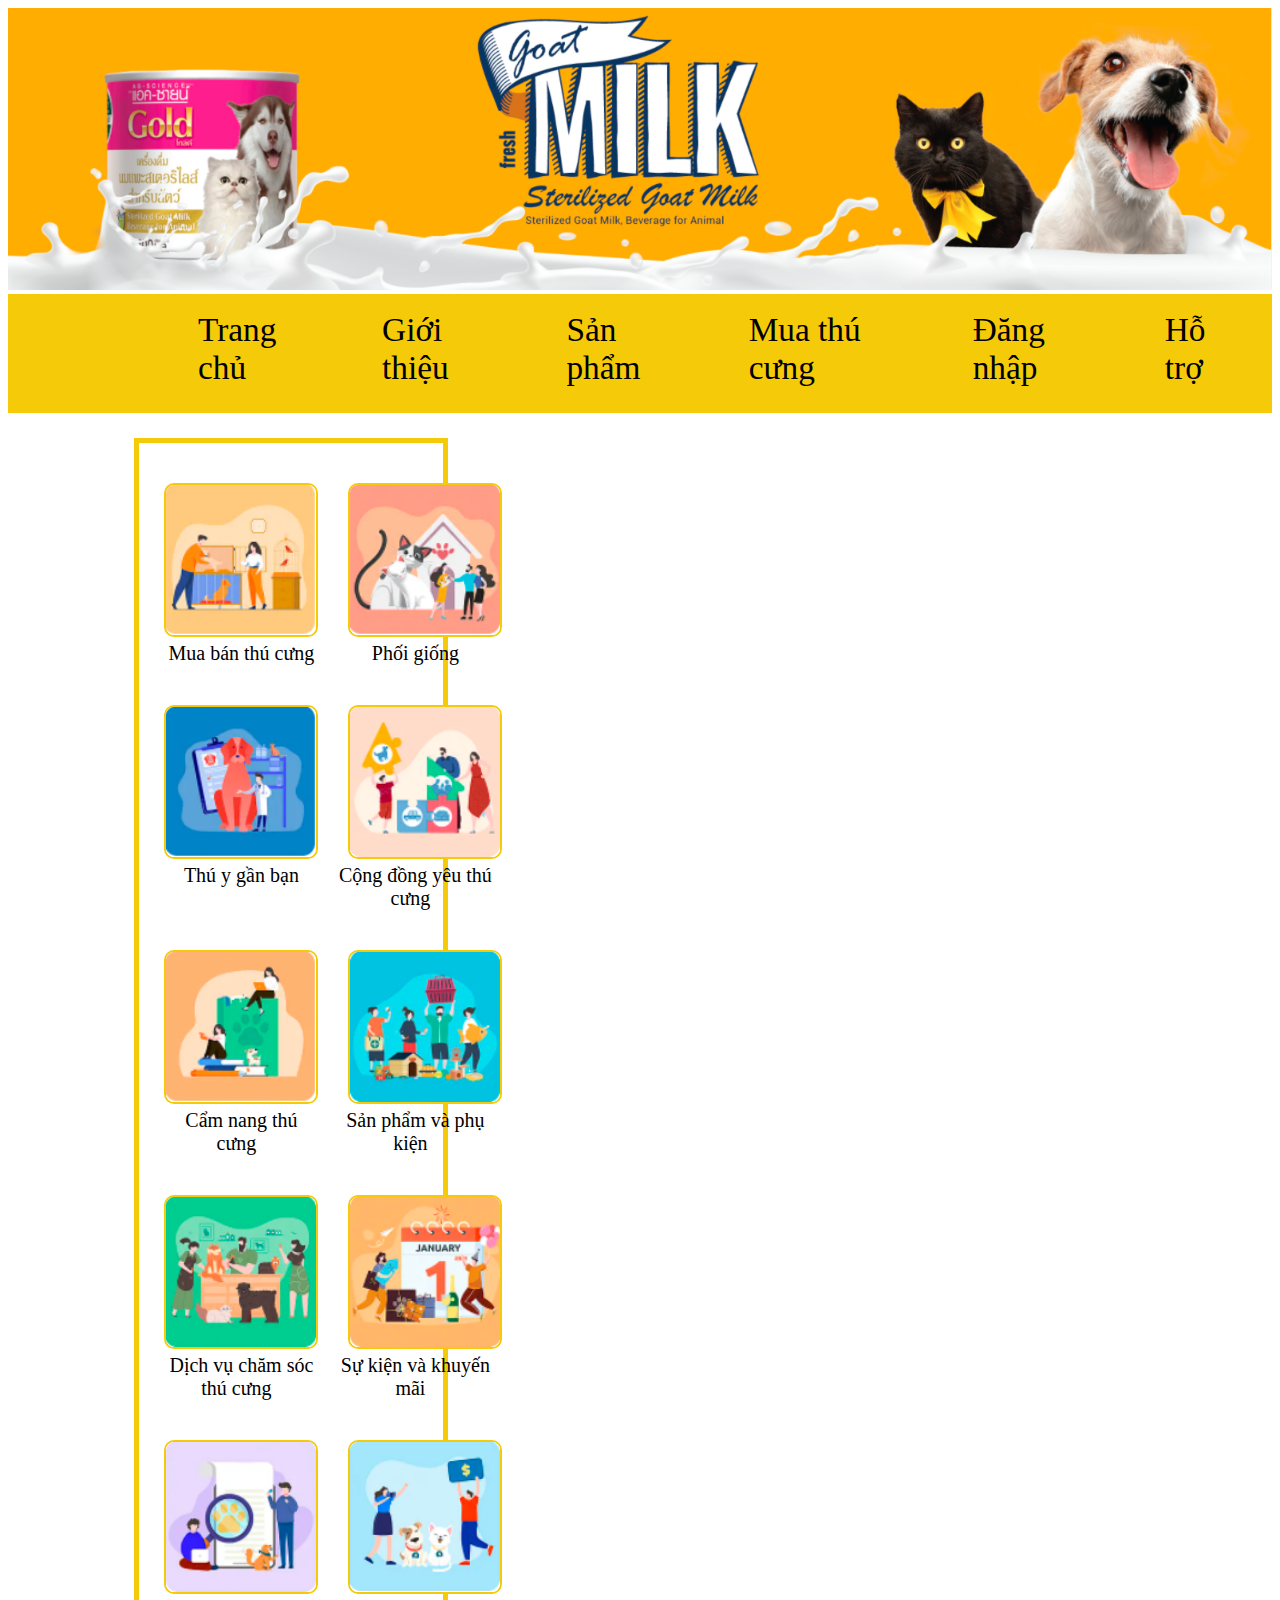
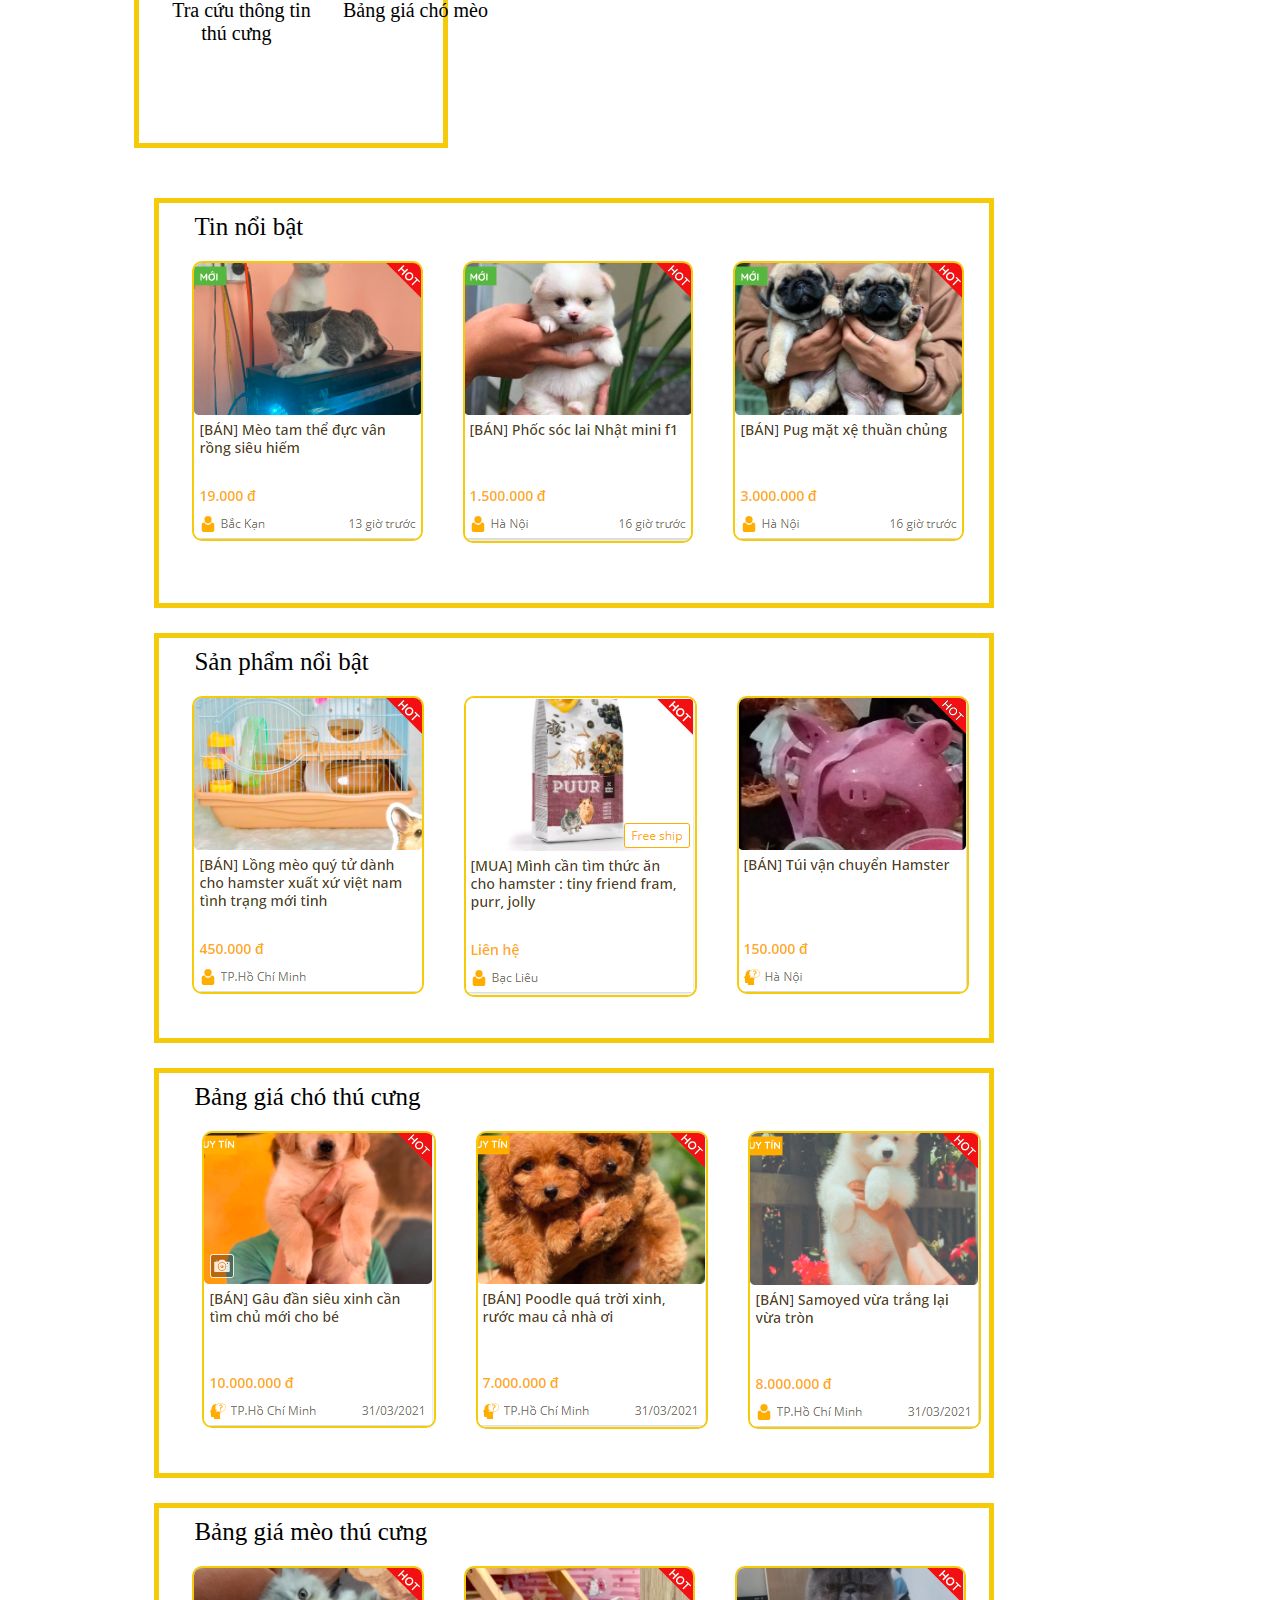
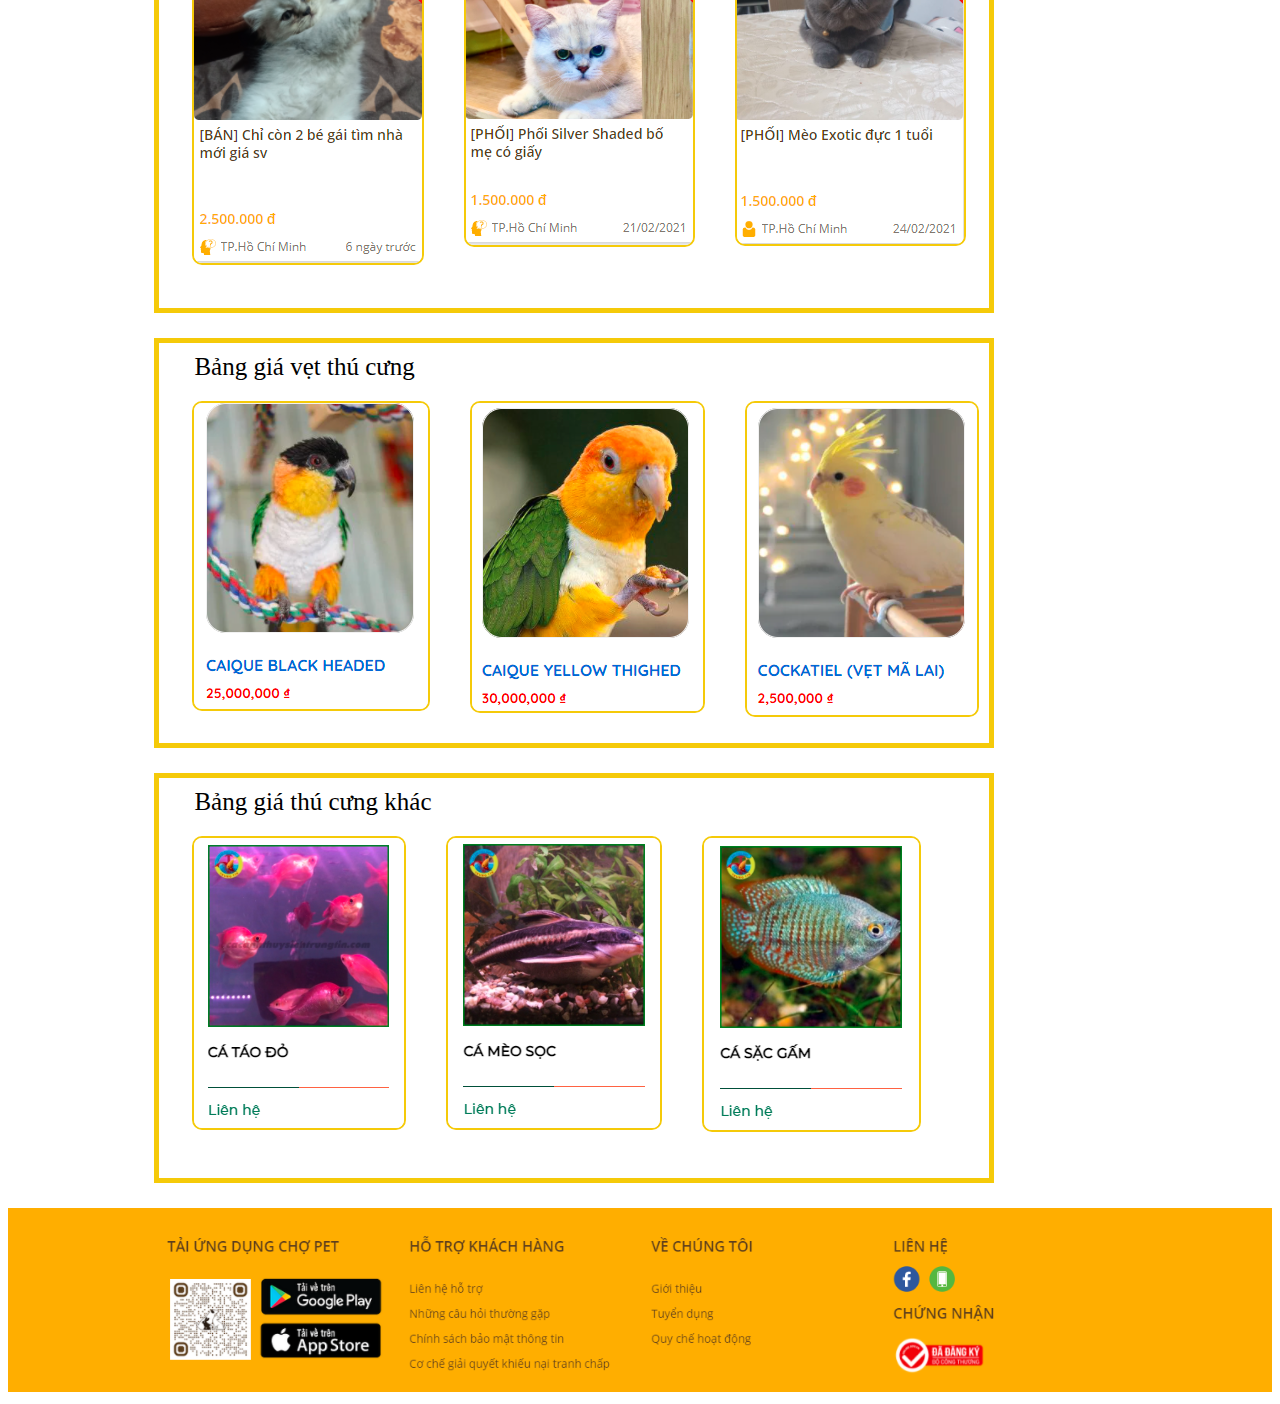
<file: index.html>
<!DOCTYPE html>
<html lang="en">

<head>
    <meta charset="UTF-8">
    <meta http-equiv="X-UA-Compatible" content="IE=edge">
    <meta name="viewport" content="width=device-width, initial-scale=1.0">
    <title>ASM Giai đoạn 1</title>
    <link rel="stylesheet" href="/CSS/style.css">
</head>

<body>




    <Div class="header">
        <header><img src="/IMAGES/header.png" alt=""></header>
    </Div>

    <div class="menu">
            <ul>
                <li class="thucung"><a href="/index.html"> Trang chủ</a></li>
                <li class="thucung"><a href="/PAGES/index1.html">Giới thiệu
                    <ul class="menucon">
                        <li class="menulink"><a href="/PAGES/index1(cho).html">Chó Bull</a></li>
                        <li class="menulink"><a href="/PAGES/index1(meo).html">Mèo Munchkin</a></li>
                        <li class="menulink"><a href="/PAGES/index1(vet).html">Vẹt Yến Phụng</a></li>
                    </ul>
                </a></li>
                <li class="thucung"><a class="" href="/PAGES/index2.html">Sản phẩm
                        <ul class="menucon">
                            <li class="menulink"><a href="/PAGES/index2(cho).html">Chó Bull</a></li>
                            <li class="menulink"><a href="/PAGES/index2(meo).html">Mèo Munchkin</a></li>
                            <li class="menulink"><a href="/PAGES/index2(vet).html">Vẹt Yến Phụng</a></li>
                        </ul>
                    </a></li>
                <li class="thucung"><a href="/PAGES/index3.html">Mua thú cưng
                        <ul class="menucon">
                            <li class="menulink"><a href="/PAGES/index3(cho).html">Chó Bull</a></li>
                            <li class="menulink"><a href="/PAGES/index3(meo).html">Mèo Munchkin</a></li>
                            <li class="menulink"><a href="/PAGES/index3(vet).html">Vẹt Yến Phụng</a></li>
                        </ul>
                    </a></li>
                    <li class="thucung"><a href="/PAGES/index4.html">Đăng nhập</a></li>
                    <li class="thucung"><a href="/PAGES/index5.html">Hỗ trợ</a></li>
            </ul>
    </div>


    <div class="box-center">
        <div class="box-left">



            <div class="hang1">
                <div class="hinh1">
                    <a href="#"><img src="/IMAGES/muaban.png" alt=""></a>
                    <a href="#">Mua bán thú cưng</a>
                </div>
                <div class="hinh2">
                   <a href="#"> <img src="/IMAGES/phoigiong.png" alt=""></a>
                    <a href="#">Phối giống</a>
                </div>
            </div>



            <div class="hang2">
                <div class="hinh1">
                    <a href="#"><img src="/IMAGES/thuy.png" alt=""></a>
                    <a href="#">Thú y gần bạn</a>
                </div>
                <div class="hinh2">
                    <a href="#"><img src="/IMAGES/congdong.png" alt=""></a>
                    <a href="#"><span>Cộng đồng yêu thú cưng</span></a>
                </div>
            </div>



            <div class="hang3">
                <div class="hinh1">
                    <a href="#"><img src="/IMAGES/camnang.png" alt=""></a>
                    <a href="#">Cẩm nang thú cưng</a>
                </div>
                <div class="hinh2">
                    <a href="#"><img src="/IMAGES/sanpham.png" alt=""></a>
                    <a href="#">Sản phẩm và phụ kiện</a>
                </div>
            </div>



            <div class="hang4">
                <div class="hinh1">
                    <a href="#"><img src="/IMAGES/dichvu.png" alt=""></a>
                    <a href="#">Dịch vụ chăm sóc thú cưng</a>
                </div>
                <div class="hinh2">
                    <a href="#"><img src="/IMAGES/sukien.png" alt=""></a>
                    <a href="#">Sự kiện và khuyến mãi</a>
                </div>
            </div>



            <div class="hang5">
                <div class="hinh1">
                    <a href="#"><img src="/IMAGES/tracuu.png" alt=""></a>
                    <a href="#">Tra cứu thông tin thú cưng</a>
                </div>
                <div class="hinh2">
                    <a href="#"><img src="/IMAGES/banggia.png" alt=""></a>
                    <a href="#">Bảng giá chó mèo</a>
                </div>
            </div>


        </div>


        <div class="box-right">

            <div class="box-right-1">
                <div class="tieude">
                   <a href="#">Tin nổi bật</a> 
                </div>

                <div class="hinhanh">
                    <div class="hinhanh1">
                        <a href="#"><img src="/IMAGES/tinnoibat1.png" alt=""></a>
                    </div>


                    <div class="hinhanh2">
                        <a href="#"><img src="/IMAGES/tinnoibat2.png" alt=""></a>
                    </div>

                    <div class="hinhanh3">
                        <a href="#"><img src="/IMAGES/tinnoibat3.png" alt=""></a>
                    </div>
                </div>

            </div>


            <div class="box-right-2">
                <div class="tieude">
                    <a href="#">Sản phẩm nổi bật</a>
                </div>

                <div class="hinhanh">
                    <div class="hinhanh1">
                        <a href="#"><img src="/IMAGES/sanphamnoibat1.png" alt=""></a>
                    </div>


                    <div class="hinhanh2">
                        <a href="#"><img src="/IMAGES/sanphamnoibat2.png" alt=""></a>
                    </div>

                    <div class="hinhanh3">
                        <a href="#"><img src="/IMAGES/sanphamnoibat3.png" alt=""></a>
                    </div>
                </div>

            </div>

            <div class="box-right-3">
                <div class="tieude">
                    <a href="#">Bảng giá chó thú cưng</a>
                </div>

                <div class="hinhanh">
                    <div class="hinhanh2">
                        <a href="#"><img src="/IMAGES/bancho1.png" alt=""></a>
                       </div>


                    <div class="hinhanh2">
                     <a href="#"><img src="/IMAGES/bancho2.png" alt=""></a>
                    </div>

                    <div class="hinhanh2">
                        <a href="#"><img src="/IMAGES/bancho3.png" alt=""></a>
                       </div>
                </div>

            </div>

            <div class="box-right-4">
                <div class="tieude">
                    <a href="#">Bảng giá mèo thú cưng</a>
                </div>

                <div class="hinhanh">
                    <div class="hinhanh1">
                        <a href="#"><img src="/IMAGES/banmeo1.png" alt=""></a>
                    </div>


                    <div class="hinhanh2">
                        <a href="#"><img src="/IMAGES/banmeo2.png" alt=""></a>
                    </div>

                    <div class="hinhanh3">
                        <a href="#"><img src="/IMAGES/banmeo3.png" alt=""></a>
                    </div>
                </div>

            </div>

            <div class="box-right-5">
                <div class="tieude">
                    <a href="#">Bảng giá vẹt thú cưng</a>
                </div>

                <div class="hinhanh">
                    <div class="hinhanh1">
                        <a href="#"><img src="/IMAGES/banvet1.png" alt=""></a>
                    </div>


                    <div class="hinhanh2">
                        <a href="#"><img src="/IMAGES/banvet2.png" alt=""></a>
                    </div>

                    <div class="hinhanh3">
                        <a href="#"><img src="/IMAGES/banvet3.png" alt=""></a>
                    </div>
                </div>

            </div>

            <div class="box-right-6">
                <div class="tieude">
                    <a href="#">Bảng giá thú cưng khác</a>
                </div>

                <div class="hinhanh">
                    <div class="hinhanh1">
                        <a href="#"><img src="/IMAGES/banca1.png" alt=""></a>
                    </div>


                    <div class="hinhanh2">
                        <a href="#"><img src="/IMAGES/banca2.png" alt=""></a>
                    </div>

                    <div class="hinhanh3">
                        <a href="#"><img src="/IMAGES/banca3.png" alt=""></a>
                    </div>
                </div>

            </div>




        </div>


    </div>




    <div class="footer">
        <footer><img src="/IMAGES/footer.png" alt=""></footer>
    </div>




</body>

</html>
</file>
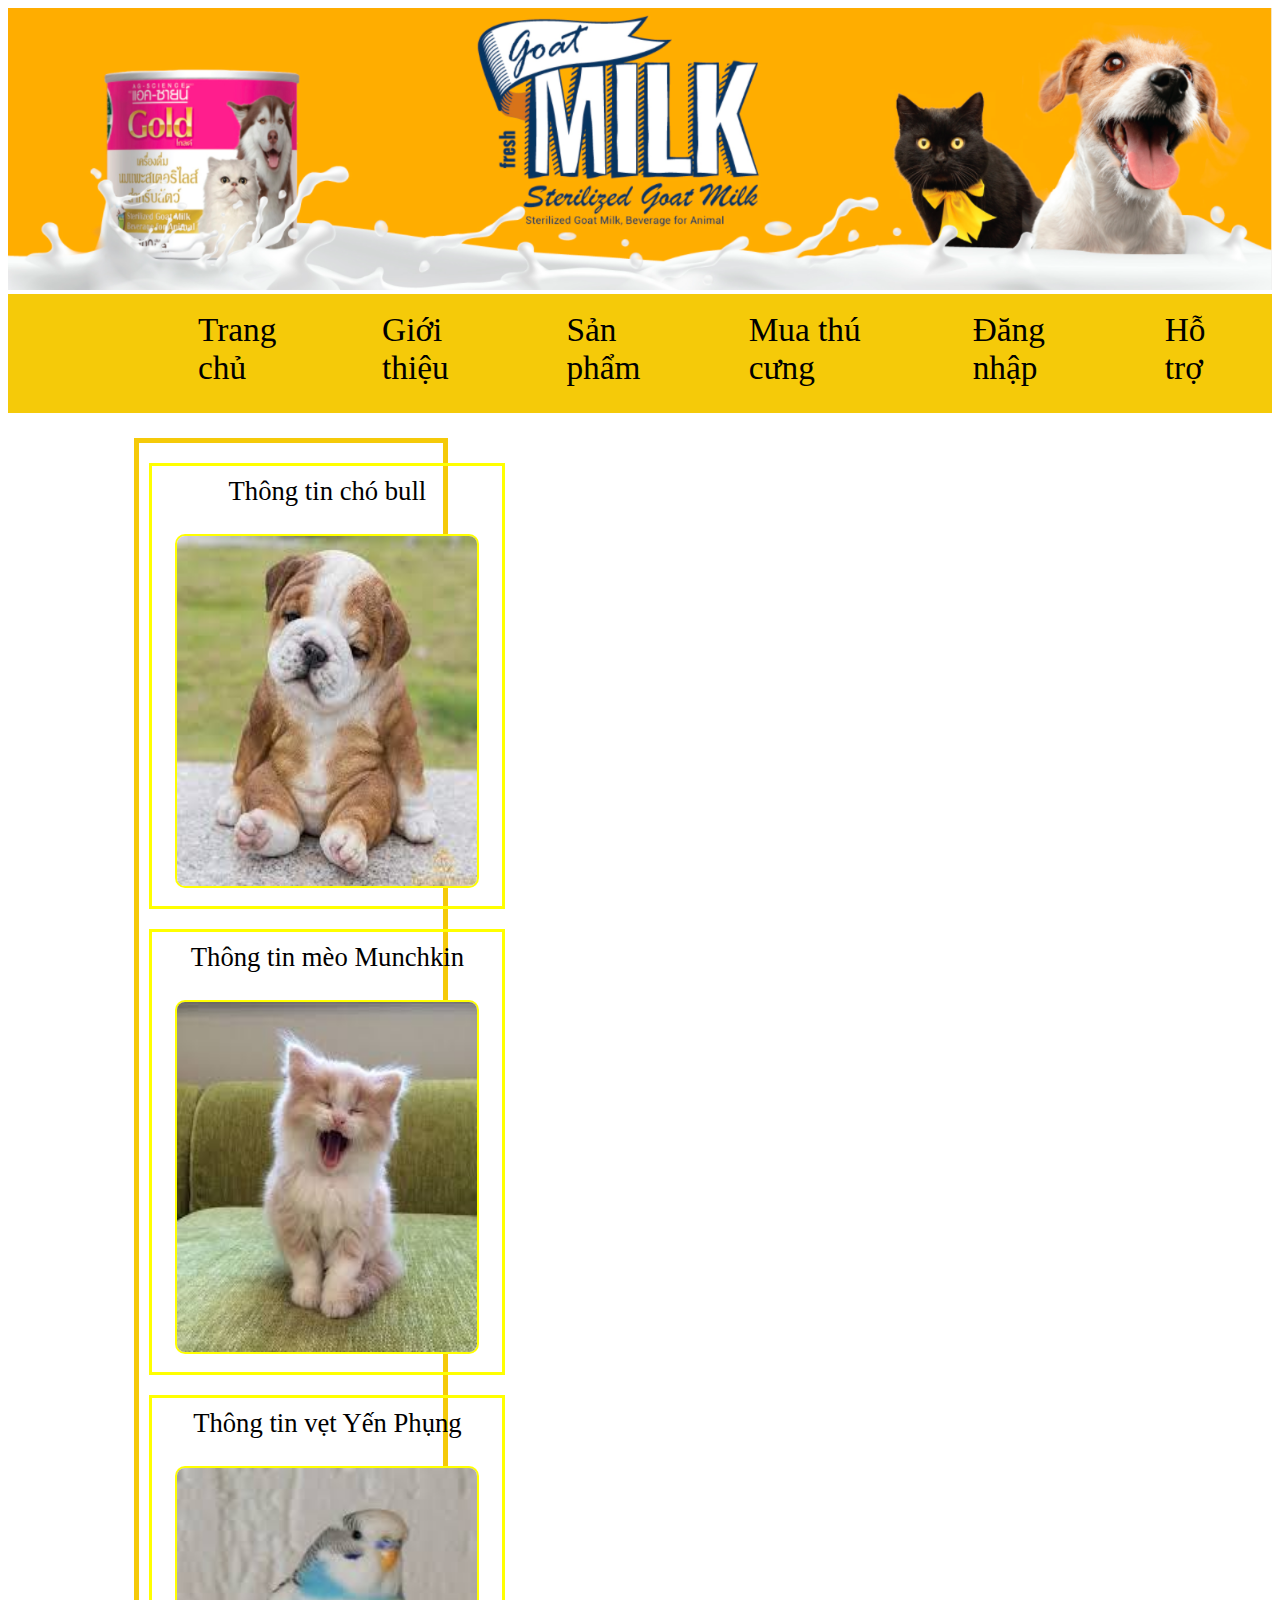
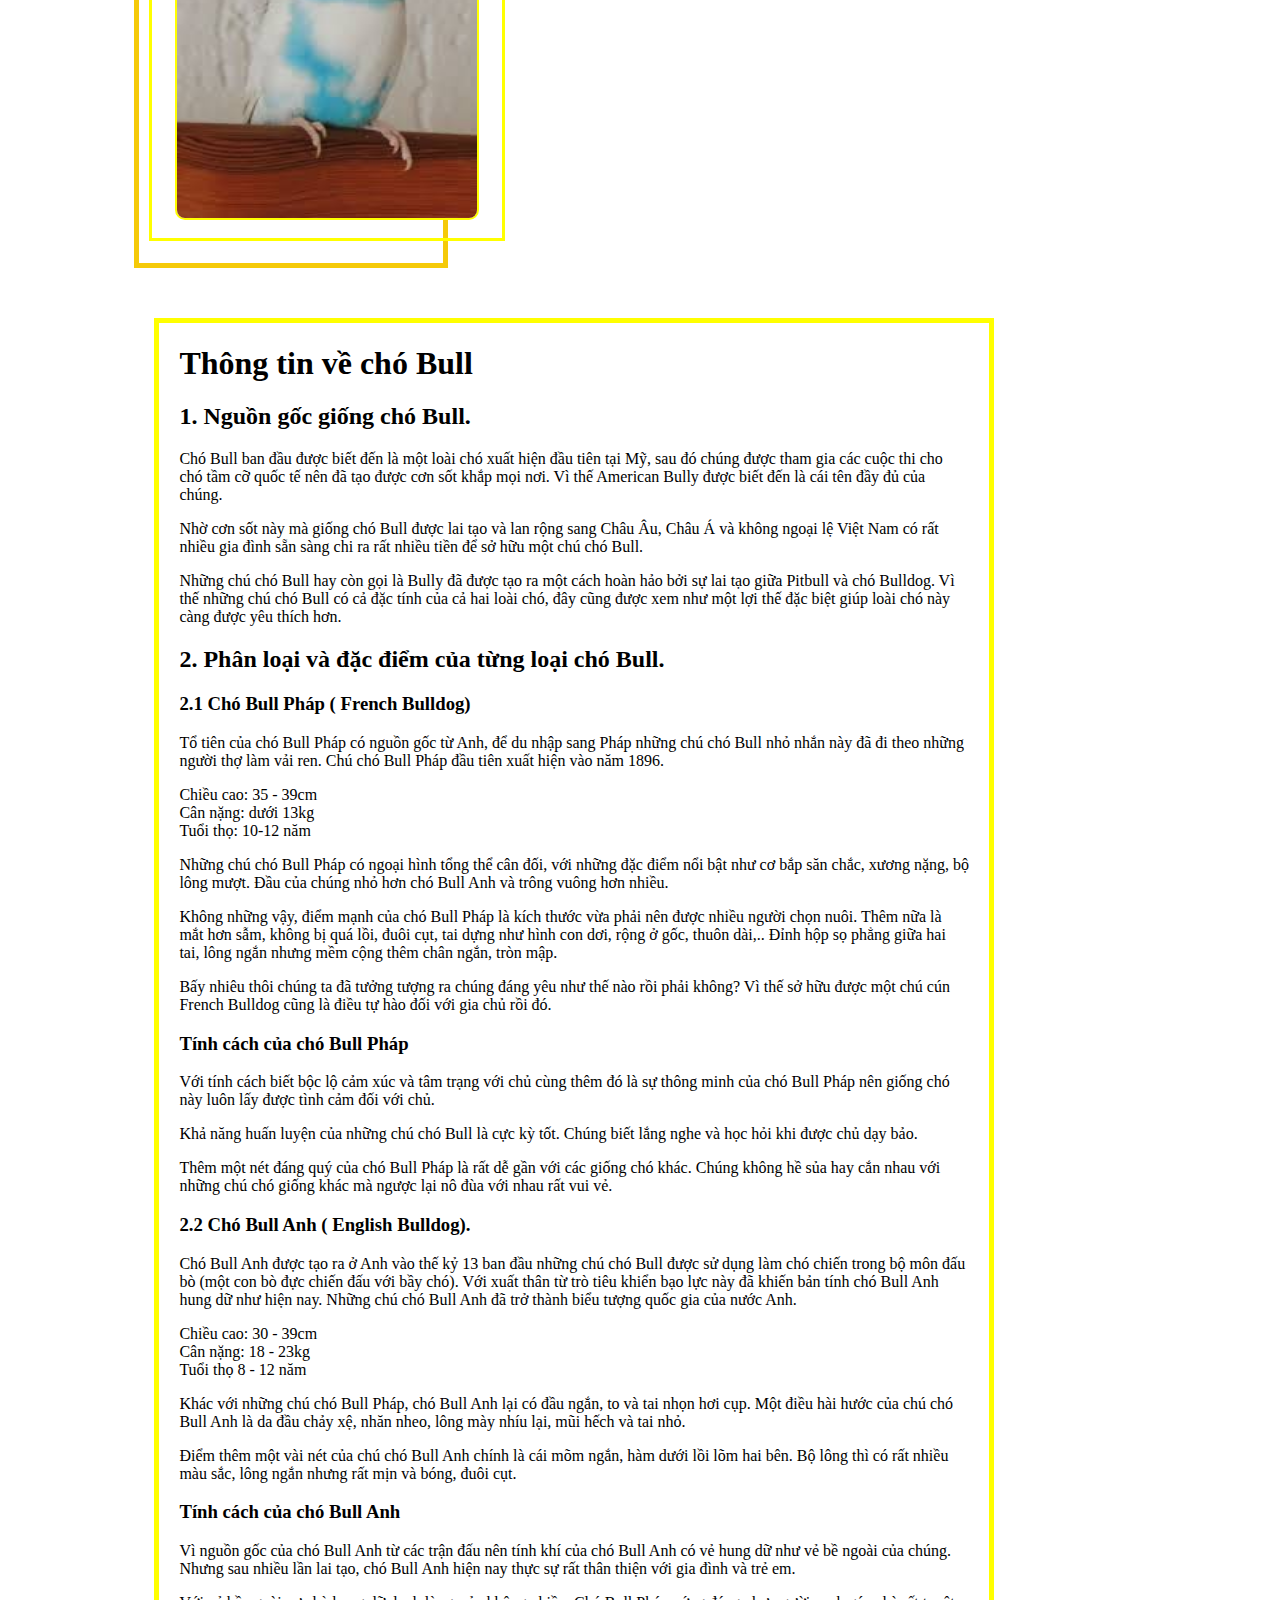
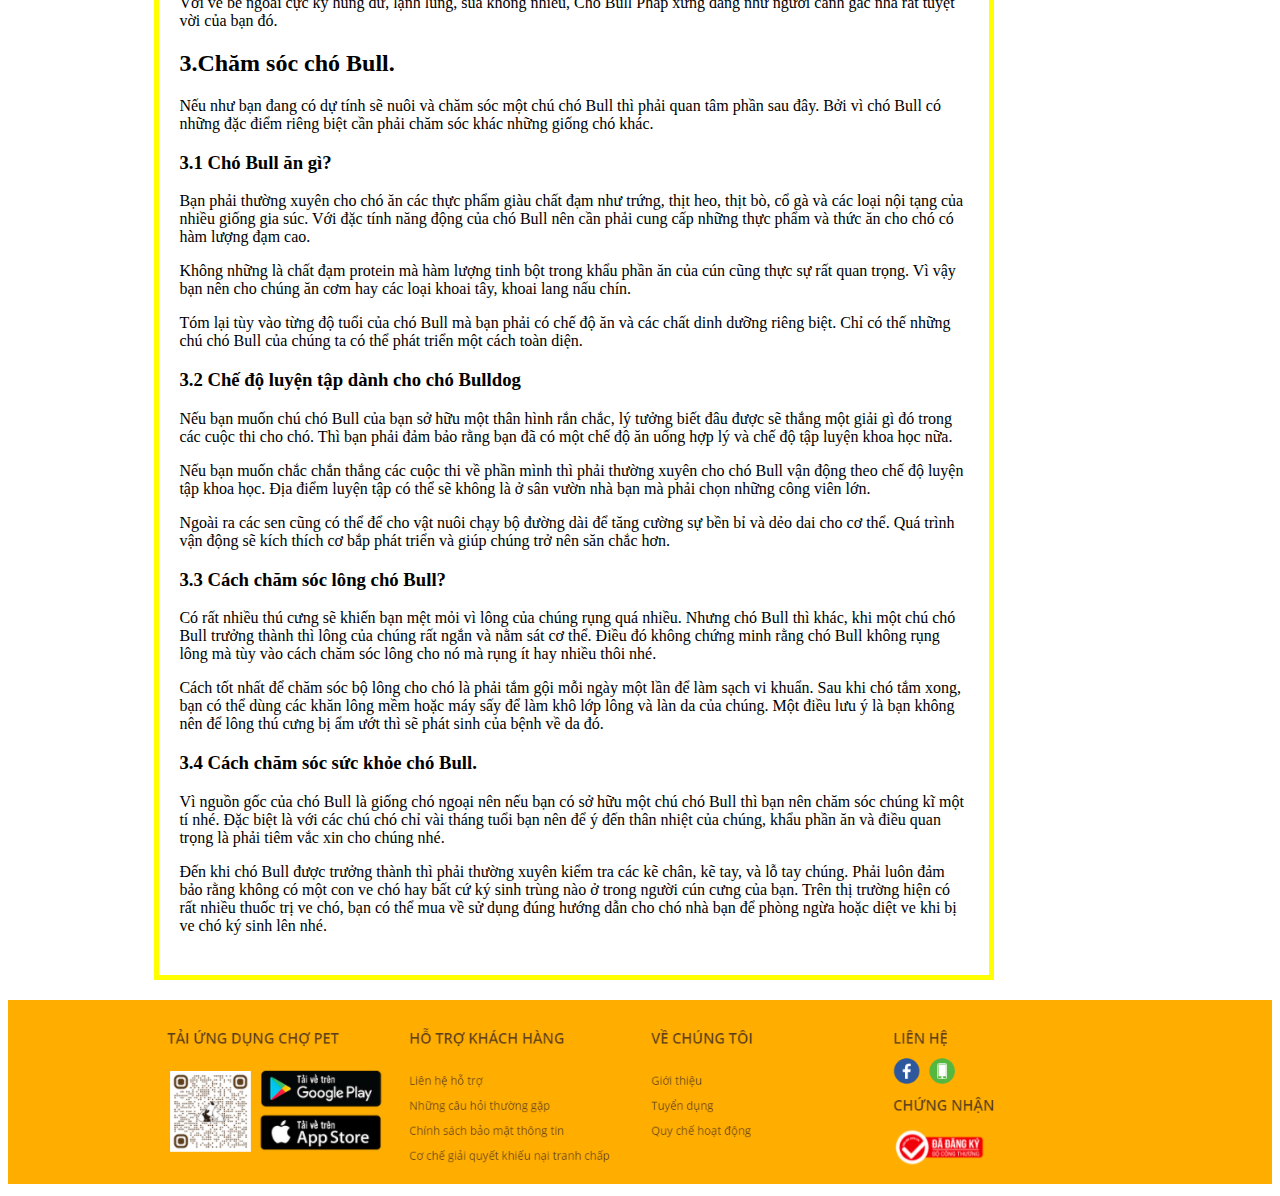
<file: PAGES/index1(cho).html>
<!DOCTYPE html>
<html lang="en">

<head>
    <meta charset="UTF-8">
    <meta http-equiv="X-UA-Compatible" content="IE=edge">
    <meta name="viewport" content="width=device-width, initial-scale=1.0">
    <title>Trang con 1(Giới thiệu)</title>
    <link rel="stylesheet" href="/CSS/style1(con).css">
</head>

<body>
    <Div class="header">
        <header><img src="/IMAGES/header.png" alt=""></header>
    </Div>

    <div class="menu">
        <ul>
            <li class="thucung"><a href="/indexhoanchinh.html"> Trang chủ</a></li>
            <li class="thucung"><a href="/PAGES/index1.html">Giới thiệu
                <ul class="menucon">
                    <li class="menulink"><a href="/PAGES/index1(cho).html">Chó Bull</a></li>
                    <li class="menulink"><a href="/PAGES/index1(meo).html">Mèo Munchkin</a></li>
                    <li class="menulink"><a href="/PAGES/index1(vet).html">Vẹt Yến Phụng</a></li>
                </ul>
            </a></li>
            <li class="thucung"><a class="" href="/PAGES/index2.html">Sản phẩm
                    <ul class="menucon">
                        <li class="menulink"><a href="/PAGES/index2(cho).html">Chó Bull</a></li>
                        <li class="menulink"><a href="/PAGES/index2(meo).html">Mèo Munchkin</a></li>
                        <li class="menulink"><a href="/PAGES/index2(vet).html">Vẹt Yến Phụng</a></li>
                    </ul>
                </a></li>
            <li class="thucung"><a href="/PAGES/index3.html">Mua thú cưng
                    <ul class="menucon">
                        <li class="menulink"><a href="/PAGES/index3(cho).html">Chó Bull</a></li>
                        <li class="menulink"><a href="/PAGES/index3(meo).html">Mèo Munchkin</a></li>
                        <li class="menulink"><a href="/PAGES/index3(vet).html">Vẹt Yến Phụng</a></li>
                    </ul>
                </a></li>
                <li class="thucung"><a href="/PAGES/index4.html">Đăng nhập</a></li>
                <li class="thucung"><a href="/PAGES/index5.html">Hỗ trợ</a></li>
        </ul>
</div>


    <div class="box-center">
        <div class="box-left">

            <div class="hinhanh">
                <div>
                    <a href="/PAGES/index1(cho).html">
                        <p>Thông tin chó bull</p>
                    </a>
                </div>
                <div>
                    <a href="/PAGES/index1(cho).html"><img src="/IMAGES/chobull.jpg" alt=""></a>
                </div>
            </div>


            <div class="hinhanh">
                <div>
                    <a href="/PAGES/index1(meo).html">
                        <p>Thông tin mèo Munchkin</p>
                    </a>
                </div>
                <div>
                    <a href="/PAGES/index1(meo).html"><img src="/IMAGES/meomunchkin.jpg" alt=""></a>
                </div>
            </div>


            <div class="hinhanh">
                <div>
                    <a href="/PAGES/index1(vet).html">
                        <p>Thông tin vẹt Yến Phụng</p>
                    </a>
                </div>
                <div>
                    <a href="/PAGES/index1(vet).html"><img src="/IMAGES/yenphung.jpg" alt=""></a>
                </div>
            </div>


        </div>




        <div class="box-right">

            <div class="soluoc">
                <h1>Thông tin về chó Bull </h1>
                <h2>1. Nguồn gốc giống chó Bull.</h2>
                <p>
                    Chó Bull ban đầu được biết đến là một loài chó xuất hiện đầu tiên tại Mỹ, sau đó chúng được tham gia
                    các cuộc thi cho chó tầm cỡ quốc tế nên đã tạo được cơn sốt khắp mọi nơi. Vì thế American Bully được
                    biết đến là cái tên đầy đủ của chúng. </p>
                <p>
                    Nhờ cơn sốt này mà giống chó Bull được lai tạo và lan rộng sang Châu Âu, Châu Á và không ngoại lệ
                    Việt Nam có rất nhiều gia đình sẵn sàng chi ra rất nhiều tiền để sở hữu một chú chó Bull.
                </p>
                <p>
                    Những chú chó Bull hay còn gọi là Bully đã được tạo ra một cách hoàn hảo bởi sự lai tạo giữa Pitbull
                    và chó Bulldog. Vì thế những chú chó Bull có cả đặc tính của cả hai loài chó, đây cũng được xem như
                    một lợi thế đặc biệt giúp loài chó này càng được yêu thích hơn.
                </p>
                <h2>
                    2. Phân loại và đặc điểm của từng loại chó Bull.
                </h2>
                <h3>
                    2.1 Chó Bull Pháp ( French Bulldog)
                </h3>
                <p>
                    Tổ tiên của chó Bull Pháp có nguồn gốc từ Anh, để du nhập sang Pháp những chú chó Bull nhỏ nhắn này
                    đã đi theo những người thợ làm vải ren. Chú chó Bull Pháp đầu tiên xuất hiện vào năm 1896.


                </p>
                <p>
                    Chiều cao: 35 - 39cm <br>
                    Cân nặng: dưới 13kg <br>
                    Tuổi thọ: 10-12 năm <br>
                </p>
                <p>
                    Những chú chó Bull Pháp có ngoại hình tổng thể cân đối, với những đặc điểm nổi bật như cơ bắp săn
                    chắc, xương nặng, bộ lông mượt. Đầu của chúng nhỏ hơn chó Bull Anh và trông vuông hơn nhiều.

                </p>
                <p>
                    Không những vậy, điểm mạnh của chó Bull Pháp là kích thước vừa phải nên được nhiều người chọn nuôi.
                    Thêm nữa là mắt hơn sẫm, không bị quá lồi, đuôi cụt, tai dựng như hình con dơi, rộng ở gốc, thuôn
                    dài,.. Đỉnh hộp sọ phẳng giữa hai tai, lông ngắn nhưng mềm cộng thêm chân ngắn, tròn mập.
                </p>
                <p>
                    Bấy nhiêu thôi chúng ta đã tưởng tượng ra chúng đáng yêu như thế nào rồi phải không? Vì thế sở hữu
                    được một chú cún French Bulldog cũng là điều tự hào đối với gia chủ rồi đó.
                </p>
                <h3>
                 Tính cách của chó Bull Pháp
                </h3>
                <p>
                    Với tính cách biết bộc lộ cảm xúc và tâm trạng với chủ cùng thêm đó là sự thông minh của chó Bull Pháp nên giống chó này luôn lấy được tình cảm đối với chủ.
                </p>
                <p>
                    Khả năng huấn luyện của những chú chó Bull là cực kỳ tốt. Chúng biết lắng nghe và học hỏi khi được chủ dạy bảo.
                </p>
                <p>
                    Thêm một nét đáng quý của chó Bull Pháp là rất dễ gần với các giống chó khác. Chúng không hề sủa hay cắn nhau với những chú chó giống khác mà ngược lại nô đùa với nhau rất vui vẻ.
                </p>
                <h3>2.2 Chó Bull Anh ( English Bulldog).</h3>
                <p>
                    Chó Bull Anh được tạo ra ở Anh vào thế kỷ 13 ban đầu những chú chó Bull được sử dụng làm chó chiến trong bộ môn đấu bò (một con bò đực chiến đấu với bầy chó). Với xuất thân từ trò tiêu khiển bạo lực này đã khiến bản tính chó Bull Anh hung dữ như hiện nay. Những chú chó Bull Anh đã trở thành biểu tượng quốc gia của nước Anh.

                </p>
                <p>
                    
                    Chiều cao: 30 - 39cm <br>
                    Cân nặng: 18 - 23kg <br>
                    Tuổi thọ 8 - 12 năm <br>
                </p>
                <p>
                    Khác với những chú chó Bull Pháp, chó Bull Anh lại có đầu ngắn, to và tai nhọn hơi cụp. Một điều hài hước của chú chó Bull Anh là da đầu chảy xệ, nhăn nheo, lông mày nhíu lại, mũi hếch và tai nhỏ.
                </p>
                <p>
                    Điểm thêm một vài nét của chú chó Bull Anh chính là cái mõm ngắn, hàm dưới lồi lõm hai bên. Bộ lông thì có rất nhiều màu sắc, lông ngắn nhưng rất mịn và bóng, đuôi cụt.
                </p>
                <h3>Tính cách của chó Bull Anh</h3>
                <p>
                    Vì nguồn gốc của chó Bull Anh từ các trận đấu nên tính khí của chó Bull Anh có vẻ hung dữ như vẻ bề ngoài của chúng. Nhưng sau nhiều lần lai tạo, chó Bull Anh hiện nay thực sự rất thân thiện với gia đình và trẻ em.
                </p>
                <p>
                    Với vẻ bề ngoài cực kỳ hung dữ, lạnh lùng, sủa không nhiều, Chó Bull Pháp xứng đáng như người canh gác nhà rất tuyệt vời của bạn đó.
                </p>
                <h2>
                    3.Chăm sóc chó Bull.
                </h2>
                <p>
                    Nếu như bạn đang có dự tính sẽ nuôi và chăm sóc một chú chó Bull thì phải quan tâm phần sau đây. Bởi vì chó Bull có những đặc điểm riêng biệt cần phải chăm sóc khác những giống chó khác.
                </p>
                <h3>
                    3.1 Chó Bull ăn gì?
                </h3>
                <p>
                    Bạn phải thường xuyên cho chó ăn các thực phẩm giàu chất đạm như trứng, thịt heo, thịt bò, cổ gà và các loại nội tạng của nhiều giống gia súc. Với đặc tính năng động của chó Bull nên cần phải cung cấp những thực phẩm và thức ăn cho chó có hàm lượng đạm cao.       
                </p>
                <p>
                    Không những là chất đạm protein mà hàm lượng tinh bột trong khẩu phần ăn của cún cũng thực sự rất quan trọng. Vì vậy bạn nên cho chúng ăn cơm hay các loại khoai tây, khoai lang nấu chín.
                </p>
                <p>
                    Tóm lại tùy vào từng độ tuổi của chó Bull mà bạn phải có chế độ ăn và các chất dinh dưỡng riêng biệt. Chỉ có thế những chú chó Bull của chúng ta có thể phát triển một cách toàn diện.
                </p>
                <h3>
                    3.2 Chế độ luyện tập dành cho chó Bulldog
                </h3>
                <p>
                    Nếu bạn muốn chú chó Bull của bạn sở hữu một thân hình rắn chắc, lý tưởng biết đâu được sẽ thắng một giải gì đó trong các cuộc thi cho chó. Thì bạn phải đảm bảo rằng bạn đã có một chế độ ăn uống hợp lý và chế độ tập luyện khoa học nữa.
                </p>
                <p>
                    Nếu bạn muốn chắc chắn thắng các cuộc thi về phần mình thì phải thường xuyên cho chó Bull vận động theo chế độ luyện tập khoa học. Địa điểm luyện tập có thể sẽ không là ở sân vườn nhà bạn mà phải chọn những công viên lớn.
                </p>
                <p>
                    Ngoài ra các sen cũng có thể để cho vật nuôi chạy bộ đường dài để tăng cường sự bền bỉ và dẻo dai cho cơ thể. Quá trình vận động sẽ kích thích cơ bắp phát triển và giúp chúng trở nên săn chắc hơn.
                </p>
                <h3>3.3 Cách chăm sóc lông chó Bull?</h3>
                <p>
                    Có rất nhiều thú cưng sẽ khiến bạn mệt mỏi vì lông của chúng rụng quá nhiều. Nhưng chó Bull thì khác, khi một chú chó Bull trưởng thành thì lông của chúng rất ngắn và nằm sát cơ thể. Điều đó không chứng minh rằng chó Bull không rụng lông mà tùy vào cách chăm sóc lông cho nó mà rụng ít hay nhiều thôi nhé.
                </p>
                <p>
                    Cách tốt nhất để chăm sóc bộ lông cho chó là phải tắm gội mỗi ngày một lần để làm sạch vi khuẩn. Sau khi chó tắm xong, bạn có thể dùng các khăn lông mềm hoặc máy sấy để làm khô lớp lông và làn da của chúng. Một điều lưu ý là bạn không nên để lông thú cưng bị ẩm ướt thì sẽ phát sinh của bệnh về da đó.
                </p>
                <h3>
                    3.4 Cách chăm sóc sức khỏe chó Bull.
                </h3>
                <p>
                    Vì nguồn gốc của chó Bull là giống chó ngoại nên nếu bạn có sở hữu một chú chó Bull thì bạn nên chăm sóc chúng kĩ một tí nhé. Đặc biệt là với các chú chó chỉ vài tháng tuổi bạn nên để ý đến thân nhiệt của chúng, khẩu phần ăn và điều quan trọng là phải tiêm vắc xin cho chúng nhé.
                </p>
                <p>
                    Đến khi chó Bull được trưởng thành thì phải thường xuyên kiểm tra các kẽ chân, kẽ tay, và lỗ tay chúng. Phải luôn đảm bảo rằng không có một con ve chó hay bất cứ ký sinh trùng nào ở trong người cún cưng của bạn. Trên thị trường hiện có rất nhiều thuốc trị ve chó, bạn có thể mua về sử dụng đúng hướng dẫn cho chó nhà bạn để phòng ngừa hoặc diệt ve khi bị ve chó ký sinh lên nhé.
                </p>

            </div>




        </div>


    </div>




    <div class="footer">
        <footer><img src="/IMAGES/footer.png" alt=""></footer>
    </div>
</body>

</html>
</file>
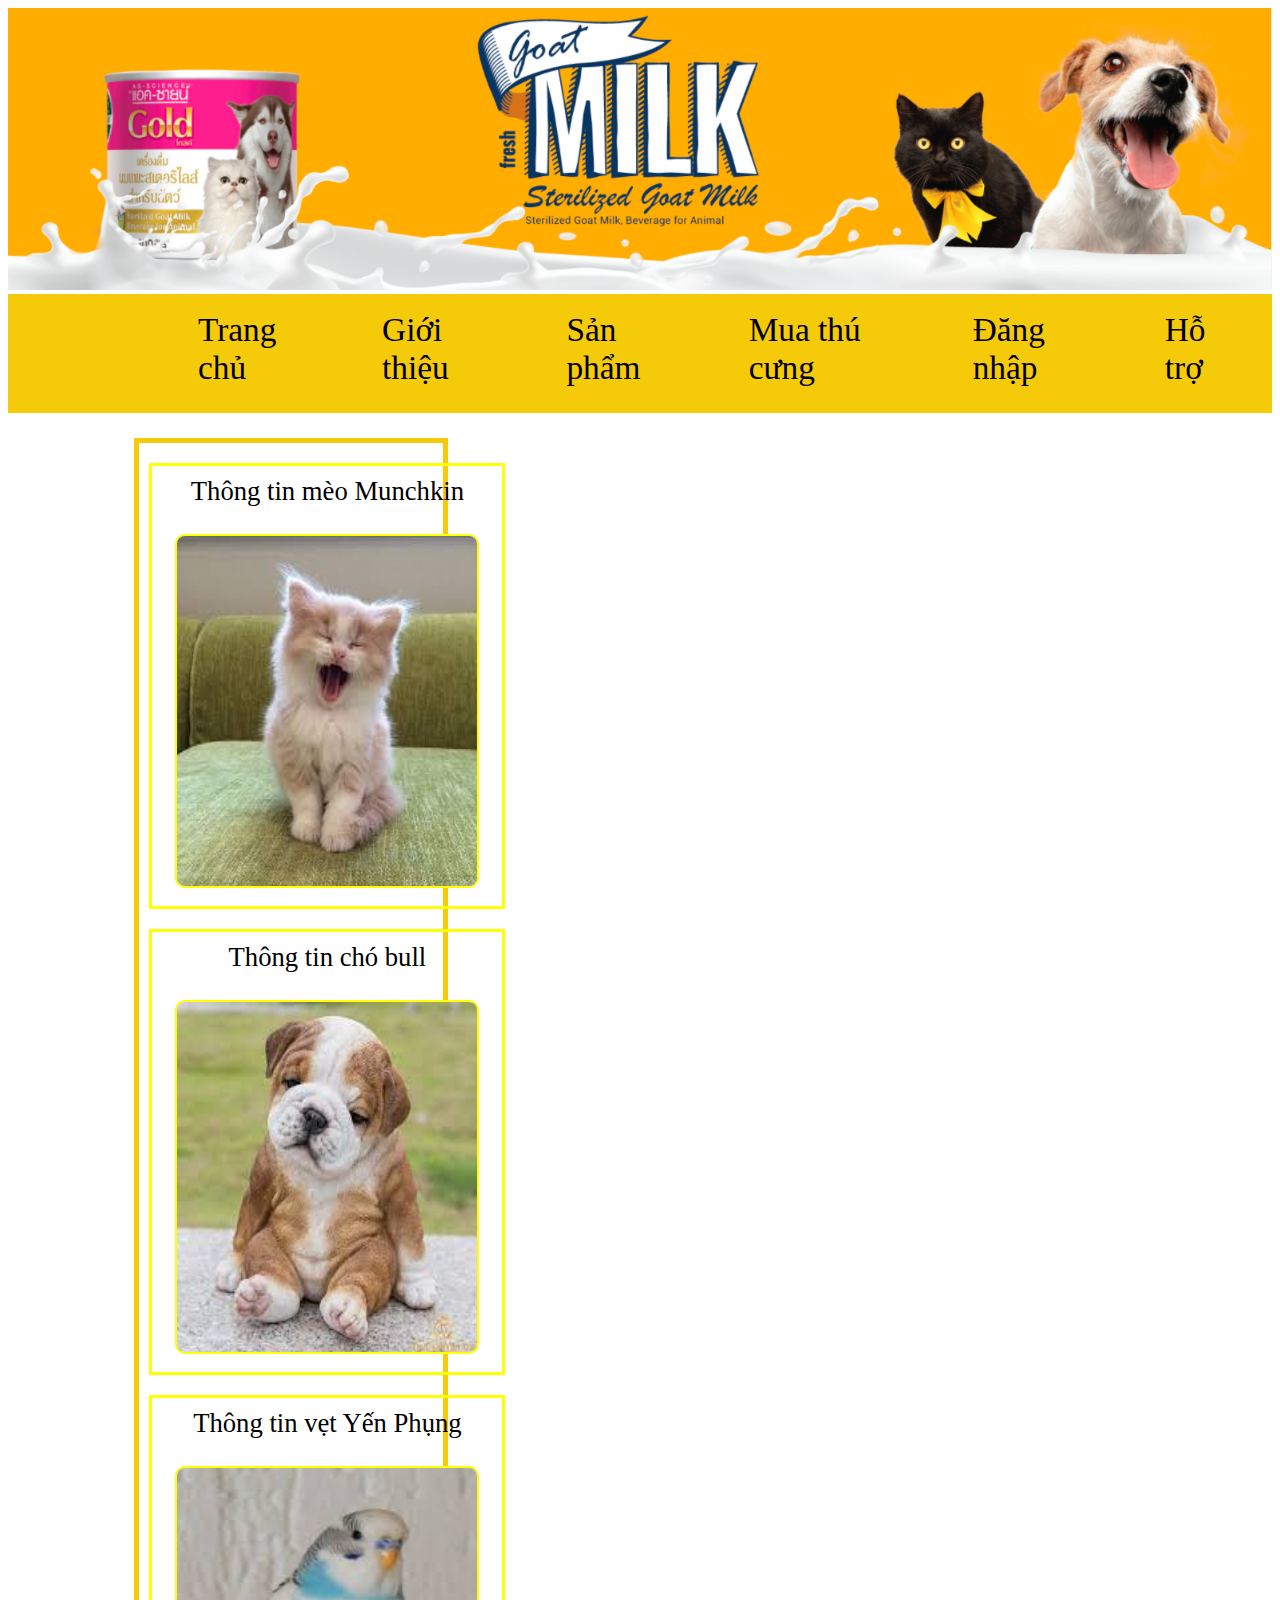
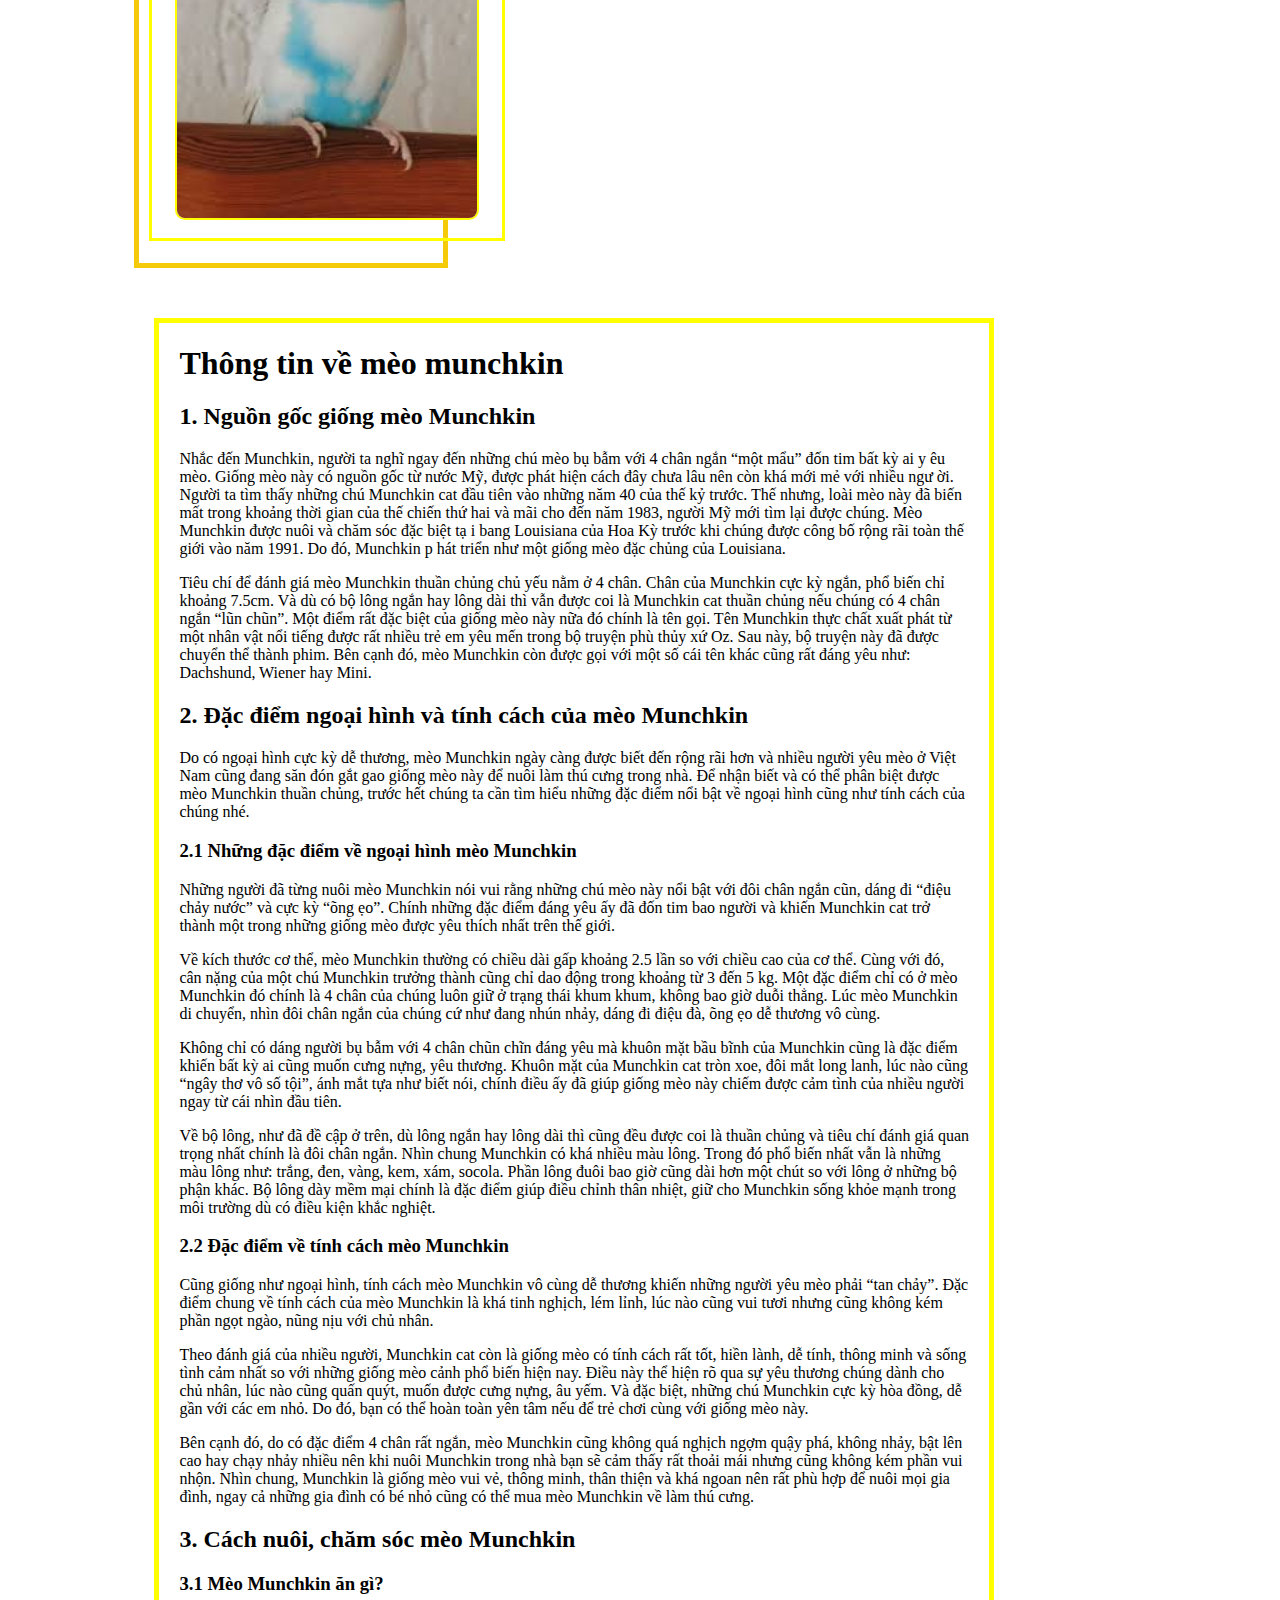
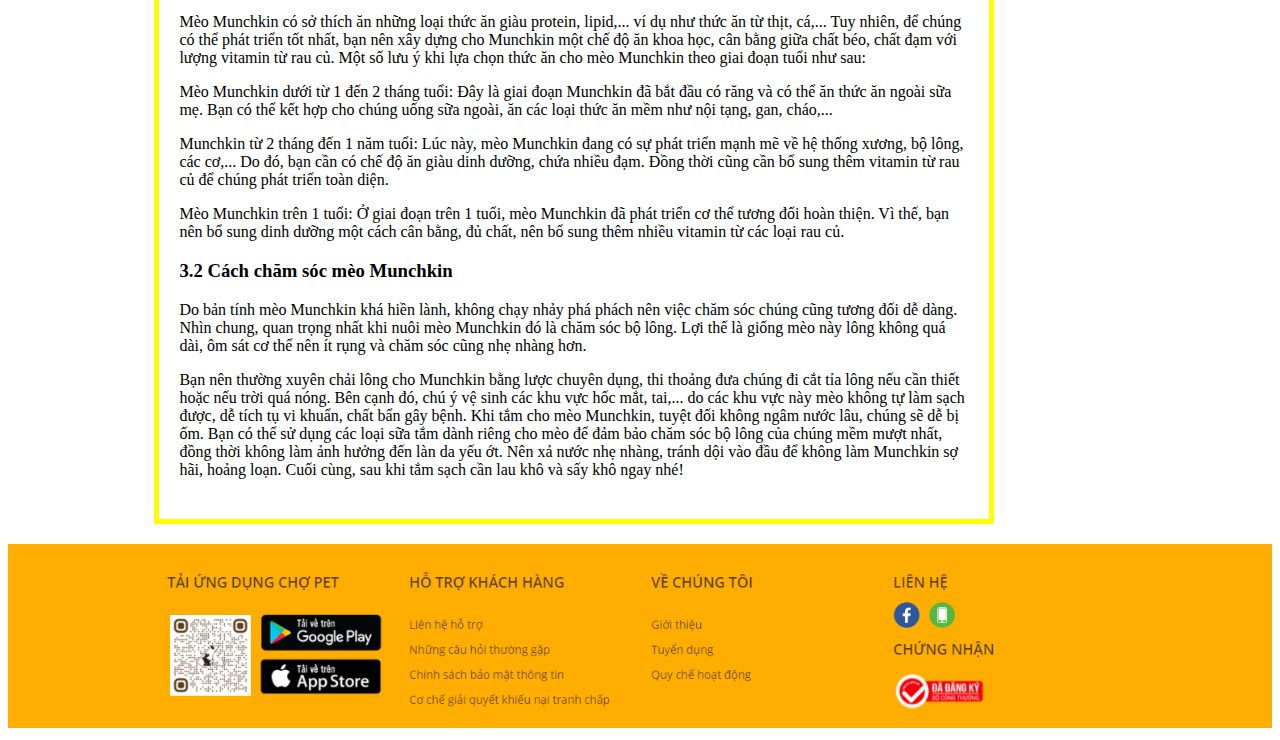
<file: PAGES/index1(meo).html>
<!DOCTYPE html>
<html lang="en">

<head>
    <meta charset="UTF-8">
    <meta http-equiv="X-UA-Compatible" content="IE=edge">
    <meta name="viewport" content="width=device-width, initial-scale=1.0">
    <title>Trang con 1(Giới thiệu)</title>
    <link rel="stylesheet" href="/CSS/style1(con).css">
</head>

<body>
    <Div class="header">
        <header><img src="/IMAGES/header.png" alt=""></header>
    </Div>

    <div class="menu">
        <ul>
            <li class="thucung"><a href="/indexhoanchinh.html"> Trang chủ</a></li>
            <li class="thucung"><a href="/PAGES/index1.html">Giới thiệu
                <ul class="menucon">
                    <li class="menulink"><a href="/PAGES/index1(cho).html">Chó Bull</a></li>
                    <li class="menulink"><a href="/PAGES/index1(meo).html">Mèo Munchkin</a></li>
                    <li class="menulink"><a href="/PAGES/index1(vet).html">Vẹt Yến Phụng</a></li>
                </ul>
            </a></li>
            <li class="thucung"><a class="" href="/PAGES/index2.html">Sản phẩm
                    <ul class="menucon">
                        <li class="menulink"><a href="/PAGES/index2(cho).html">Chó Bull</a></li>
                        <li class="menulink"><a href="/PAGES/index2(meo).html">Mèo Munchkin</a></li>
                        <li class="menulink"><a href="/PAGES/index2(vet).html">Vẹt Yến Phụng</a></li>
                    </ul>
                </a></li>
            <li class="thucung"><a href="/PAGES/index3.html">Mua thú cưng
                    <ul class="menucon">
                        <li class="menulink"><a href="/PAGES/index3(cho).html">Chó Bull</a></li>
                        <li class="menulink"><a href="/PAGES/index3(meo).html">Mèo Munchkin</a></li>
                        <li class="menulink"><a href="/PAGES/index3(vet).html">Vẹt Yến Phụng</a></li>
                    </ul>
                </a></li>
                <li class="thucung"><a href="/PAGES/index4.html">Đăng nhập</a></li>
                <li class="thucung"><a href="/PAGES/index5.html">Hỗ trợ</a></li>
        </ul>
</div>


    <div class="box-center">
        <div class="box-left">


            <div class="hinhanh">
                <div>
                    <a href="/PAGES/index1(meo).html"> <p>Thông tin mèo Munchkin</p> </a>
                </div>
                <div>
                    <a href="/PAGES/index1(meo).html"><img src="/IMAGES/meomunchkin.jpg" alt=""></a>
                </div>
            </div>



            <div class="hinhanh">
                <div>
                    <a href="/PAGES/index1(cho).html"> <p>Thông tin chó bull</p> </a>
                </div>
                <div>
                    <a href="/PAGES/index1(cho).html"><img src="/IMAGES/chobull.jpg" alt=""></a>
                </div>
            </div>


            


            <div class="hinhanh">
                <div>
                    <a href="/PAGES/index1(vet).html"> <p>Thông tin vẹt Yến Phụng</p> </a>
                </div>
                <div>
                    <a href="/PAGES/index1(vet).html"><img src="/IMAGES/yenphung.jpg" alt=""></a>
                </div>
            </div>


        </div>




        <div class="box-right">

            <div class="soluoc">
                <h1>Thông tin về mèo munchkin</h1>
                <h2>1. Nguồn gốc giống mèo Munchkin</h2>
                <p>
                    Nhắc đến Munchkin, người ta nghĩ ngay đến những chú mèo bụ bẫm với 4 chân ngắn “một mẩu” đốn tim bất
                    kỳ ai y
                    êu mèo. Giống mèo này có nguồn gốc từ nước Mỹ, được phát hiện cách đây chưa lâu nên còn khá mới mẻ
                    với nhiều ngư
                    ời. Người ta tìm thấy những chú Munchkin cat đầu tiên vào những năm 40 của thế kỷ trước. Thế nhưng,
                    loài mèo này đã biến mất trong khoảng thời gian của thế chiến thứ hai và mãi cho đến năm 1983, người
                    Mỹ mới tìm lại được chúng. Mèo Munchkin được nuôi và chăm sóc đặc biệt tạ
                    i bang Louisiana của Hoa Kỳ trước khi chúng được công bố rộng rãi toàn thế giới vào năm 1991. Do đó,
                    Munchkin p
                    hát triển như một giống mèo đặc chủng của Louisiana.
                </p>
                <p>
                    Tiêu chí để đánh giá mèo Munchkin thuần chủng chủ yếu nằm ở 4 chân. Chân của Munchkin cực kỳ ngắn,
                    phổ biến chỉ khoảng 7.5cm. Và dù có bộ lông ngắn hay lông dài thì vẫn được coi là Munchkin cat thuần
                    chủng nếu chúng có 4 chân ngắn “lũn chũn”. Một điểm rất đặc biệt của giống mèo này nữa đó chính là
                    tên gọi. Tên Munchkin thực chất xuất phát từ một nhân vật nổi tiếng được rất nhiều trẻ em yêu mến
                    trong bộ truyện phù thủy xứ Oz. Sau này, bộ truyện này đã được chuyển thể thành phim. Bên cạnh đó,
                    mèo Munchkin còn được gọi với một số cái tên khác cũng rất đáng yêu như: Dachshund, Wiener hay Mini.
                </p>
                <h2>
                    2. Đặc điểm ngoại hình và tính cách của mèo Munchkin
                </h2>
                <p>
                    Do có ngoại hình cực kỳ dễ thương, mèo Munchkin ngày càng được biết đến rộng rãi hơn và nhiều người
                    yêu mèo ở Việt Nam cũng đang săn đón gắt gao giống mèo này để nuôi làm thú cưng trong nhà. Để nhận
                    biết và có thể phân biệt được mèo Munchkin thuần chủng, trước hết chúng ta cần tìm hiểu những đặc
                    điểm nổi bật về ngoại hình cũng như tính cách của chúng nhé.
                </p>
                <h3>2.1 Những đặc điểm về ngoại hình mèo Munchkin</h3>
                <p>Những người đã từng nuôi mèo Munchkin nói vui rằng những chú mèo này nổi bật với đôi chân ngắn cũn,
                    dáng đi “điệu chảy nước” và cực kỳ “õng ẹo”. Chính những đặc điểm đáng yêu ấy đã đốn tim bao người
                    và khiến Munchkin cat trở thành một trong những giống mèo được yêu thích nhất trên thế giới. </p>
                <p>Về kích thước cơ thể, mèo Munchkin thường có chiều dài gấp khoảng 2.5 lần so với chiều cao của cơ
                    thể. Cùng với đó, cân nặng của một chú Munchkin trưởng thành cũng chỉ dao động trong khoảng từ 3 đến
                    5 kg. Một đặc điểm chỉ có ở mèo Munchkin đó chính là 4 chân của chúng luôn giữ ở trạng thái khum
                    khum, không bao giờ duỗi thẳng. Lúc mèo Munchkin di chuyển, nhìn đôi chân ngắn của chúng cứ như đang
                    nhún nhảy, dáng đi điệu đà, õng ẹo dễ thương vô cùng. </p>
                <p>Không chỉ có dáng người bụ bẫm với 4 chân chũn chĩn đáng yêu mà khuôn mặt bầu bĩnh của Munchkin cũng
                    là đặc điểm khiến bất kỳ ai cũng muốn cưng nựng, yêu thương. Khuôn mặt của Munchkin cat tròn xoe,
                    đôi mắt long lanh, lúc nào cũng “ngây thơ vô số tội”, ánh mắt tựa như biết nói, chính điều ấy đã
                    giúp giống mèo này chiếm được cảm tình của nhiều người ngay từ cái nhìn đầu tiên. </p>
                <p>Về bộ lông, như đã đề cập ở trên, dù lông ngắn hay lông dài thì cũng đều được coi là thuần chủng và
                    tiêu chí đánh giá quan trọng nhất chính là đôi chân ngắn. Nhìn chung Munchkin có khá nhiều màu lông.
                    Trong đó phổ biến nhất vẫn là những màu lông như: trắng, đen, vàng, kem, xám, socola. Phần lông đuôi
                    bao giờ cũng dài hơn một chút so với lông ở những bộ phận khác. Bộ lông dày mềm mại chính là đặc
                    điểm giúp điều chỉnh thân nhiệt, giữ cho Munchkin sống khỏe mạnh trong môi trường dù có điều kiện
                    khắc nghiệt. </p>
                <h3>2.2 Đặc điểm về tính cách mèo Munchkin</h3>
                <p>
                    Cũng giống như ngoại hình, tính cách mèo Munchkin vô cùng dễ thương khiến những người yêu mèo phải
                    “tan chảy”. Đặc điểm chung về tính cách của mèo Munchkin là khá tinh nghịch, lém lỉnh, lúc nào cũng
                    vui tươi nhưng cũng không kém phần ngọt ngào, nũng nịu với chủ nhân.
                </p>
                <p>
                    Theo đánh giá của nhiều người, Munchkin cat còn là giống mèo có tính cách rất tốt, hiền lành, dễ
                    tính, thông minh và sống tình cảm nhất so với những giống mèo cảnh phổ biến hiện nay. Điều này thể
                    hiện rõ qua sự yêu thương chúng dành cho chủ nhân, lúc nào cũng quấn quýt, muốn được cưng nựng, âu
                    yếm. Và đặc biệt, những chú Munchkin cực kỳ hòa đồng, dễ gần với các em nhỏ. Do đó, bạn có thể hoàn
                    toàn yên tâm nếu để trẻ chơi cùng với giống mèo này.
                </p>
                <p>
                    Bên cạnh đó, do có đặc điểm 4 chân rất ngắn, mèo Munchkin cũng không quá nghịch ngợm quậy phá, không
                    nhảy, bật lên cao hay chạy nhảy nhiều nên khi nuôi Munchkin trong nhà bạn sẽ cảm thấy rất thoải mái
                    nhưng cũng không kém phần vui nhộn. Nhìn chung, Munchkin là giống mèo vui vẻ, thông minh, thân thiện
                    và khá ngoan nên rất phù hợp để nuôi mọi gia đình, ngay cả những gia đình có bé nhỏ cũng có thể mua
                    mèo Munchkin về làm thú cưng.
                </p>
                <h2>3. Cách nuôi, chăm sóc mèo Munchkin</h2>
                <h3>3.1 Mèo Munchkin ăn gì?</h3>
                <p>
                    Mèo Munchkin có sở thích ăn những loại thức ăn giàu protein, lipid,... ví dụ như thức ăn từ thịt,
                    cá,... Tuy nhiên, để chúng có thể phát triển tốt nhất, bạn nên xây dựng cho Munchkin một chế độ ăn
                    khoa học, cân bằng giữa chất béo, chất đạm với lượng vitamin từ rau củ. Một số lưu ý khi lựa chọn
                    thức ăn cho mèo Munchkin theo giai đoạn tuổi như sau:
                </p>
                <p>
                    Mèo Munchkin dưới từ 1 đến 2 tháng tuổi: Đây là giai đoạn Munchkin đã bắt đầu có răng và có thể ăn
                    thức ăn ngoài sữa mẹ. Bạn có thể kết hợp cho chúng uống sữa ngoài, ăn các loại thức ăn mềm như nội
                    tạng, gan, cháo,...
                </p>
                <p>
                    Munchkin từ 2 tháng đến 1 năm tuổi: Lúc này, mèo Munchkin đang có sự phát triển mạnh mẽ về hệ thống
                    xương, bộ lông, các cơ,... Do đó, bạn cần có chế độ ăn giàu dinh dưỡng, chứa nhiều đạm. Đồng thời
                    cũng cần bổ sung thêm vitamin từ rau củ để chúng phát triển toàn diện.
                </p>
                <p>
                    Mèo Munchkin trên 1 tuổi: Ở giai đoạn trên 1 tuổi, mèo Munchkin đã phát triển cơ thể tương đối hoàn
                    thiện. Vì thế, bạn nên bổ sung dinh dưỡng một cách cân bằng, đủ chất, nên bổ sung thêm nhiều vitamin
                    từ các loại rau củ.
                </p>
                <h3>3.2 Cách chăm sóc mèo Munchkin</h3>
                <p>
                    Do bản tính mèo Munchkin khá hiền lành, không chạy nhảy phá phách nên việc chăm sóc chúng cũng tương
                    đối dễ dàng. Nhìn chung, quan trọng nhất khi nuôi mèo Munchkin đó là chăm sóc bộ lông. Lợi thế là
                    giống mèo này lông không quá dài, ôm sát cơ thể nên ít rụng và chăm sóc cũng nhẹ nhàng hơn.
                </p>
                <p>
                    Bạn nên thường xuyên chải lông cho Munchkin bằng lược chuyên dụng, thi thoảng đưa chúng đi cắt tỉa
                    lông nếu cần thiết hoặc nếu trời quá nóng. Bên cạnh đó, chú ý vệ sinh các khu vực hốc mắt, tai,...
                    do các khu vực này mèo không tự làm sạch được, dễ tích tụ vi khuẩn, chất bẩn gây bệnh. Khi tắm cho
                    mèo Munchkin, tuyệt đối không ngâm nước lâu, chúng sẽ dễ bị ốm. Bạn có thể sử dụng các loại sữa tắm
                    dành riêng cho mèo để đảm bảo chăm sóc bộ lông của chúng mềm mượt nhất, đồng thời không làm ảnh
                    hưởng đến làn da yếu ớt. Nên xả nước nhẹ nhàng, tránh dội vào đầu để không làm Munchkin sợ hãi,
                    hoảng loạn. Cuối cùng, sau khi tắm sạch cần lau khô và sấy khô ngay nhé!
                </p>

            </div>




        </div>


    </div>




    <div class="footer">
        <footer><img src="/IMAGES/footer.png" alt=""></footer>
    </div>
</body>

</html>
</file>
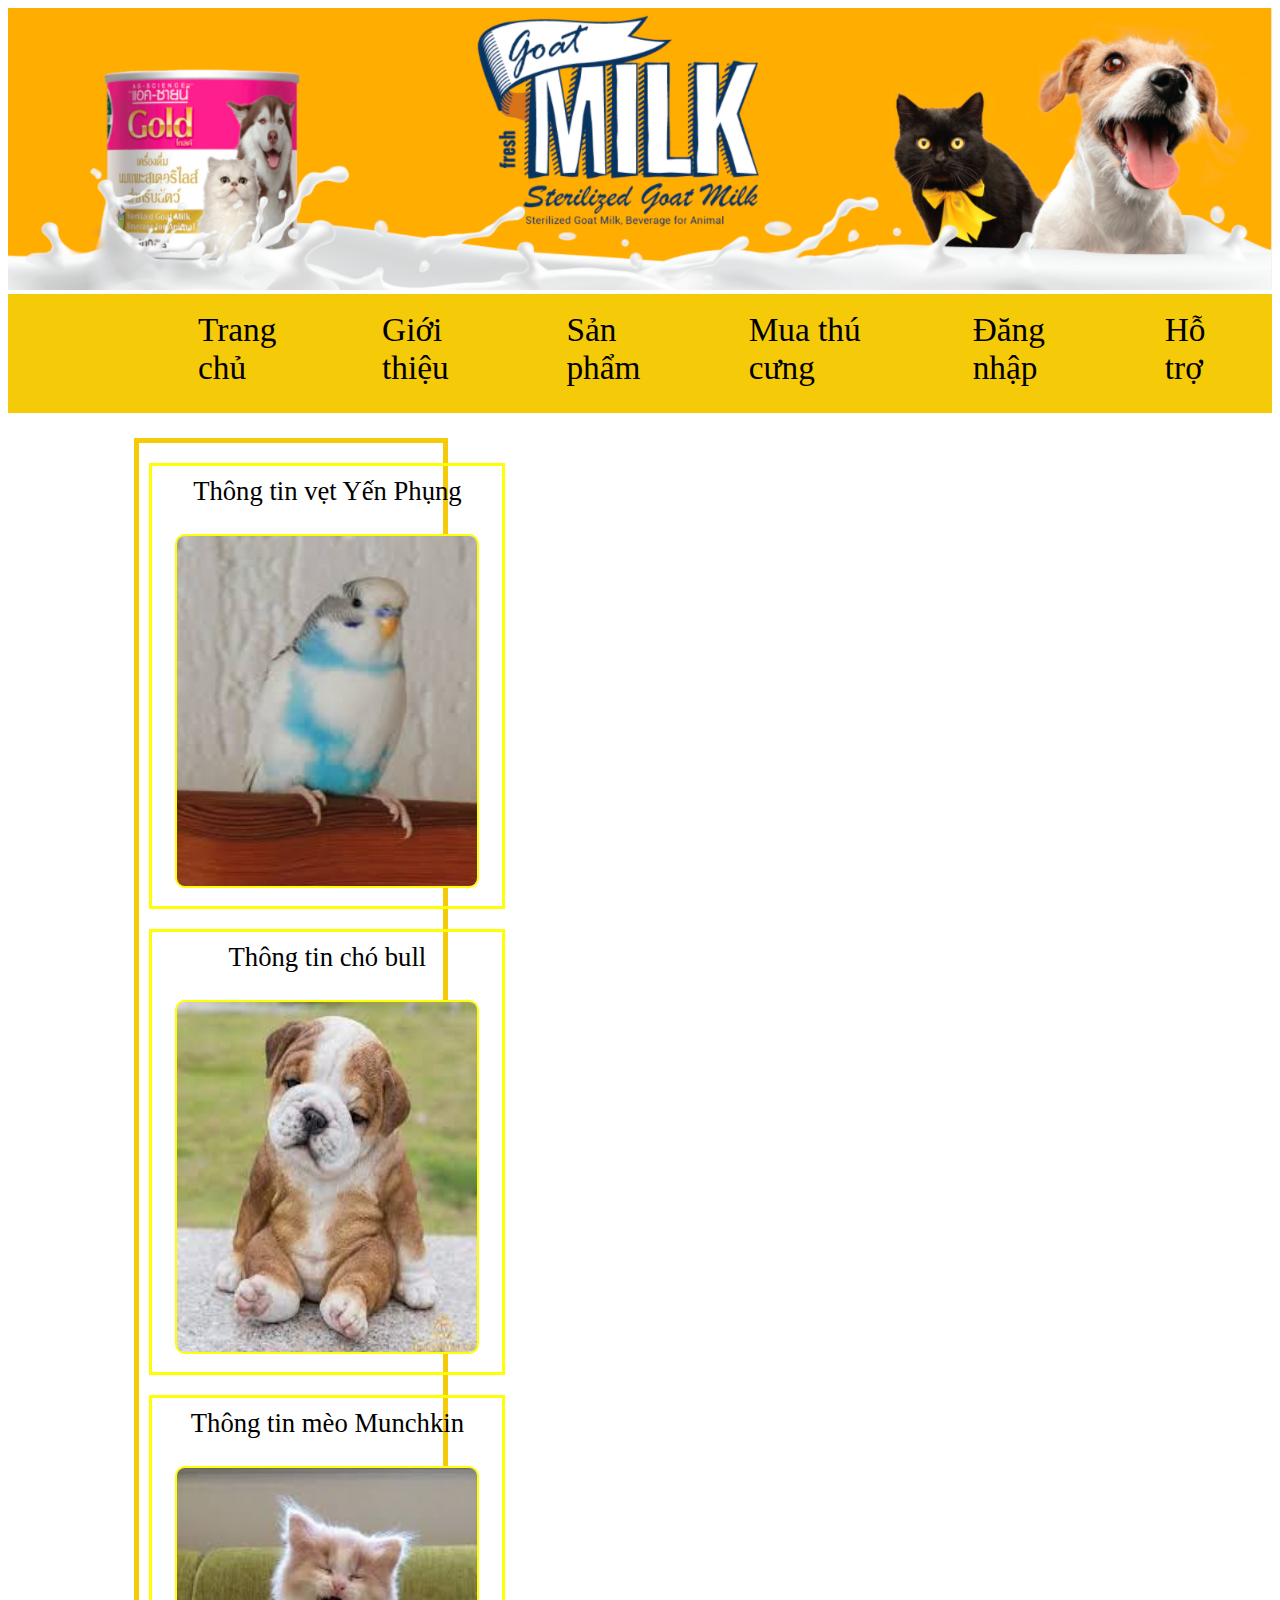
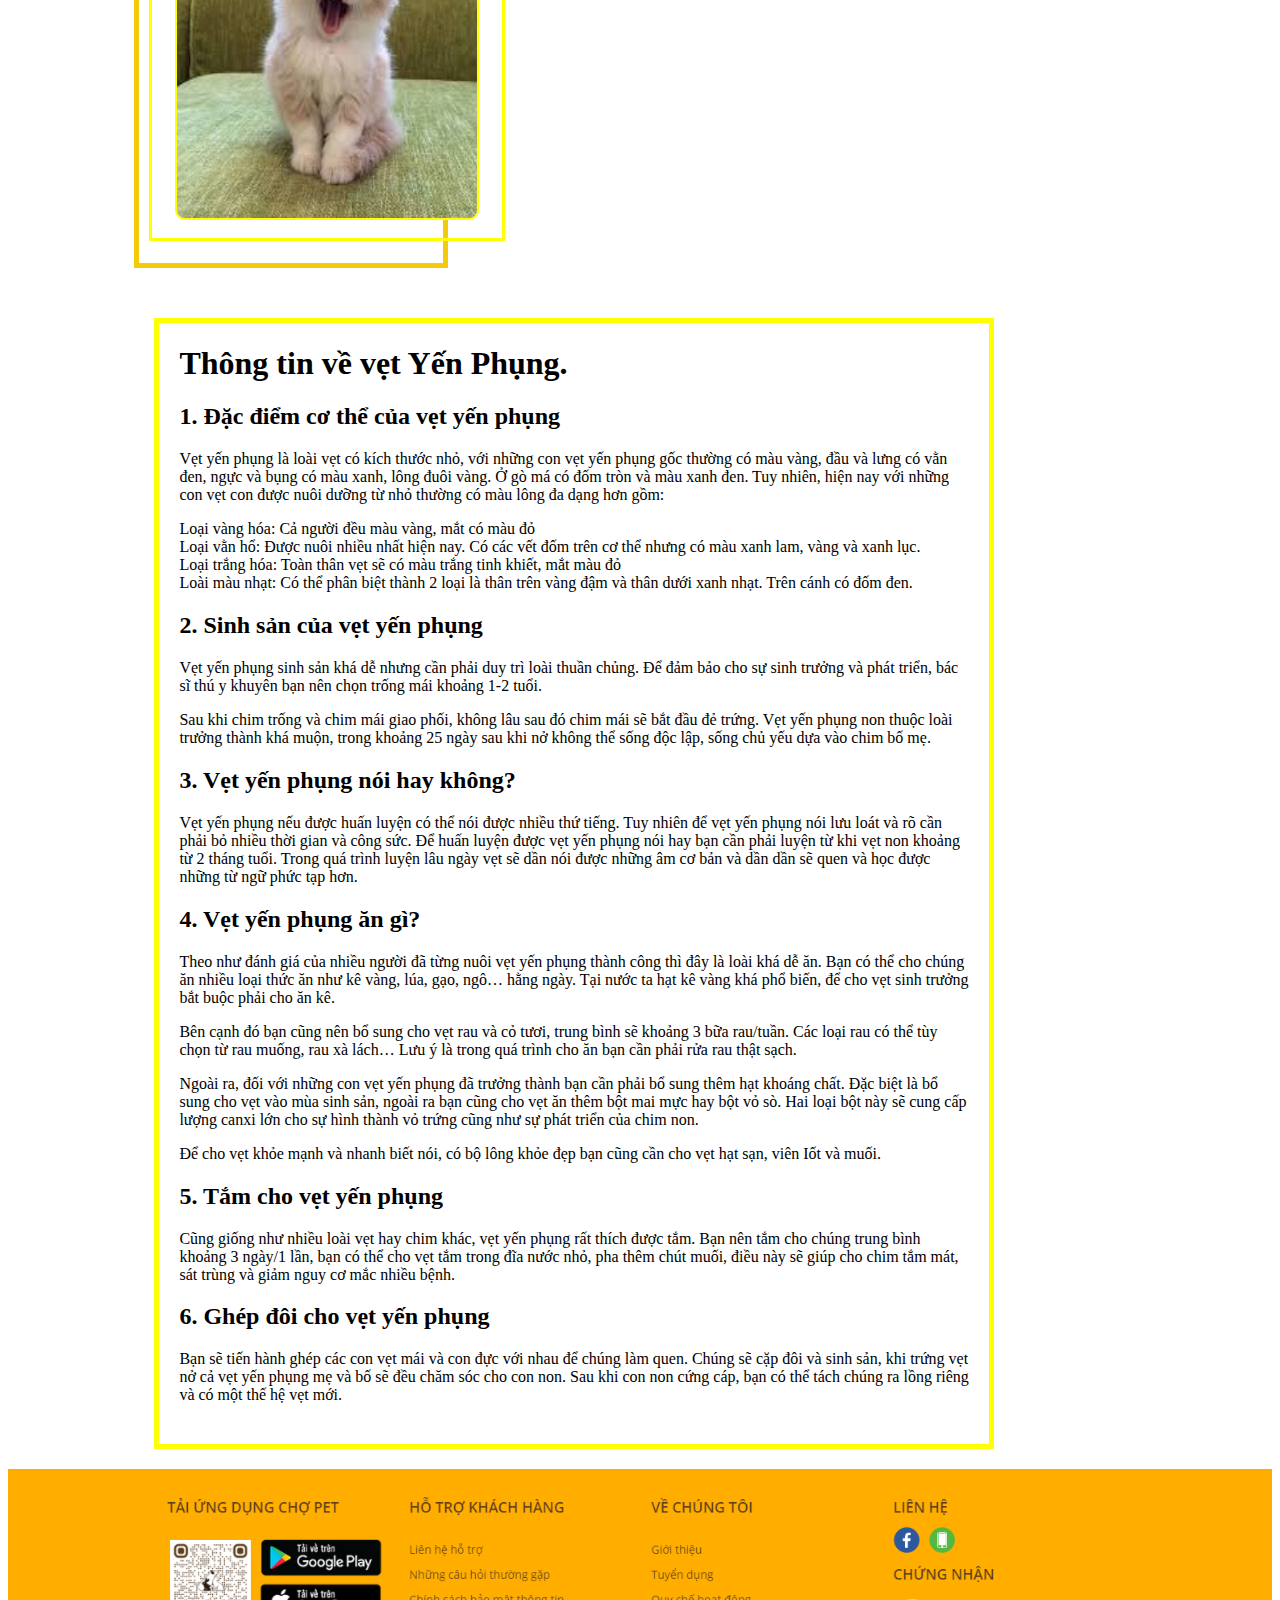
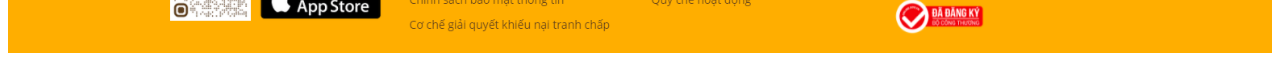
<file: PAGES/index1(vet).html>
<!DOCTYPE html>
<html lang="en">

<head>
    <meta charset="UTF-8">
    <meta http-equiv="X-UA-Compatible" content="IE=edge">
    <meta name="viewport" content="width=device-width, initial-scale=1.0">
    <title>Trang con 1(Giới thiệu)</title>
    <link rel="stylesheet" href="/CSS/style1(con).css">
</head>

<body>
    <Div class="header">
        <header><img src="/IMAGES/header.png" alt=""></header>
    </Div>

    <div class="menu">
        <ul>
            <li class="thucung"><a href="/indexhoanchinh.html"> Trang chủ</a></li>
            <li class="thucung"><a href="/PAGES/index1.html">Giới thiệu
                <ul class="menucon">
                    <li class="menulink"><a href="/PAGES/index1(cho).html">Chó Bull</a></li>
                    <li class="menulink"><a href="/PAGES/index1(meo).html">Mèo Munchkin</a></li>
                    <li class="menulink"><a href="/PAGES/index1(vet).html">Vẹt Yến Phụng</a></li>
                </ul>
            </a></li>
            <li class="thucung"><a class="" href="/PAGES/index2.html">Sản phẩm
                    <ul class="menucon">
                        <li class="menulink"><a href="/PAGES/index2(cho).html">Chó Bull</a></li>
                        <li class="menulink"><a href="/PAGES/index2(meo).html">Mèo Munchkin</a></li>
                        <li class="menulink"><a href="/PAGES/index2(vet).html">Vẹt Yến Phụng</a></li>
                    </ul>
                </a></li>
            <li class="thucung"><a href="/PAGES/index3.html">Mua thú cưng
                    <ul class="menucon">
                        <li class="menulink"><a href="/PAGES/index3(cho).html">Chó Bull</a></li>
                        <li class="menulink"><a href="/PAGES/index3(meo).html">Mèo Munchkin</a></li>
                        <li class="menulink"><a href="/PAGES/index3(vet).html">Vẹt Yến Phụng</a></li>
                    </ul>
                </a></li>
                <li class="thucung"><a href="/PAGES/index4.html">Đăng nhập</a></li>
                <li class="thucung"><a href="/PAGES/index5.html">Hỗ trợ</a></li>
        </ul>
</div>


    <div class="box-center">
        <div class="box-left">


            <div class="hinhanh">
                <div>
                    <a href="/PAGES/index1(vet).html"> <p>Thông tin vẹt Yến Phụng</p> </a>
                </div>
                <div>
                    <a href="/PAGES/index1(vet).html"><img src="/IMAGES/yenphung.jpg" alt=""></a>
                </div>
            </div>



                <div class="hinhanh">
                    <div>
                        <a href="/PAGES/index1(cho).html"> <p>Thông tin chó bull</p> </a>
                    </div>
                    <div>
                        <a href="/PAGES/index1(cho).html"><img src="/IMAGES/chobull.jpg" alt=""></a>
                    </div>
                </div>


                <div class="hinhanh">
                    <div>
                        <a href="/PAGES/index1(meo).html"> <p>Thông tin mèo Munchkin</p> </a>
                    </div>
                    <div>
                        <a href="/PAGES/index1(meo).html"><img src="/IMAGES/meomunchkin.jpg" alt=""></a>
                    </div>
                </div>


               


        </div>




        <div class="box-right">

            <div class="soluoc">
                <h1>Thông tin về vẹt Yến Phụng. </h1>
                <h2>1. Đặc điểm cơ thể của vẹt yến phụng</h2>
                <p>
                    Vẹt yến phụng là loài vẹt có kích thước nhỏ, với những con vẹt yến phụng gốc thường có màu vàng, đầu và lưng có vằn đen, ngực và bụng có màu xanh, lông đuôi vàng. Ở gò má có đốm tròn và màu xanh đen. Tuy nhiên, hiện nay với những con vẹt con được nuôi dưỡng từ nhỏ thường có màu lông đa dạng hơn gồm:
                </p>
                <p>
                    Loại vàng hóa: Cả người đều màu vàng, mắt có màu đỏ <br>
                    Loại vằn hổ: Được nuôi nhiều nhất hiện nay. Có các vết đốm trên cơ thể nhưng có màu xanh lam, vàng và xanh lục. <br>
                    Loại trắng hóa: Toàn thân vẹt sẽ có màu trắng tinh khiết, mắt màu đỏ  <br>
                    Loài màu nhạt: Có thể phân biệt thành 2 loại là thân trên vàng đậm và thân dưới xanh nhạt. Trên cánh có đốm đen. <br>
                </p>
                <h2>
                    2. Sinh sản của vẹt yến phụng
                </h2>
                <p>
                    Vẹt yến phụng sinh sản khá dễ nhưng cần phải duy trì loài thuần chủng. Để đảm bảo cho sự sinh trưởng và phát triển, bác sĩ thú y khuyên bạn nên chọn trống mái khoảng 1-2 tuổi. 
                </p>
                <p>
                    Sau khi chim trống và chim mái giao phối, không lâu sau đó chim mái sẽ bắt đầu đẻ trứng. Vẹt yến phụng non thuộc loài trưởng thành khá muộn, trong khoảng 25 ngày sau khi nở không thể sống độc lập, sống chủ yếu dựa vào chim bố mẹ. 
                </p>
                <h2>
                    3. Vẹt yến phụng nói hay không?
                </h2>
                <p>
                    Vẹt yến phụng nếu được huấn luyện có thể nói được nhiều thứ tiếng. Tuy nhiên để vẹt yến phụng nói lưu loát và rõ cần phải bỏ nhiều thời gian và công sức. Để huấn luyện được vẹt yến phụng nói hay bạn cần phải luyện từ khi vẹt non khoảng từ 2 tháng tuổi. Trong quá trình luyện lâu ngày vẹt sẽ dần nói được những âm cơ bản và dần dần sẽ quen và học được những từ ngữ phức tạp hơn. 
                </p>
                <h2>4. Vẹt yến phụng ăn gì?</h2>
                <p>
                    Theo như đánh giá của nhiều người đã từng nuôi vẹt yến phụng thành công thì đây là loài khá dễ ăn. Bạn có thể cho chúng ăn nhiều loại thức ăn như kê vàng, lúa, gạo, ngô… hằng ngày. Tại nước ta hạt kê vàng khá phổ biến, để cho vẹt sinh trưởng bắt buộc phải cho ăn kê. 
                </p>
                <p>
                    Bên cạnh đó bạn cũng nên bổ sung cho vẹt rau và cỏ tươi, trung bình sẽ khoảng 3 bữa rau/tuần. Các loại rau có thể tùy chọn từ rau muống, rau xà lách… Lưu ý là trong quá trình cho ăn bạn cần phải rửa rau thật sạch. 
                </p>
                <p>
                    Ngoài ra, đối với những con vẹt yến phụng đã trưởng thành bạn cần phải bổ sung thêm hạt khoáng chất. Đặc biệt là bổ sung cho vẹt vào mùa sinh sản, ngoài ra bạn cũng cho vẹt ăn thêm bột mai mực hay bột vỏ sò. Hai loại bột này sẽ cung cấp lượng canxi lớn cho sự hình thành vỏ trứng cũng như sự phát triển của chim non. 
                </p>
                <p>
                    Để cho vẹt khỏe mạnh và nhanh biết nói, có bộ lông khỏe đẹp bạn cũng cần cho vẹt hạt sạn, viên Iốt và muối. 
                </p>
                <h2>
                    5. Tắm cho vẹt yến phụng
                </h2>
                <p>
                    Cũng giống như nhiều loài vẹt hay chim khác, vẹt yến phụng rất thích được tắm. Bạn nên tắm cho chúng trung bình khoảng 3 ngày/1 lần, bạn có thể cho vẹt tắm trong đĩa nước nhỏ, pha thêm chút muối, điều này sẽ giúp cho chim tắm mát, sát trùng và giảm nguy cơ mắc nhiều bệnh. 
                </p>
                <h2>
                    6. Ghép đôi cho vẹt yến phụng
                </h2>
                <p>
                    Bạn sẽ tiến hành ghép các con vẹt mái và con đực với nhau để chúng làm quen. Chúng sẽ cặp đôi và sinh sản, khi trứng vẹt nở cả vẹt yến phụng mẹ và bố sẽ đều chăm sóc cho con non. Sau khi con non cứng cáp, bạn có thể tách chúng ra lồng riêng và có một thế hệ vẹt mới. 
                </p>

            </div>




        </div>


    </div>




    <div class="footer">
        <footer><img src="/IMAGES/footer.png" alt=""></footer>
    </div>
</body>

</html>
</file>
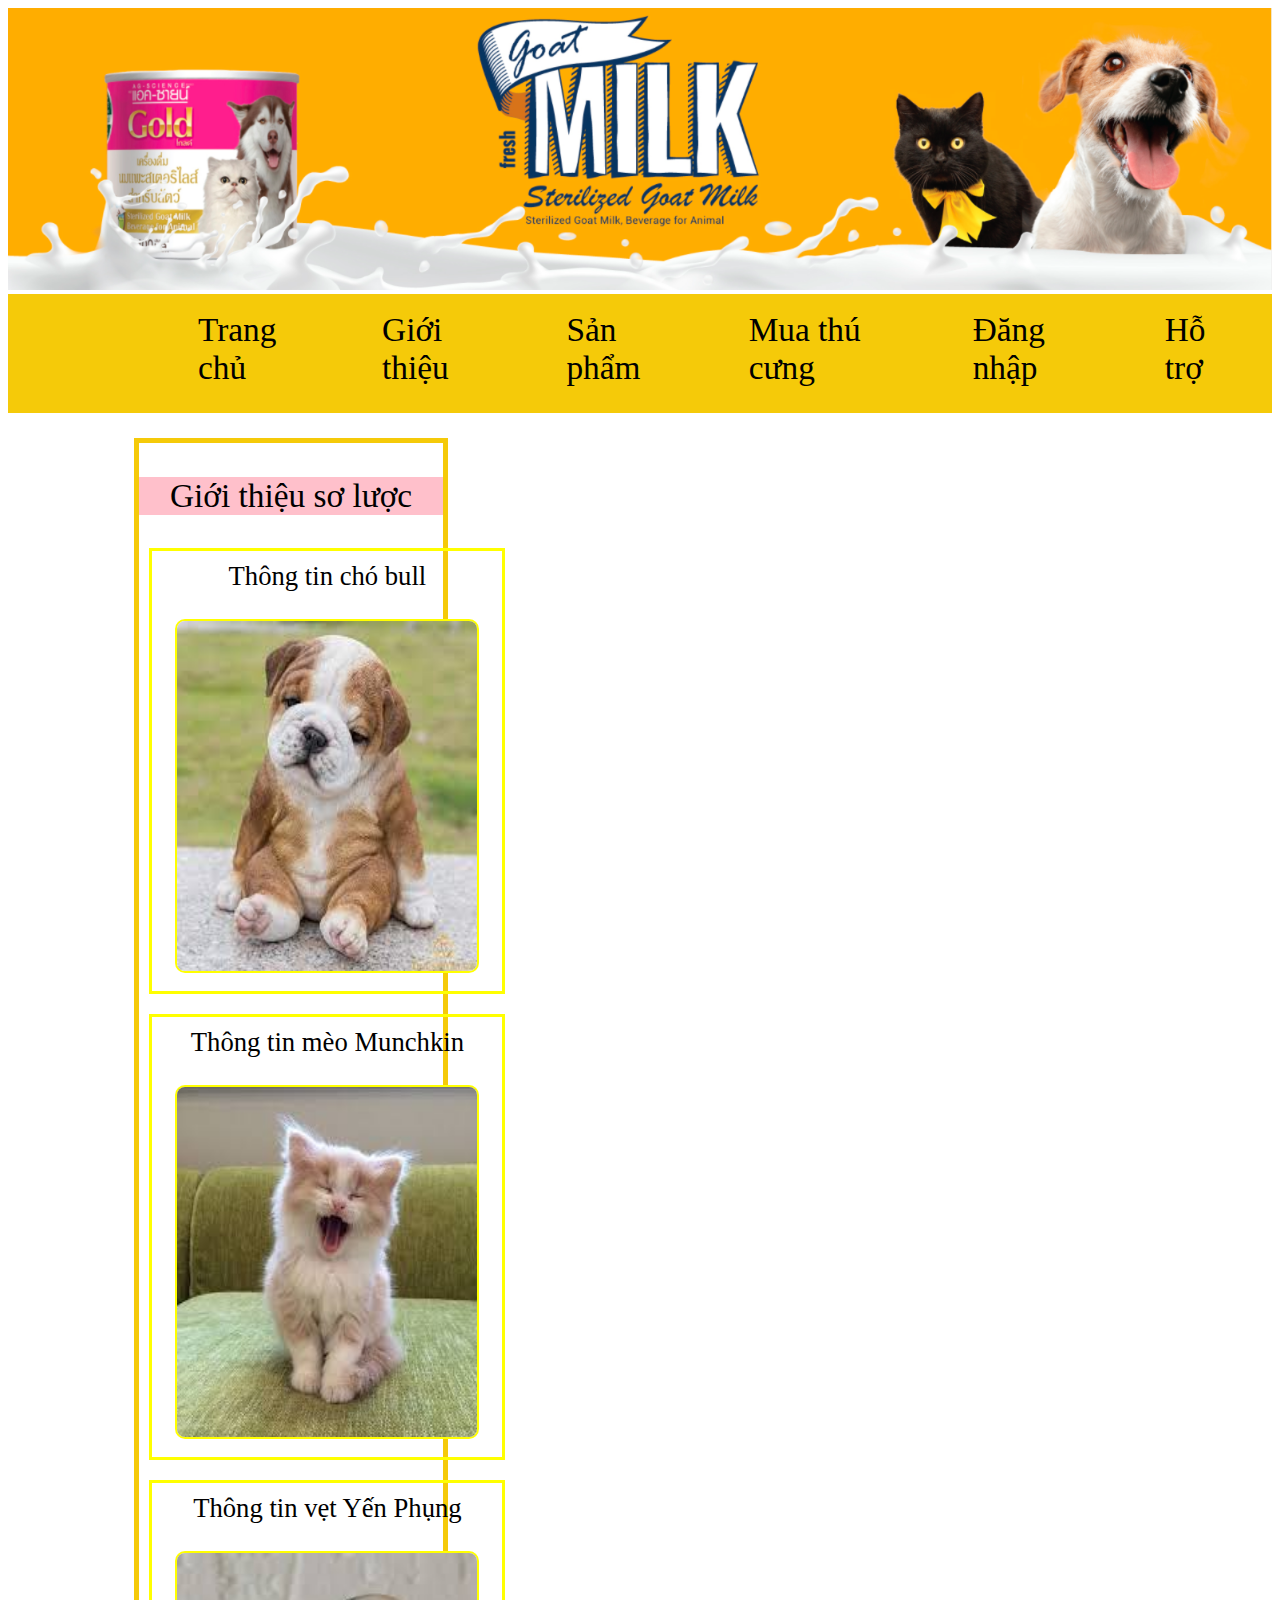
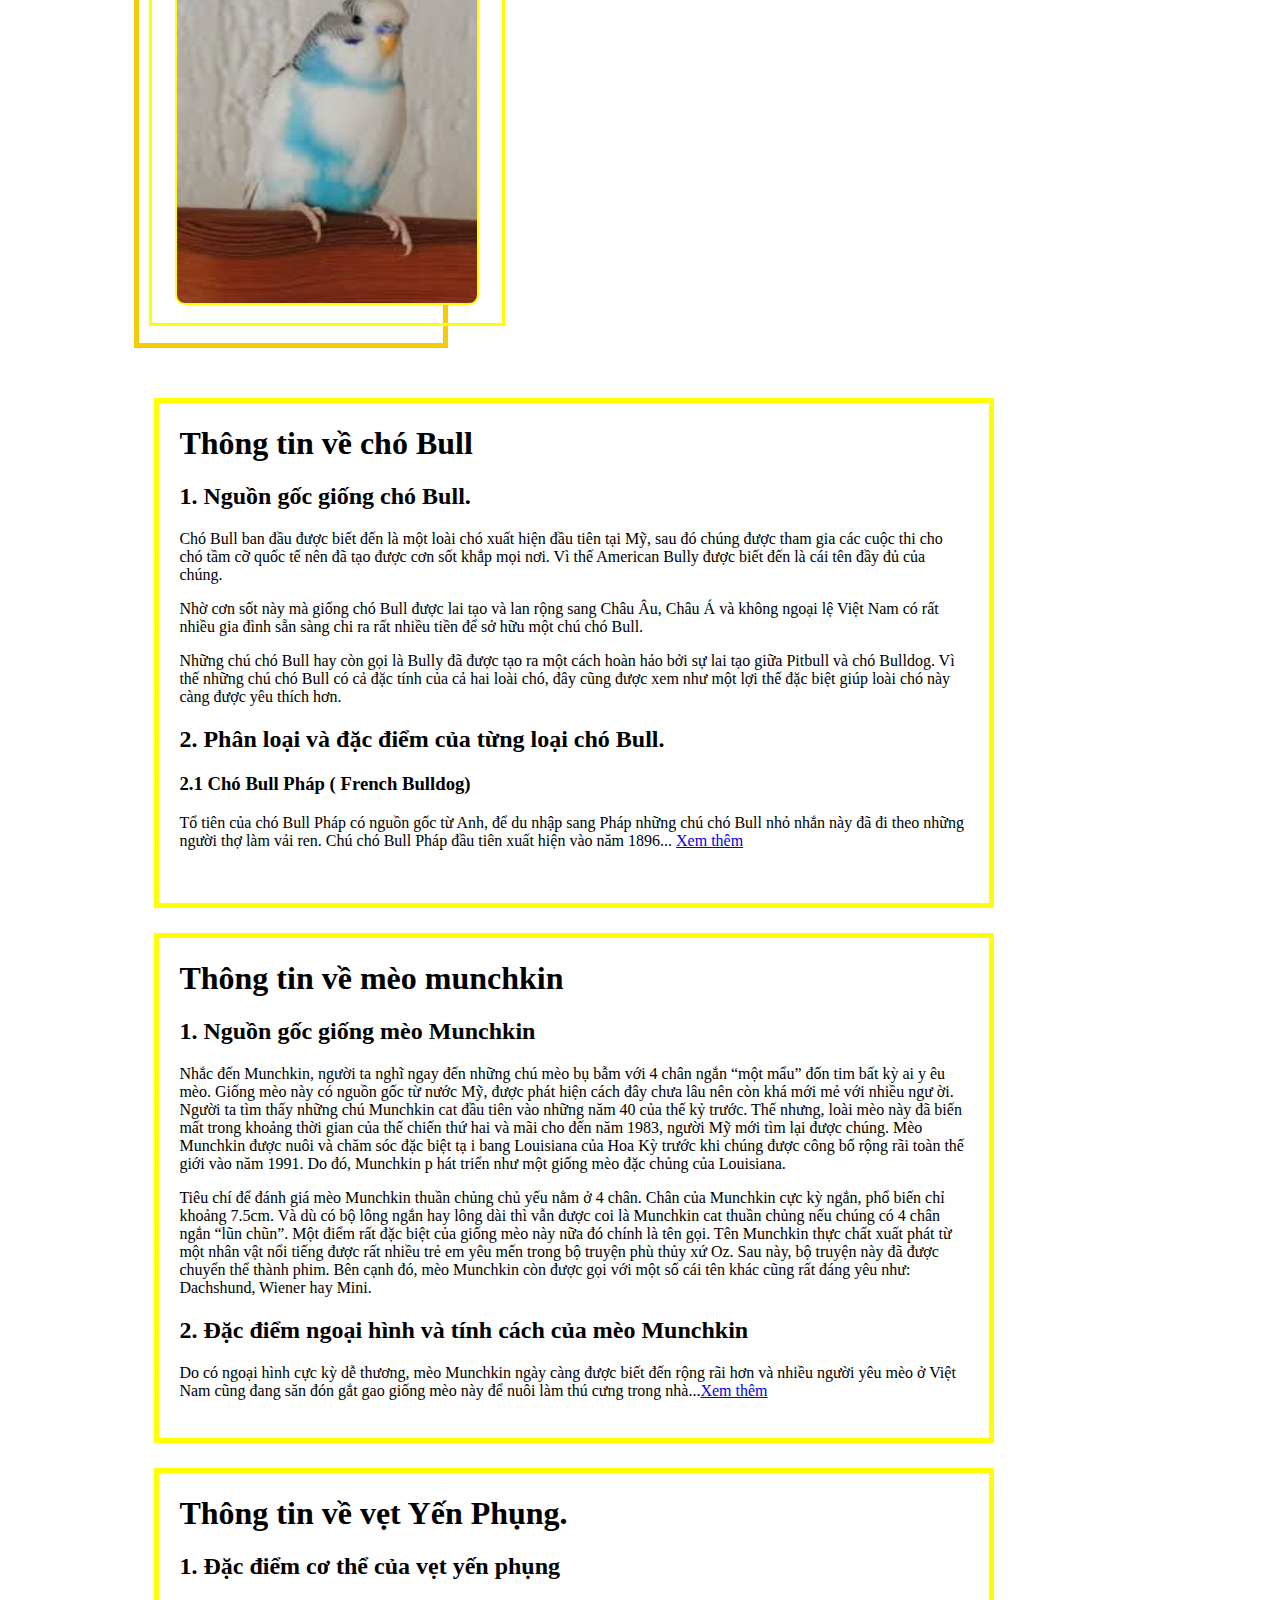
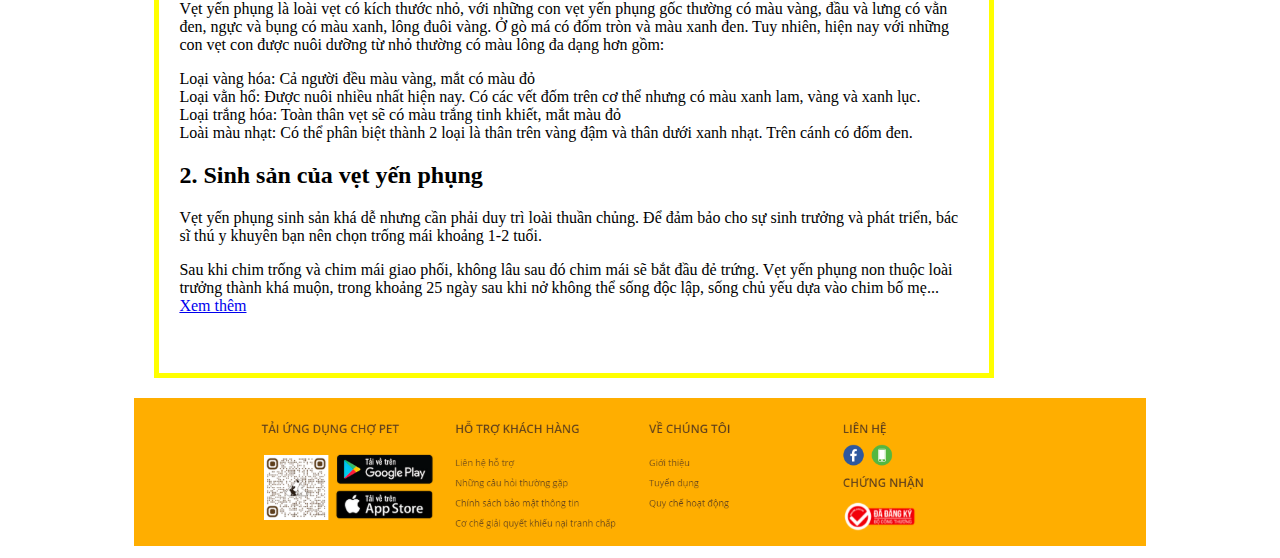
<file: PAGES/index1.html>
<!DOCTYPE html>
<html lang="en">
<head>
    <meta charset="UTF-8">
    <meta http-equiv="X-UA-Compatible" content="IE=edge">
    <meta name="viewport" content="width=device-width, initial-scale=1.0">
    <title>Trang con 1(Giới thiệu)</title>
    <link rel="stylesheet" href="/CSS/style1.css">
</head>
<body>
    <Div class="header">
        <header><img src="/IMAGES/header.png" alt=""></header>
    </Div>

    
    <div class="menu">
        <ul>
            <li class="thucung"><a href="/indexhoanchinh.html"> Trang chủ</a></li>
            <li class="thucung"><a href="/PAGES/index1.html">Giới thiệu
                <ul class="menucon">
                    <li class="menulink"><a href="/PAGES/index1(cho).html">Chó Bull</a></li>
                    <li class="menulink"><a href="/PAGES/index1(meo).html">Mèo Munchkin</a></li>
                    <li class="menulink"><a href="/PAGES/index1(vet).html">Vẹt Yến Phụng</a></li>
                </ul>
            </a></li>
            <li class="thucung"><a class="" href="/PAGES/index2.html">Sản phẩm
                    <ul class="menucon">
                        <li class="menulink"><a href="/PAGES/index2(cho).html">Chó Bull</a></li>
                        <li class="menulink"><a href="/PAGES/index2(meo).html">Mèo Munchkin</a></li>
                        <li class="menulink"><a href="/PAGES/index2(vet).html">Vẹt Yến Phụng</a></li>
                    </ul>
                </a></li>
            <li class="thucung"><a href="/PAGES/index3.html">Mua thú cưng
                    <ul class="menucon">
                        <li class="menulink"><a href="/PAGES/index3(cho).html">Chó Bull</a></li>
                        <li class="menulink"><a href="/PAGES/index3(meo).html">Mèo Munchkin</a></li>
                        <li class="menulink"><a href="/PAGES/index3(vet).html">Vẹt Yến Phụng</a></li>
                    </ul>
                </a></li>
                <li class="thucung"><a href="/PAGES/index4.html">Đăng nhập</a></li>
                <li class="thucung"><a href="/PAGES/index5.html">Hỗ trợ</a></li>
        </ul>
</div>


    <div class="box-center">
        <div class="box-left">
            <div class="gtsoluoc">
                <p>Giới thiệu sơ lược</p>
            </div>
            <div class="hinhanh">
                <div>
                    <a href="/PAGES/index1(cho).html">
                        <p>Thông tin chó bull</p>
                    </a>
                </div>
                <div>
                    <a href="/PAGES/index1(cho).html"><img src="/IMAGES/chobull.jpg" alt=""></a>
                </div>
            </div>


            <div class="hinhanh">
                <div>
                    <a href="/PAGES/index1(meo).html">
                        <p>Thông tin mèo Munchkin</p>
                    </a>
                </div>
                <div>
                    <a href="/PAGES/index1(meo).html"><img src="/IMAGES/meomunchkin.jpg" alt=""></a>
                </div>
            </div>


            <div class="hinhanh">
                <div>
                    <a href="/PAGES/index1(vet).html">
                        <p>Thông tin vẹt Yến Phụng</p>
                    </a>
                </div>
                <div>
                    <a href="/PAGES/index1(vet).html"><img src="/IMAGES/yenphung.jpg" alt=""></a>
                </div>
            </div>

         </div>




        <div class="box-right">

            <div class="hang">
                <div class="soluoc">
                    <h1>Thông tin về chó Bull </h1>
                    <h2>1. Nguồn gốc giống chó Bull.</h2>
                    <p>
                        Chó Bull ban đầu được biết đến là một loài chó xuất hiện đầu tiên tại Mỹ, sau đó chúng được tham gia
                        các cuộc thi cho chó tầm cỡ quốc tế nên đã tạo được cơn sốt khắp mọi nơi. Vì thế American Bully được
                        biết đến là cái tên đầy đủ của chúng. </p>
                    <p>
                        Nhờ cơn sốt này mà giống chó Bull được lai tạo và lan rộng sang Châu Âu, Châu Á và không ngoại lệ
                        Việt Nam có rất nhiều gia đình sẵn sàng chi ra rất nhiều tiền để sở hữu một chú chó Bull.
                    </p>
                    <p>
                        Những chú chó Bull hay còn gọi là Bully đã được tạo ra một cách hoàn hảo bởi sự lai tạo giữa Pitbull
                        và chó Bulldog. Vì thế những chú chó Bull có cả đặc tính của cả hai loài chó, đây cũng được xem như
                        một lợi thế đặc biệt giúp loài chó này càng được yêu thích hơn.
                    </p>
                    <h2>
                        2. Phân loại và đặc điểm của từng loại chó Bull.
                    </h2>
                    <h3>
                        2.1 Chó Bull Pháp ( French Bulldog)
                    </h3>
                    <p>
                        Tổ tiên của chó Bull Pháp có nguồn gốc từ Anh, để du nhập sang Pháp những chú chó Bull nhỏ nhắn này
                        đã đi theo những người thợ làm vải ren. Chú chó Bull Pháp đầu tiên xuất hiện vào năm 1896... <a href="/PAGES/index1(cho).html">Xem thêm</a>
                    </p>

                    </div>

                  
            </div>



            <div class="hang">
                <div class="soluoc">
                    <h1>Thông tin về mèo munchkin</h1>
                    <h2>1. Nguồn gốc giống mèo Munchkin</h2>
                    <p>
                        Nhắc đến Munchkin, người ta nghĩ ngay đến những chú mèo bụ bẫm với 4 chân ngắn “một mẩu” đốn tim bất
                        kỳ ai y
                        êu mèo. Giống mèo này có nguồn gốc từ nước Mỹ, được phát hiện cách đây chưa lâu nên còn khá mới mẻ
                        với nhiều ngư
                        ời. Người ta tìm thấy những chú Munchkin cat đầu tiên vào những năm 40 của thế kỷ trước. Thế nhưng,
                        loài mèo này đã biến mất trong khoảng thời gian của thế chiến thứ hai và mãi cho đến năm 1983, người
                        Mỹ mới tìm lại được chúng. Mèo Munchkin được nuôi và chăm sóc đặc biệt tạ
                        i bang Louisiana của Hoa Kỳ trước khi chúng được công bố rộng rãi toàn thế giới vào năm 1991. Do đó,
                        Munchkin p
                        hát triển như một giống mèo đặc chủng của Louisiana.
                    </p>
                    <p>
                        Tiêu chí để đánh giá mèo Munchkin thuần chủng chủ yếu nằm ở 4 chân. Chân của Munchkin cực kỳ ngắn,
                        phổ biến chỉ khoảng 7.5cm. Và dù có bộ lông ngắn hay lông dài thì vẫn được coi là Munchkin cat thuần
                        chủng nếu chúng có 4 chân ngắn “lũn chũn”. Một điểm rất đặc biệt của giống mèo này nữa đó chính là
                        tên gọi. Tên Munchkin thực chất xuất phát từ một nhân vật nổi tiếng được rất nhiều trẻ em yêu mến
                        trong bộ truyện phù thủy xứ Oz. Sau này, bộ truyện này đã được chuyển thể thành phim. Bên cạnh đó,
                        mèo Munchkin còn được gọi với một số cái tên khác cũng rất đáng yêu như: Dachshund, Wiener hay Mini.
                    </p>
                    <h2>
                        2. Đặc điểm ngoại hình và tính cách của mèo Munchkin
                    </h2>
                    <p>
                        Do có ngoại hình cực kỳ dễ thương, mèo Munchkin ngày càng được biết đến rộng rãi hơn và nhiều người
                        yêu mèo ở Việt Nam cũng đang săn đón gắt gao giống mèo này để nuôi làm thú cưng trong nhà...<a href="/PAGES/index1(meo).html">Xem thêm</a>
                    </p>
                    </div>
            </div>



            <div class="hang">
                <div class="soluoc">
                    <h1>Thông tin về vẹt Yến Phụng. </h1>
                    <h2>1. Đặc điểm cơ thể của vẹt yến phụng</h2>
                    <p>
                        Vẹt yến phụng là loài vẹt có kích thước nhỏ, với những con vẹt yến phụng gốc thường có màu vàng, đầu và lưng có vằn đen, ngực và bụng có màu xanh, lông đuôi vàng. Ở gò má có đốm tròn và màu xanh đen. Tuy nhiên, hiện nay với những con vẹt con được nuôi dưỡng từ nhỏ thường có màu lông đa dạng hơn gồm:
                    </p>
                    <p>
                        Loại vàng hóa: Cả người đều màu vàng, mắt có màu đỏ <br>
                        Loại vằn hổ: Được nuôi nhiều nhất hiện nay. Có các vết đốm trên cơ thể nhưng có màu xanh lam, vàng và xanh lục. <br>
                        Loại trắng hóa: Toàn thân vẹt sẽ có màu trắng tinh khiết, mắt màu đỏ  <br>
                        Loài màu nhạt: Có thể phân biệt thành 2 loại là thân trên vàng đậm và thân dưới xanh nhạt. Trên cánh có đốm đen. <br>
                    </p>
                    <h2>
                        2. Sinh sản của vẹt yến phụng
                    </h2>
                    <p>
                        Vẹt yến phụng sinh sản khá dễ nhưng cần phải duy trì loài thuần chủng. Để đảm bảo cho sự sinh trưởng và phát triển, bác sĩ thú y khuyên bạn nên chọn trống mái khoảng 1-2 tuổi. 
                    </p>
                    <p>
                        Sau khi chim trống và chim mái giao phối, không lâu sau đó chim mái sẽ bắt đầu đẻ trứng. Vẹt yến phụng non thuộc loài trưởng thành khá muộn, trong khoảng 25 ngày sau khi nở không thể sống độc lập, sống chủ yếu dựa vào chim bố mẹ... <a href="/PAGES/index1(vet).html">Xem thêm</a>
                    </p>
                    
                    
            </div>
            




         </div>


    </div>




    <div class="footer">
        <footer><img src="/IMAGES/footer.png" alt=""></footer>
    </div>
</body>
</html>
</file>
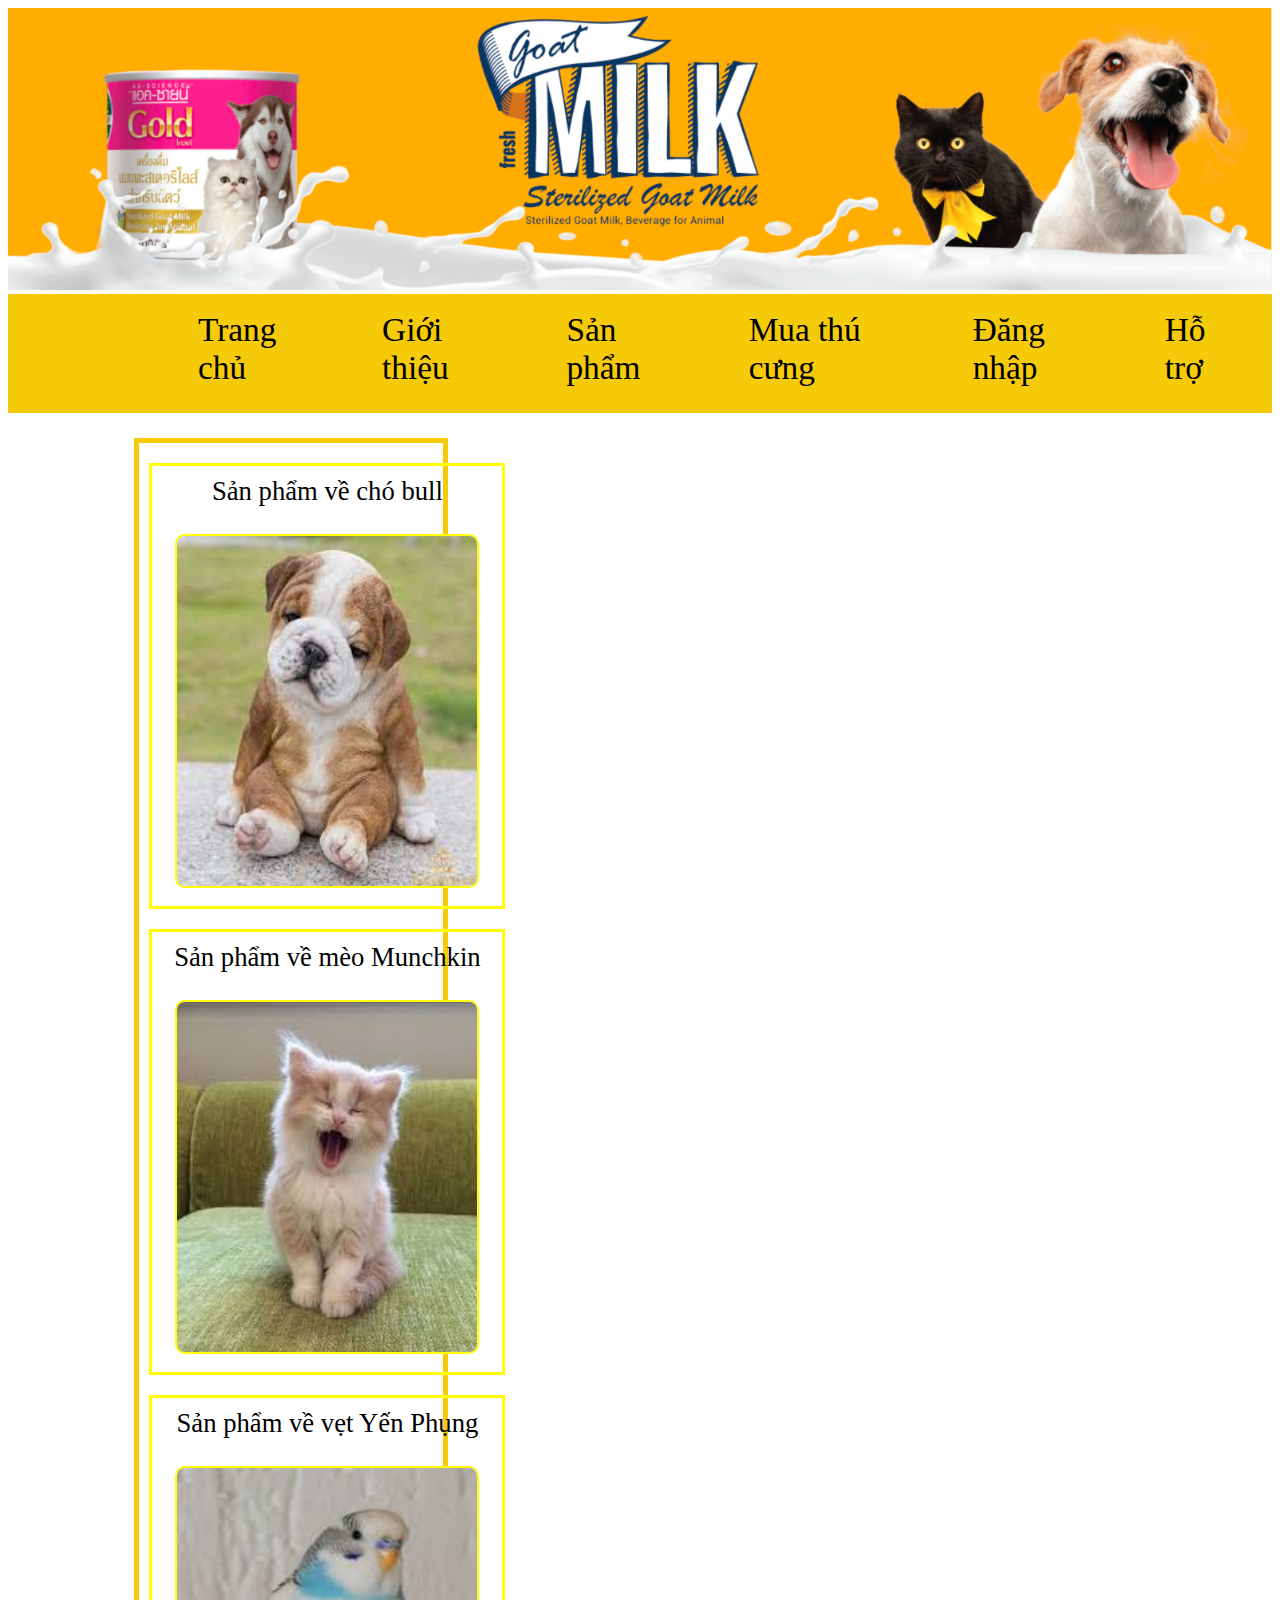
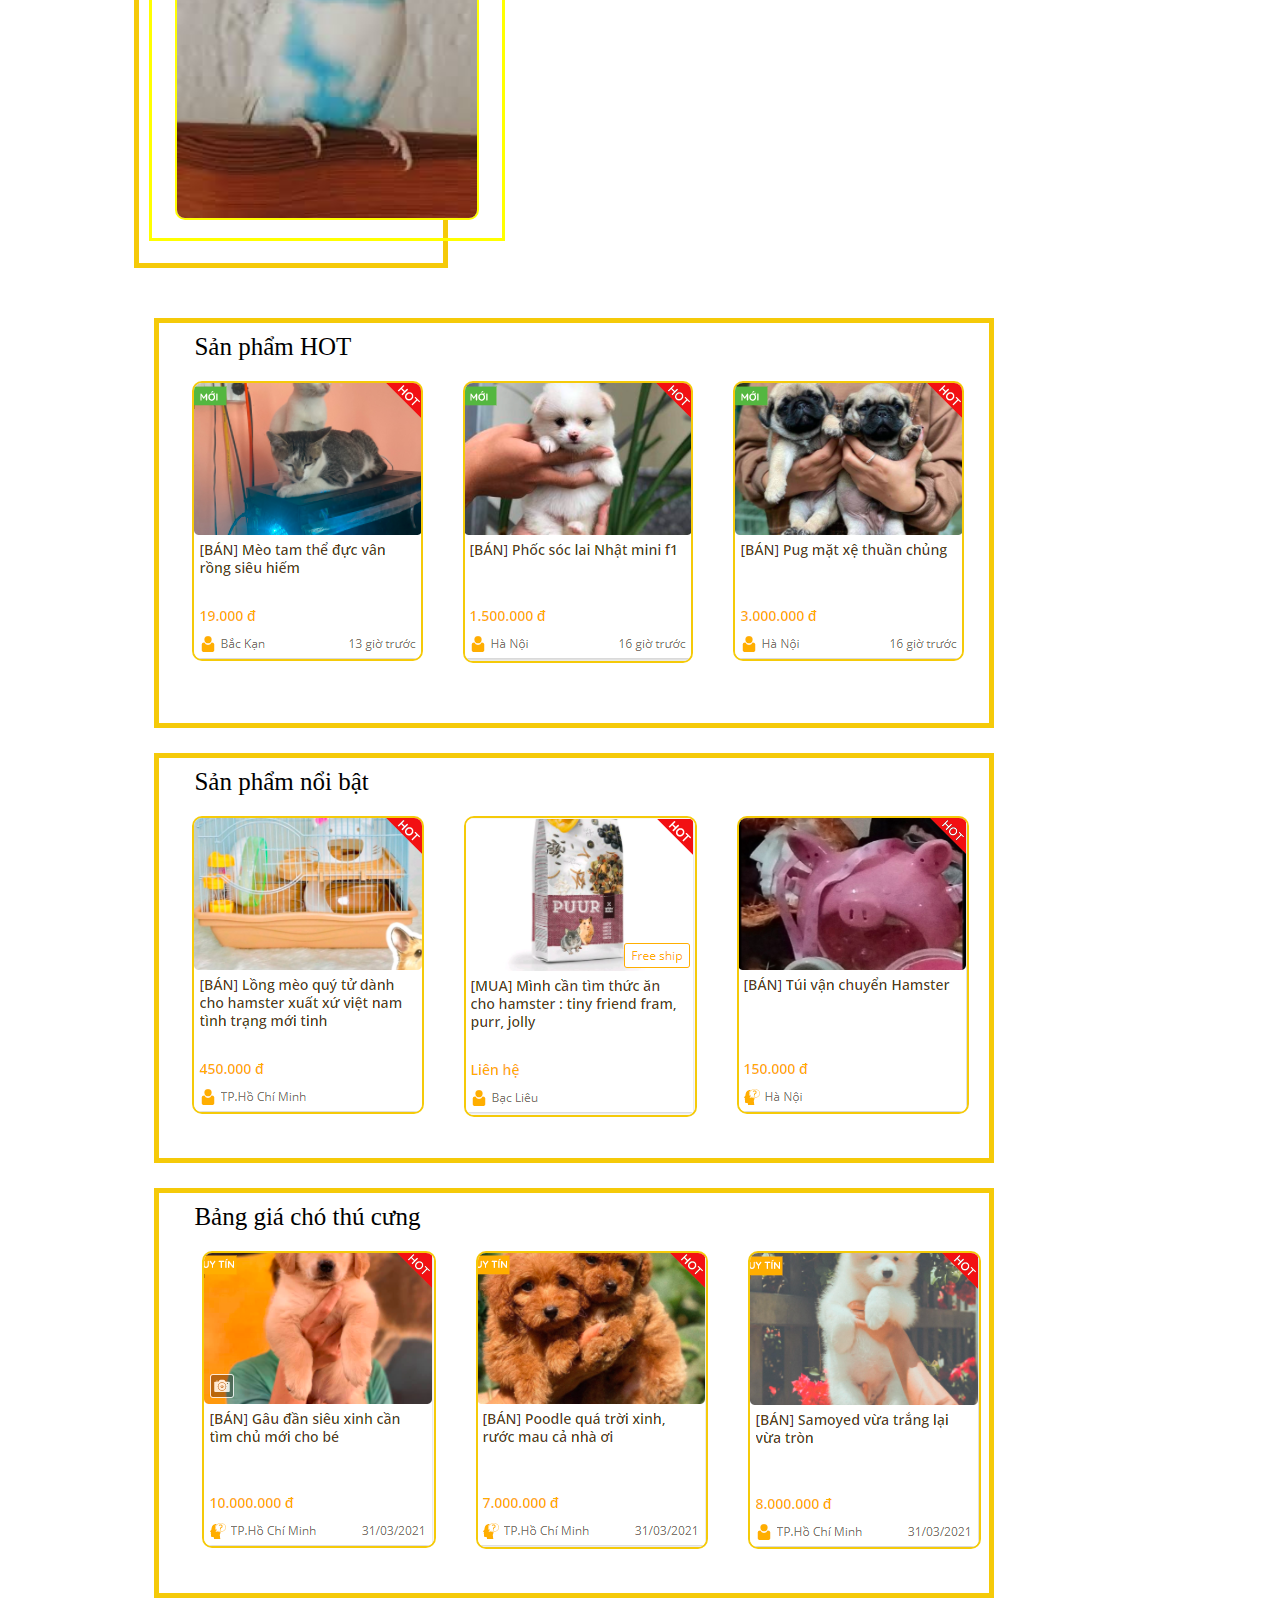
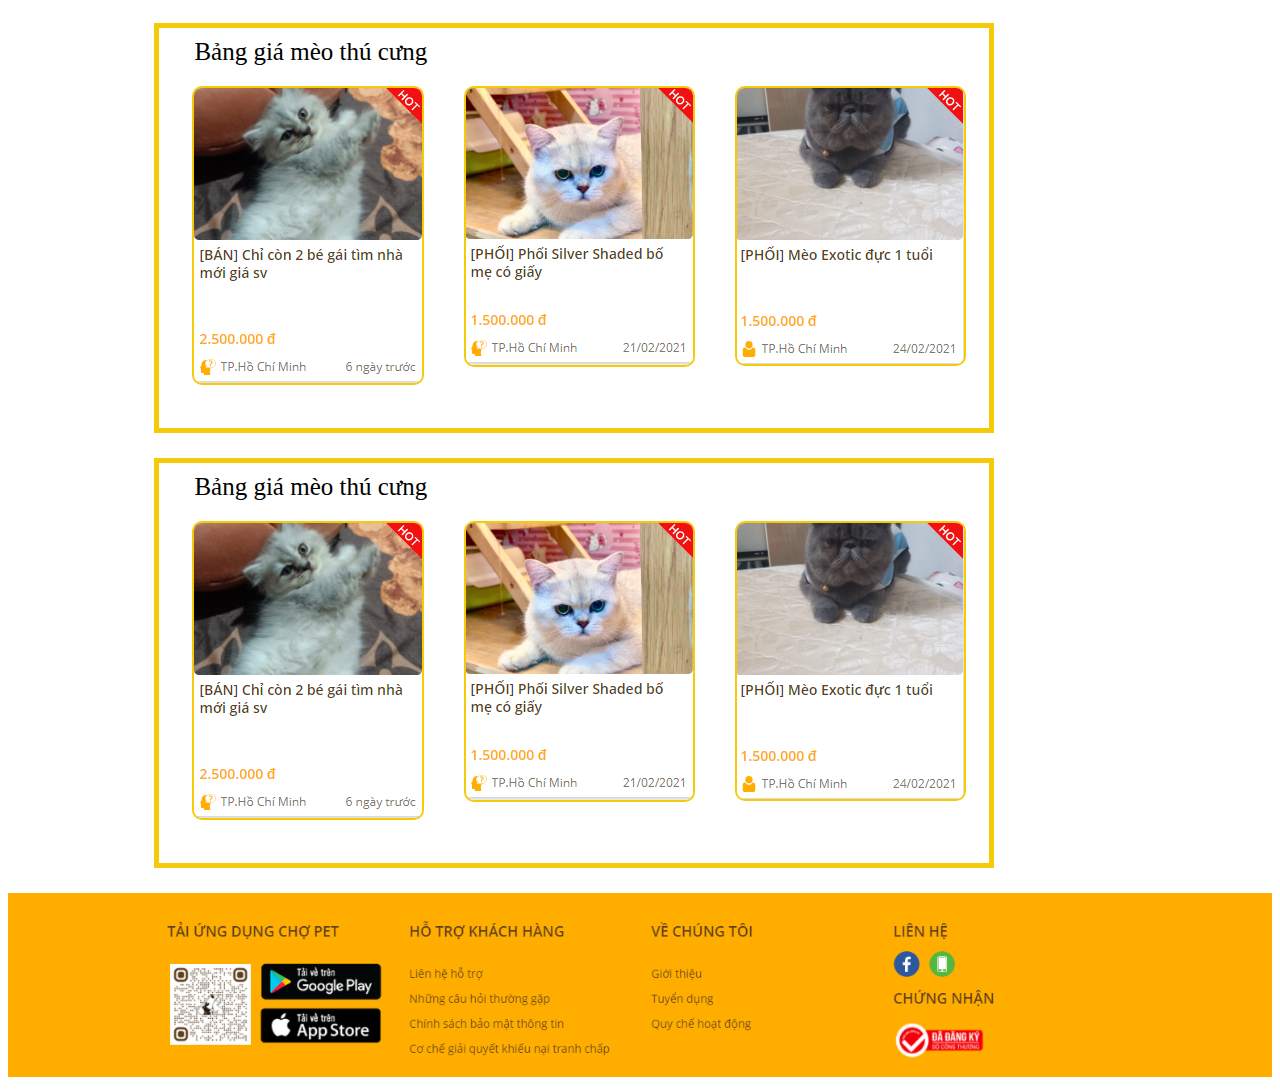
<file: PAGES/index2(cho).html>
<!DOCTYPE html>
<html lang="en">
<head>
    <meta charset="UTF-8">
    <meta http-equiv="X-UA-Compatible" content="IE=edge">
    <meta name="viewport" content="width=device-width, initial-scale=1.0">
    <title>Trang con 2(Sản phẩm)</title>
    <link rel="stylesheet" href="/CSS/style2(con).css">
</head>
<body>
    <Div class="header">
        <header><img src="/IMAGES/header.png" alt=""></header>
    </Div>

    <div class="menu">
        <ul>
            <li class="thucung"><a href="/indexhoanchinh.html"> Trang chủ</a></li>
            <li class="thucung"><a href="/PAGES/index1.html">Giới thiệu
                <ul class="menucon">
                    <li class="menulink"><a href="/PAGES/index1(cho).html">Chó Bull</a></li>
                    <li class="menulink"><a href="/PAGES/index1(meo).html">Mèo Munchkin</a></li>
                    <li class="menulink"><a href="/PAGES/index1(vet).html">Vẹt Yến Phụng</a></li>
                </ul>
            </a></li>
            <li class="thucung"><a class="" href="/PAGES/index2.html">Sản phẩm
                    <ul class="menucon">
                        <li class="menulink"><a href="/PAGES/index2(cho).html">Chó Bull</a></li>
                        <li class="menulink"><a href="/PAGES/index2(meo).html">Mèo Munchkin</a></li>
                        <li class="menulink"><a href="/PAGES/index2(vet).html">Vẹt Yến Phụng</a></li>
                    </ul>
                </a></li>
            <li class="thucung"><a href="/PAGES/index3.html">Mua thú cưng
                    <ul class="menucon">
                        <li class="menulink"><a href="/PAGES/index3(cho).html">Chó Bull</a></li>
                        <li class="menulink"><a href="/PAGES/index3(meo).html">Mèo Munchkin</a></li>
                        <li class="menulink"><a href="/PAGES/index3(vet).html">Vẹt Yến Phụng</a></li>
                    </ul>
                </a></li>
                <li class="thucung"><a href="/PAGES/index4.html">Đăng nhập</a></li>
                <li class="thucung"><a href="/PAGES/index5.html">Hỗ trợ</a></li>
        </ul>
</div>


    <div class="box-center">
        <div class="box-left">

            <div class="hinh">
                <div>
                    <a href="/PAGES/index1(cho).html">
                        <p>Sản phẩm về chó bull</p>
                    </a>
                </div>
                <div>
                    <a href="/PAGES/index1(cho).html"><img src="/IMAGES/chobull.jpg" alt=""></a>
                </div>
            </div>


            <div class="hinh">
                <div>
                    <a href="/PAGES/index1(meo).html">
                        <p>Sản phẩm về mèo Munchkin</p>
                    </a>
                </div>
                <div>
                    <a href="/PAGES/index1(meo).html"><img src="/IMAGES/meomunchkin.jpg" alt=""></a>
                </div>
            </div>


            <div class="hinh">
                <div>
                    <a href="/PAGES/index1(vet).html">
                        <p>Sản phẩm về vẹt Yến Phụng</p>
                    </a>
                </div>
                <div>
                    <a href="/PAGES/index1(vet).html"><img src="/IMAGES/yenphung.jpg" alt=""></a>
                </div>
            </div>
    
        
        

         </div>



         
         <div class="box-right">

            <div class="box-right-1">
                <div class="tieude">
                   <a href="#">Sản phẩm HOT</a> 
                </div>

                <div class="hinhanh">
                    <div class="hinhanh1">
                        <a href="#"><img src="/IMAGES/tinnoibat1.png" alt=""></a>
                    </div>


                    <div class="hinhanh2">
                        <a href="#"><img src="/IMAGES/tinnoibat2.png" alt=""></a>
                    </div>

                    <div class="hinhanh3">
                        <a href="#"><img src="/IMAGES/tinnoibat3.png" alt=""></a>
                    </div>
                </div>

            </div>


            <div class="box-right-2">
                <div class="tieude">
                    <a href="#">Sản phẩm nổi bật</a>
                </div>

                <div class="hinhanh">
                    <div class="hinhanh1">
                        <a href="#"><img src="/IMAGES/sanphamnoibat1.png" alt=""></a>
                    </div>


                    <div class="hinhanh2">
                        <a href="#"><img src="/IMAGES/sanphamnoibat2.png" alt=""></a>
                    </div>

                    <div class="hinhanh3">
                        <a href="#"><img src="/IMAGES/sanphamnoibat3.png" alt=""></a>
                    </div>
                </div>

            </div>

            <div class="box-right-3">
                <div class="tieude">
                    <a href="#">Bảng giá chó thú cưng</a>
                </div>

                <div class="hinhanh">
                    <div class="hinhanh2">
                        <a href="#"><img src="/IMAGES/bancho1.png" alt=""></a>
                       </div>


                    <div class="hinhanh2">
                     <a href="#"><img src="/IMAGES/bancho2.png" alt=""></a>
                    </div>

                    <div class="hinhanh2">
                        <a href="#"><img src="/IMAGES/bancho3.png" alt=""></a>
                       </div>
                </div>

            </div>

            <div class="box-right-4">
                <div class="tieude">
                    <a href="#">Bảng giá mèo thú cưng</a>
                </div>

                <div class="hinhanh">
                    <div class="hinhanh1">
                        <a href="#"><img src="/IMAGES/banmeo1.png" alt=""></a>
                    </div>


                    <div class="hinhanh2">
                        <a href="#"><img src="/IMAGES/banmeo2.png" alt=""></a>
                    </div>

                    <div class="hinhanh3">
                        <a href="#"><img src="/IMAGES/banmeo3.png" alt=""></a>
                    </div>
                </div>

            </div>

            <div class="box-right-5">
                <div class="tieude">
                    <a href="#">Bảng giá mèo thú cưng</a>
                </div>

                <div class="hinhanh">
                    <div class="hinhanh1">
                        <a href="#"><img src="/IMAGES/banmeo1.png" alt=""></a>
                    </div>


                    <div class="hinhanh2">
                        <a href="#"><img src="/IMAGES/banmeo2.png" alt=""></a>
                    </div>

                    <div class="hinhanh3">
                        <a href="#"><img src="/IMAGES/banmeo3.png" alt=""></a>
                    </div>
                </div>

            </div>

           

            </div>




        </div>


    </div>




    <div class="footer">
        <footer><img src="/IMAGES/footer.png" alt=""></footer>
    </div>
</body>
</html>
</file>
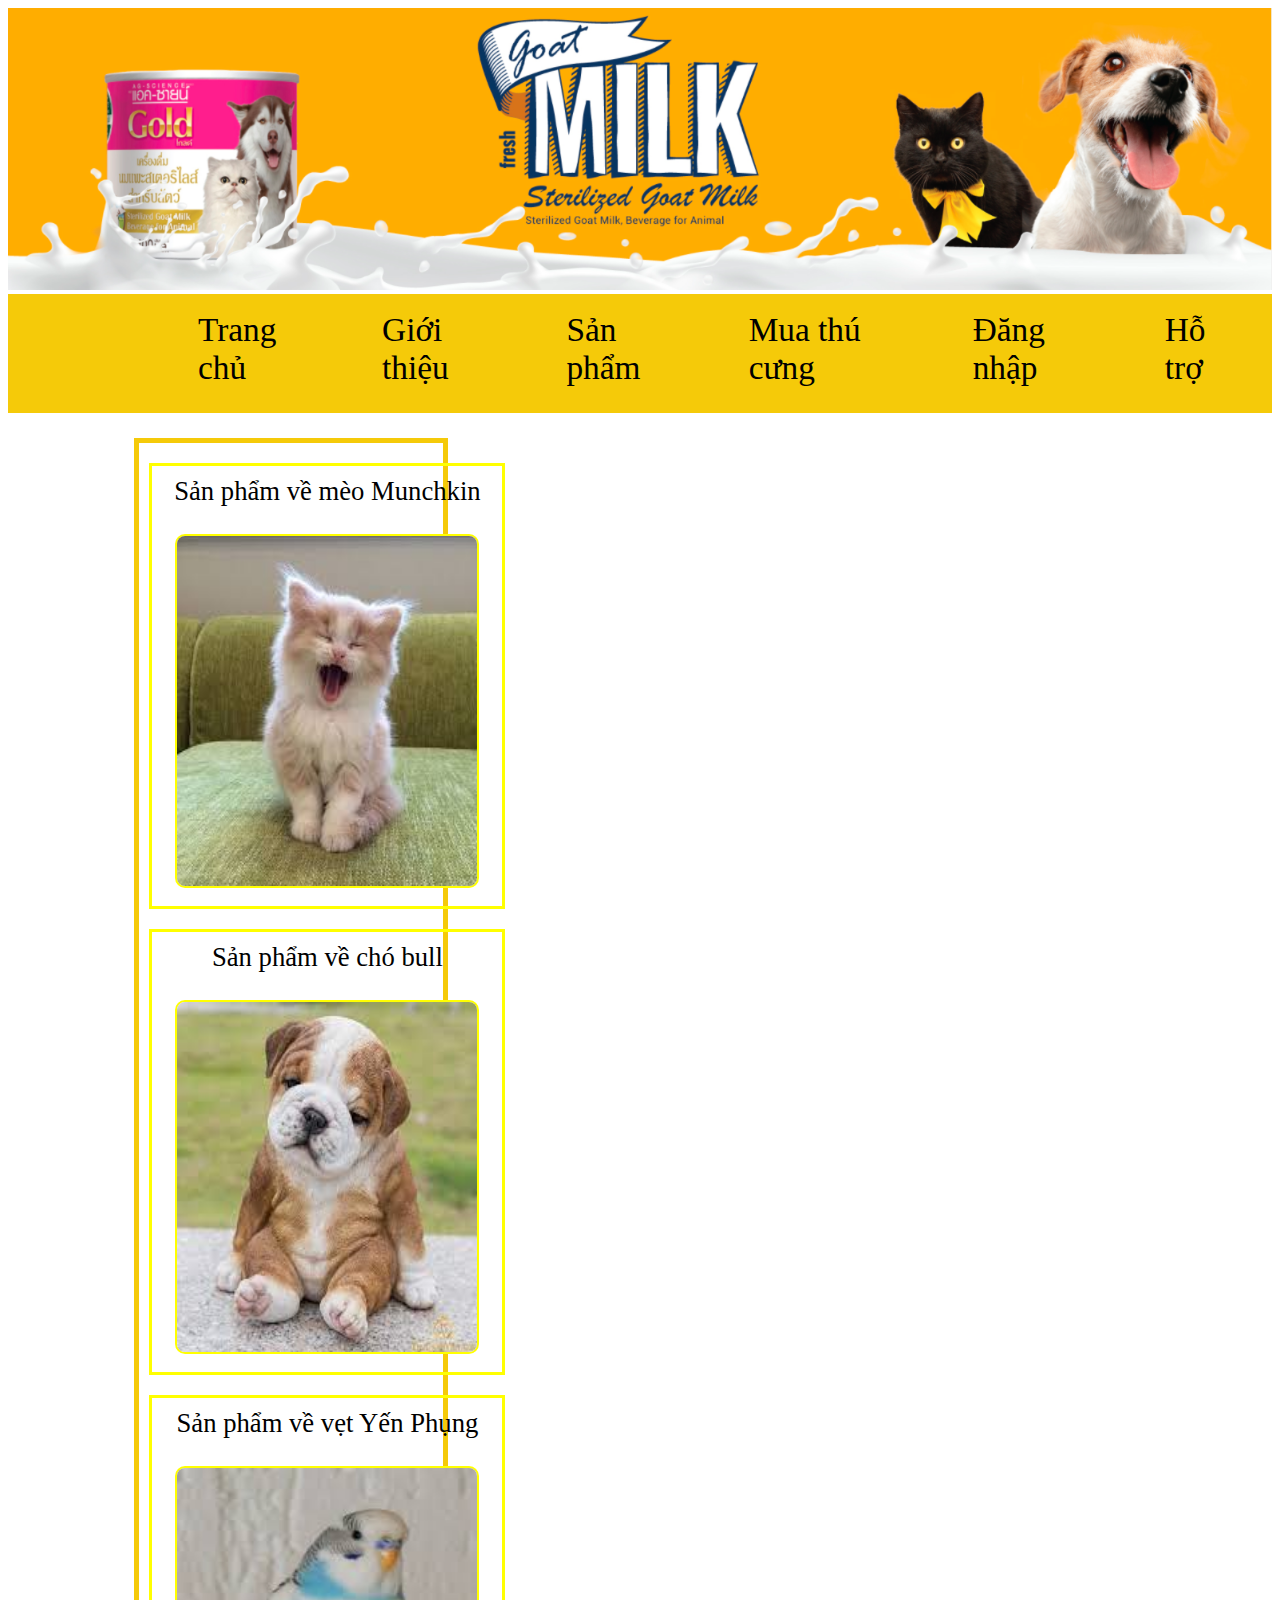
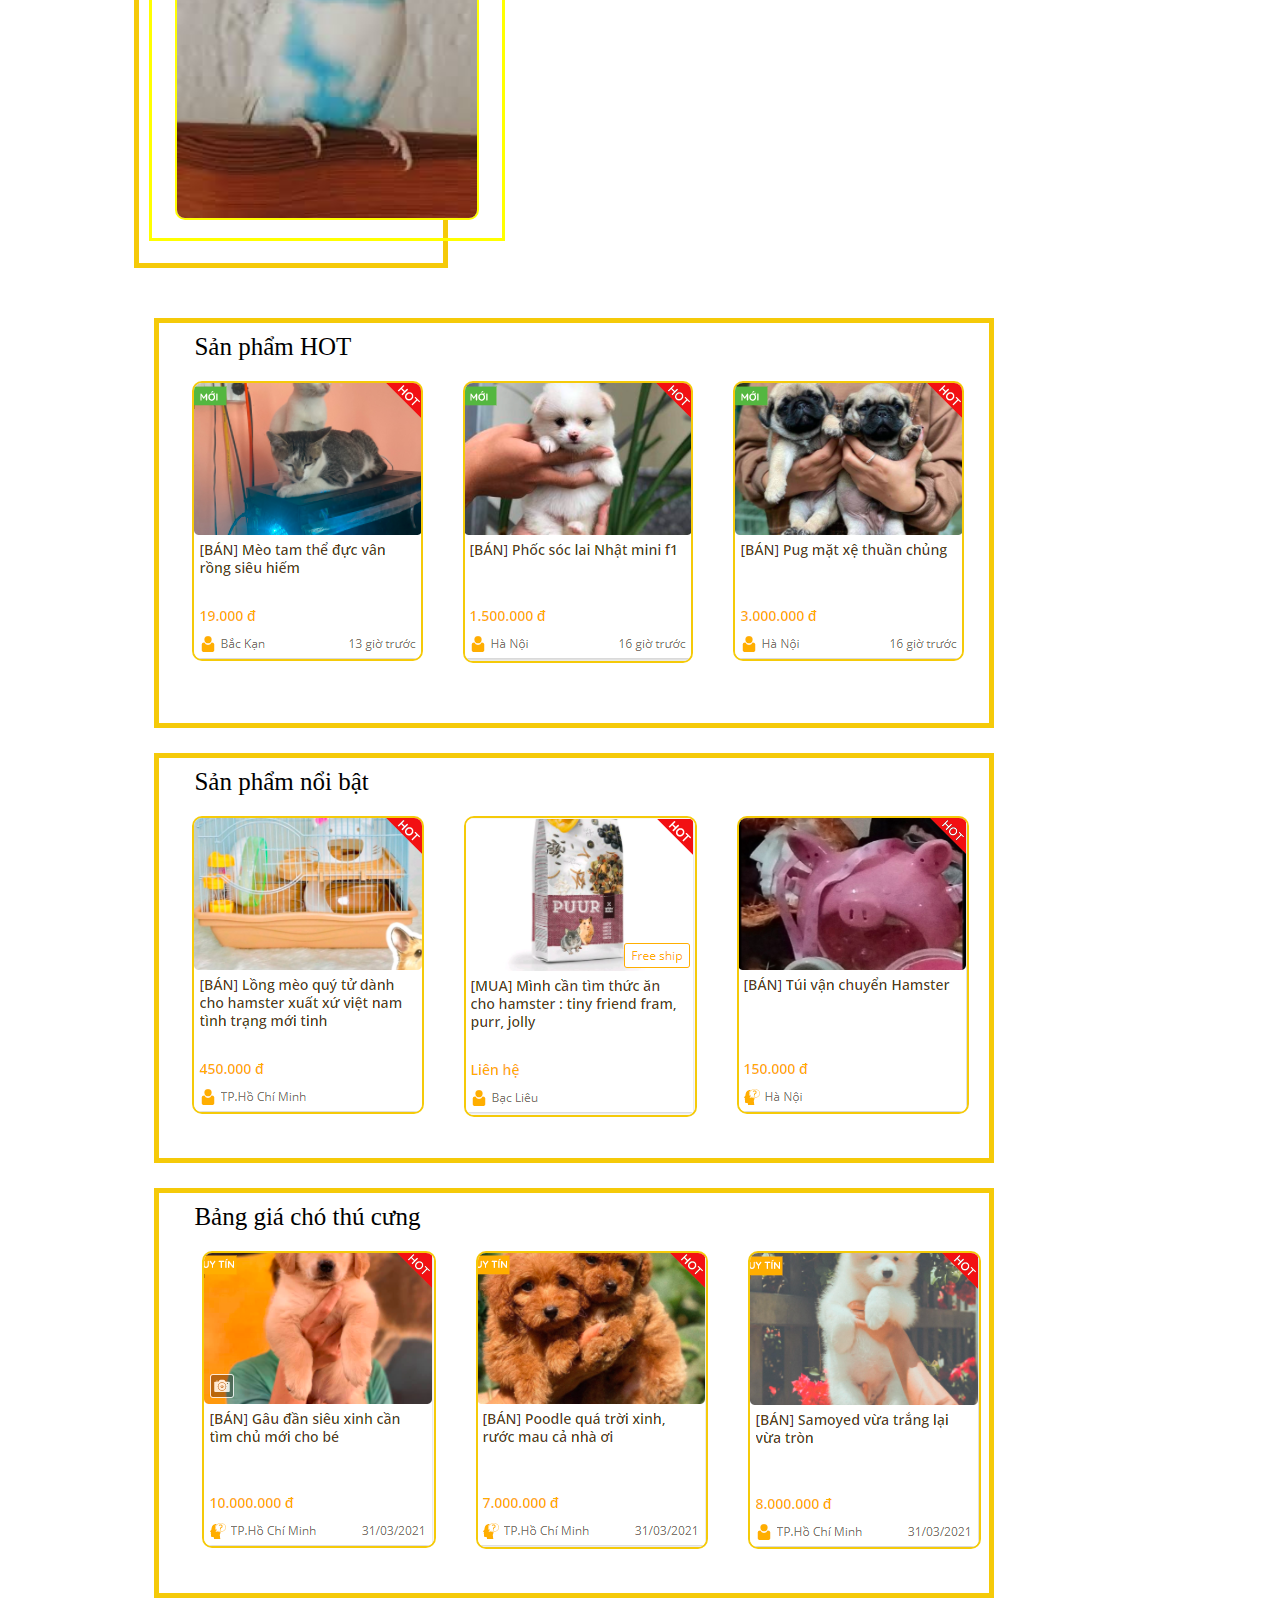
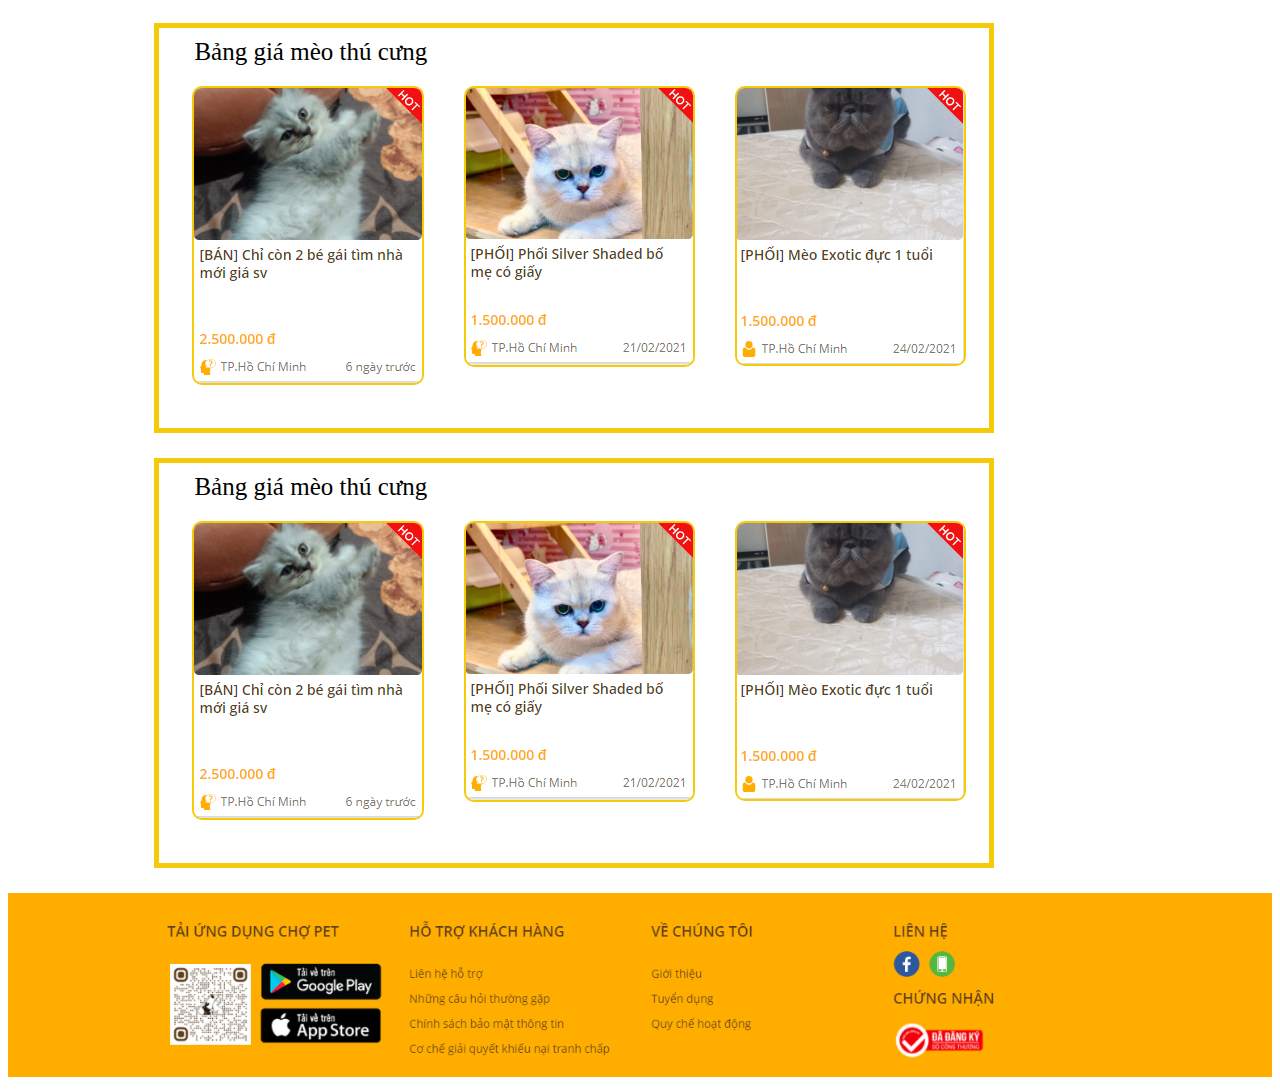
<file: PAGES/index2(meo).html>
<!DOCTYPE html>
<html lang="en">
<head>
    <meta charset="UTF-8">
    <meta http-equiv="X-UA-Compatible" content="IE=edge">
    <meta name="viewport" content="width=device-width, initial-scale=1.0">
    <title>Trang con 2(Sản phẩm)</title>
    <link rel="stylesheet" href="/CSS/style2(con).css">
</head>
<body>
    <Div class="header">
        <header><img src="/IMAGES/header.png" alt=""></header>
    </Div>

    <div class="menu">
        <ul>
            <li class="thucung"><a href="/indexhoanchinh.html"> Trang chủ</a></li>
            <li class="thucung"><a href="/PAGES/index1.html">Giới thiệu
                <ul class="menucon">
                    <li class="menulink"><a href="/PAGES/index1(cho).html">Chó Bull</a></li>
                    <li class="menulink"><a href="/PAGES/index1(meo).html">Mèo Munchkin</a></li>
                    <li class="menulink"><a href="/PAGES/index1(vet).html">Vẹt Yến Phụng</a></li>
                </ul>
            </a></li>
            <li class="thucung"><a class="" href="/PAGES/index2.html">Sản phẩm
                    <ul class="menucon">
                        <li class="menulink"><a href="/PAGES/index2(cho).html">Chó Bull</a></li>
                        <li class="menulink"><a href="/PAGES/index2(meo).html">Mèo Munchkin</a></li>
                        <li class="menulink"><a href="/PAGES/index2(vet).html">Vẹt Yến Phụng</a></li>
                    </ul>
                </a></li>
            <li class="thucung"><a href="/PAGES/index3.html">Mua thú cưng
                    <ul class="menucon">
                        <li class="menulink"><a href="/PAGES/index3(cho).html">Chó Bull</a></li>
                        <li class="menulink"><a href="/PAGES/index3(meo).html">Mèo Munchkin</a></li>
                        <li class="menulink"><a href="/PAGES/index3(vet).html">Vẹt Yến Phụng</a></li>
                    </ul>
                </a></li>
                <li class="thucung"><a href="/PAGES/index4.html">Đăng nhập</a></li>
                <li class="thucung"><a href="/PAGES/index5.html">Hỗ trợ</a></li>
        </ul>
</div>


    <div class="box-center">
        <div class="box-left">


            <div class="hinh">
                <div>
                    <a href="/PAGES/index1(meo).html">
                        <p>Sản phẩm về mèo Munchkin</p>
                    </a>
                </div>
                <div>
                    <a href="/PAGES/index1(meo).html"><img src="/IMAGES/meomunchkin.jpg" alt=""></a>
                </div>
            </div>



            <div class="hinh">
                <div>
                    <a href="/PAGES/index1(cho).html">
                        <p>Sản phẩm về chó bull</p>
                    </a>
                </div>
                <div>
                    <a href="/PAGES/index1(cho).html"><img src="/IMAGES/chobull.jpg" alt=""></a>
                </div>
            </div>


            


            <div class="hinh">
                <div>
                    <a href="/PAGES/index1(vet).html">
                        <p>Sản phẩm về vẹt Yến Phụng</p>
                    </a>
                </div>
                <div>
                    <a href="/PAGES/index1(vet).html"><img src="/IMAGES/yenphung.jpg" alt=""></a>
                </div>
            </div>
    
        
        

         </div>



         
         <div class="box-right">

            <div class="box-right-1">
                <div class="tieude">
                   <a href="#">Sản phẩm HOT</a> 
                </div>

                <div class="hinhanh">
                    <div class="hinhanh1">
                        <a href="#"><img src="/IMAGES/tinnoibat1.png" alt=""></a>
                    </div>


                    <div class="hinhanh2">
                        <a href="#"><img src="/IMAGES/tinnoibat2.png" alt=""></a>
                    </div>

                    <div class="hinhanh3">
                        <a href="#"><img src="/IMAGES/tinnoibat3.png" alt=""></a>
                    </div>
                </div>

            </div>


            <div class="box-right-2">
                <div class="tieude">
                    <a href="#">Sản phẩm nổi bật</a>
                </div>

                <div class="hinhanh">
                    <div class="hinhanh1">
                        <a href="#"><img src="/IMAGES/sanphamnoibat1.png" alt=""></a>
                    </div>


                    <div class="hinhanh2">
                        <a href="#"><img src="/IMAGES/sanphamnoibat2.png" alt=""></a>
                    </div>

                    <div class="hinhanh3">
                        <a href="#"><img src="/IMAGES/sanphamnoibat3.png" alt=""></a>
                    </div>
                </div>

            </div>

            <div class="box-right-3">
                <div class="tieude">
                    <a href="#">Bảng giá chó thú cưng</a>
                </div>

                <div class="hinhanh">
                    <div class="hinhanh2">
                        <a href="#"><img src="/IMAGES/bancho1.png" alt=""></a>
                       </div>


                    <div class="hinhanh2">
                     <a href="#"><img src="/IMAGES/bancho2.png" alt=""></a>
                    </div>

                    <div class="hinhanh2">
                        <a href="#"><img src="/IMAGES/bancho3.png" alt=""></a>
                       </div>
                </div>

            </div>

            <div class="box-right-4">
                <div class="tieude">
                    <a href="#">Bảng giá mèo thú cưng</a>
                </div>

                <div class="hinhanh">
                    <div class="hinhanh1">
                        <a href="#"><img src="/IMAGES/banmeo1.png" alt=""></a>
                    </div>


                    <div class="hinhanh2">
                        <a href="#"><img src="/IMAGES/banmeo2.png" alt=""></a>
                    </div>

                    <div class="hinhanh3">
                        <a href="#"><img src="/IMAGES/banmeo3.png" alt=""></a>
                    </div>
                </div>

            </div>

            <div class="box-right-5">
                <div class="tieude">
                    <a href="#">Bảng giá mèo thú cưng</a>
                </div>

                <div class="hinhanh">
                    <div class="hinhanh1">
                        <a href="#"><img src="/IMAGES/banmeo1.png" alt=""></a>
                    </div>


                    <div class="hinhanh2">
                        <a href="#"><img src="/IMAGES/banmeo2.png" alt=""></a>
                    </div>

                    <div class="hinhanh3">
                        <a href="#"><img src="/IMAGES/banmeo3.png" alt=""></a>
                    </div>
                </div>

            </div>

           

            </div>




        </div>


    </div>




    <div class="footer">
        <footer><img src="/IMAGES/footer.png" alt=""></footer>
    </div>
</body>
</html>
</file>
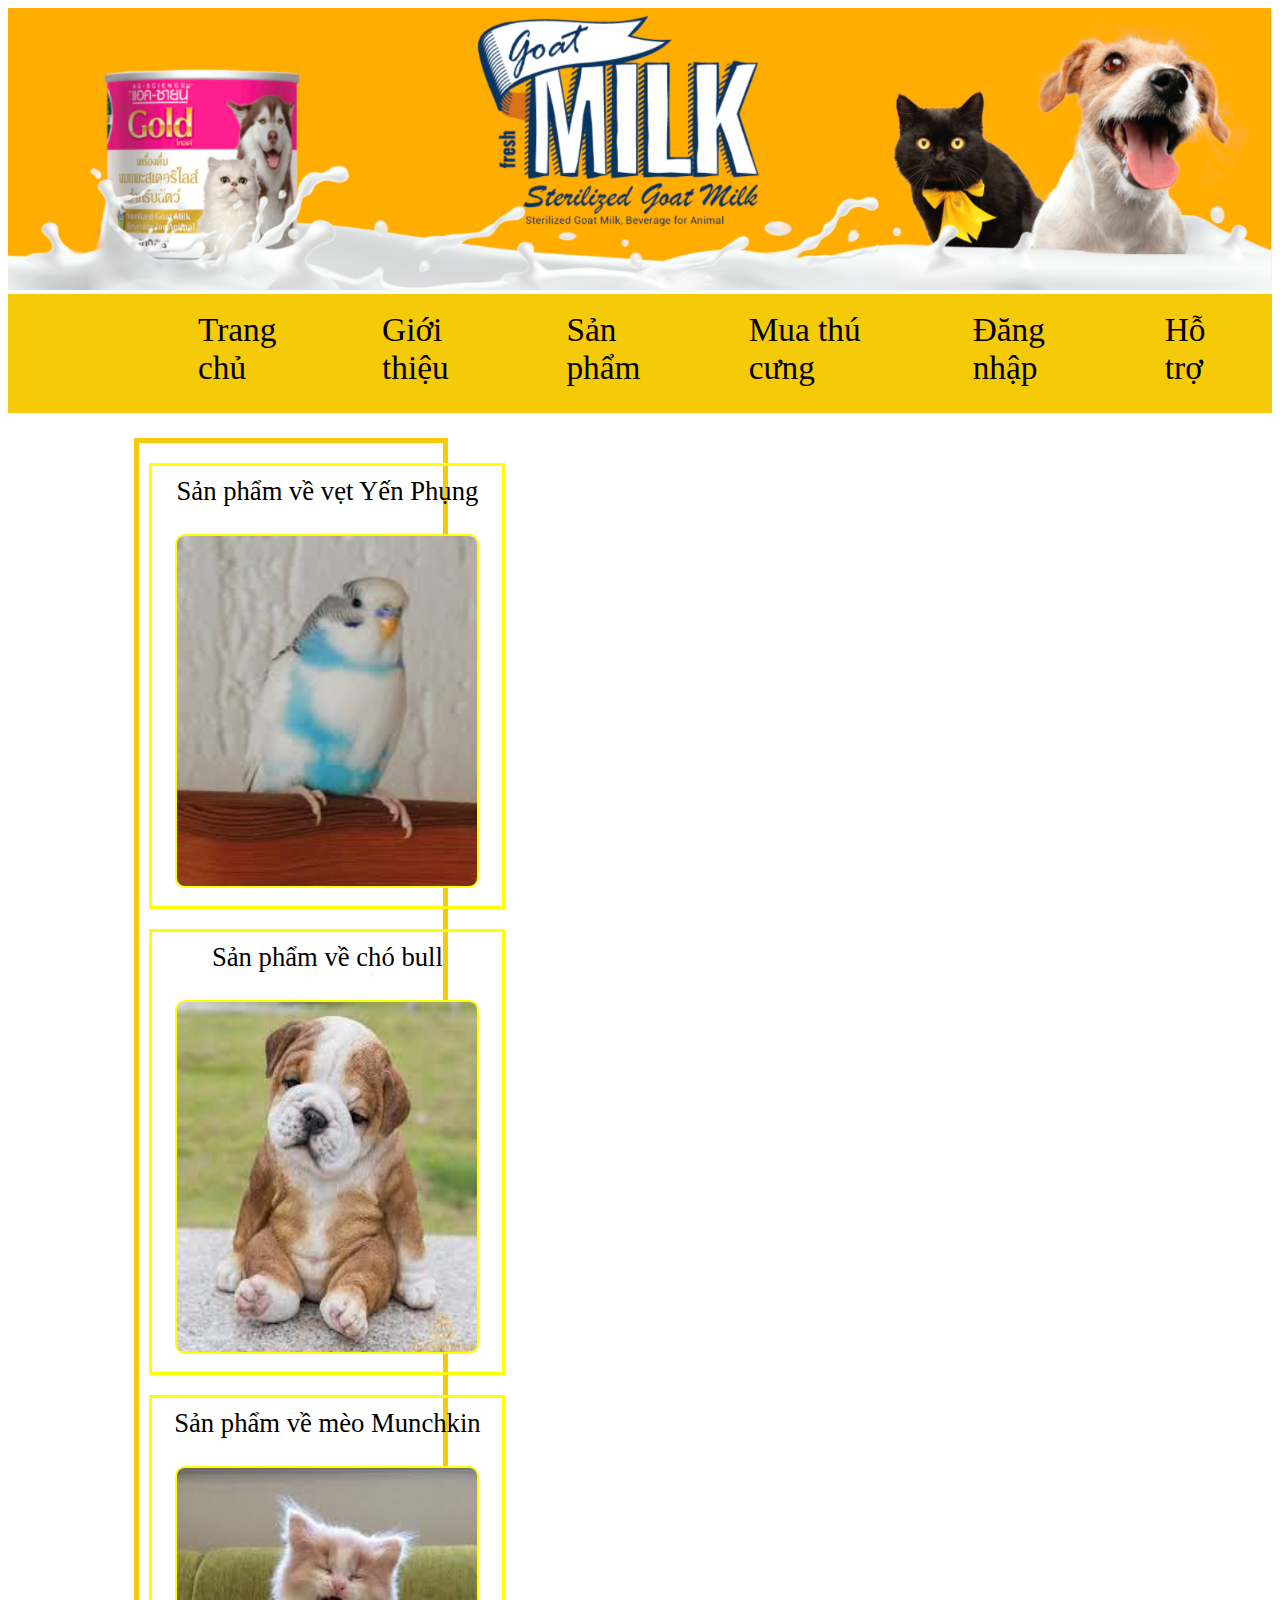
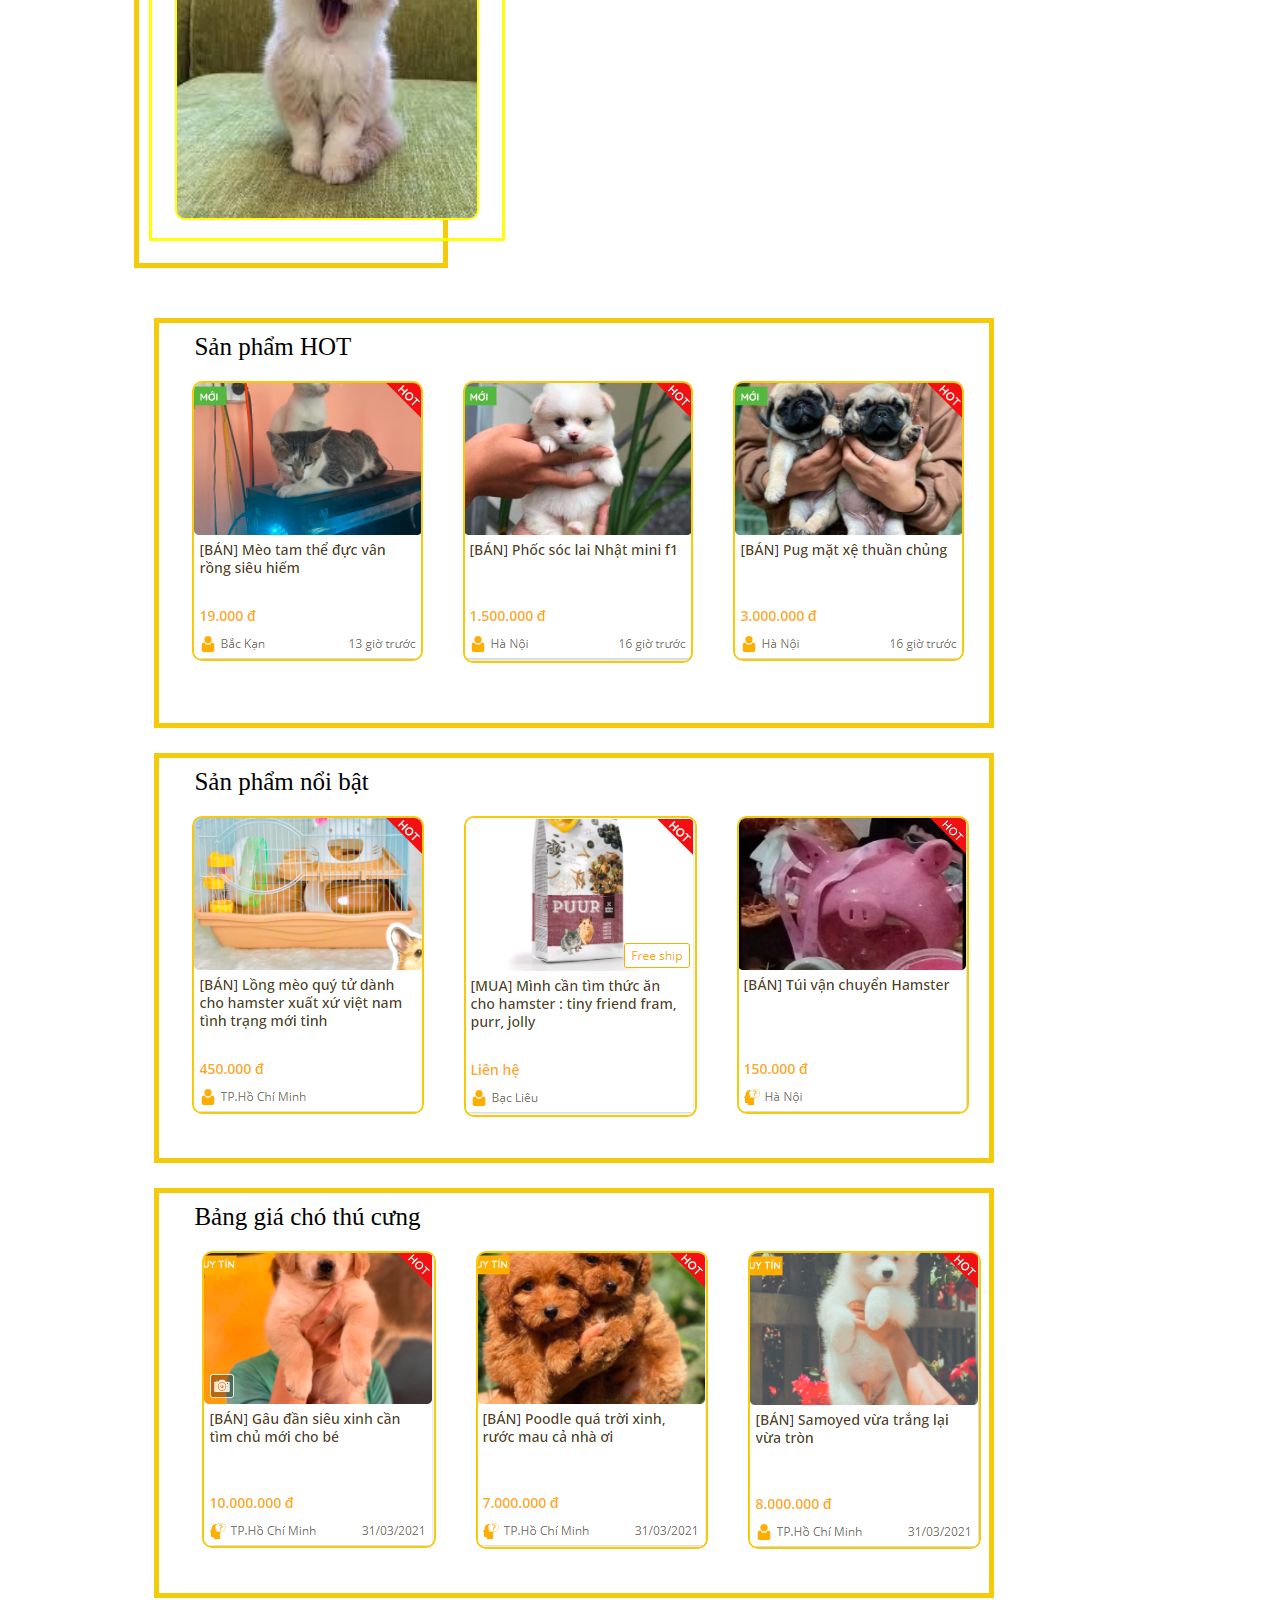
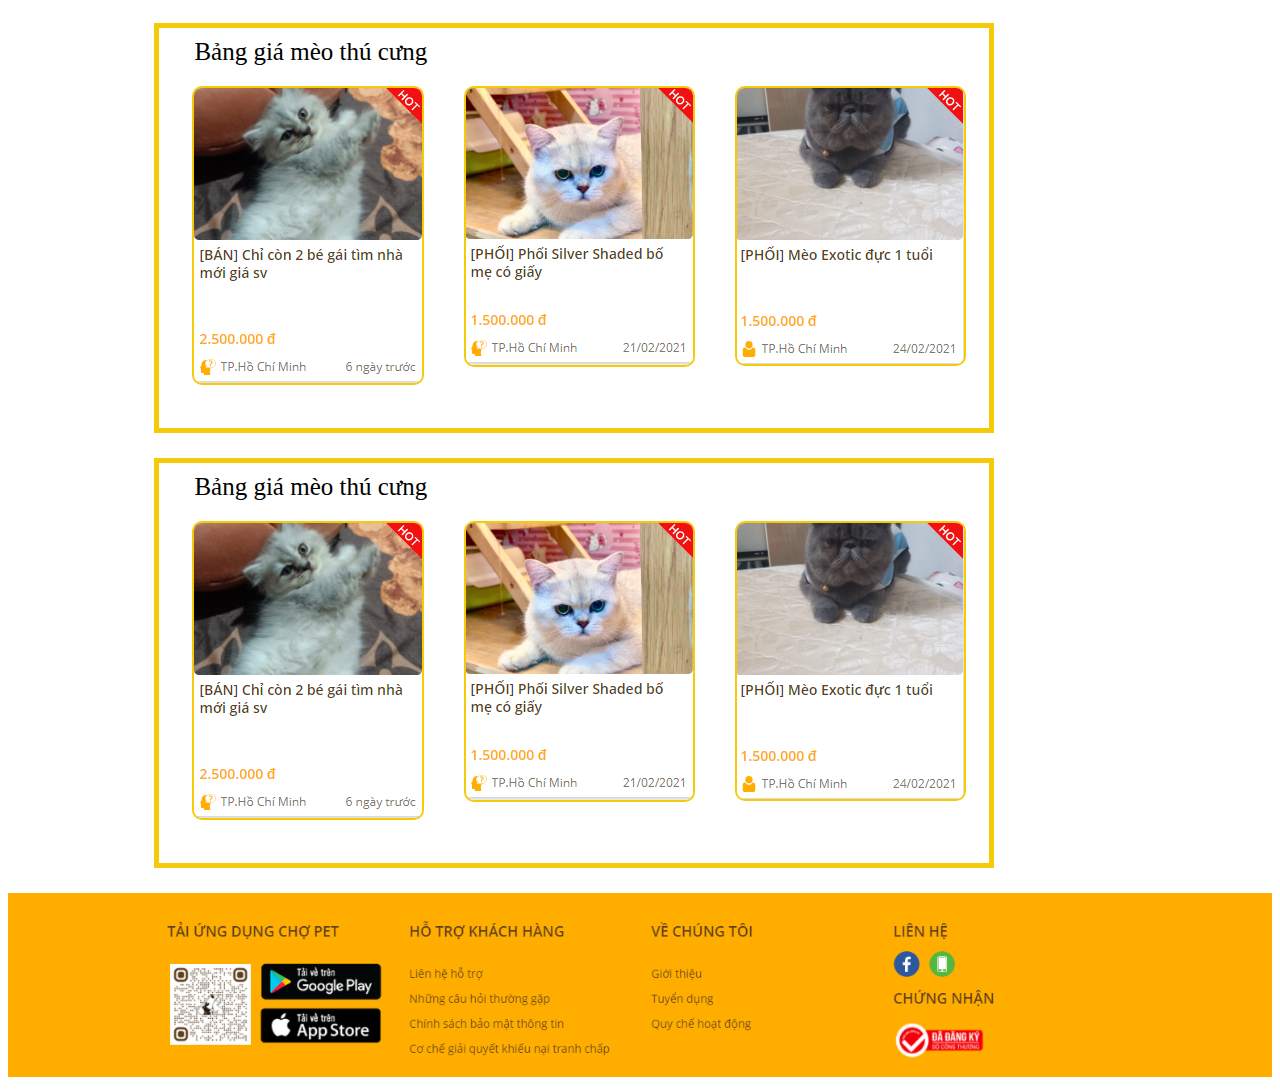
<file: PAGES/index2(vet).html>
<!DOCTYPE html>
<html lang="en">
<head>
    <meta charset="UTF-8">
    <meta http-equiv="X-UA-Compatible" content="IE=edge">
    <meta name="viewport" content="width=device-width, initial-scale=1.0">
    <title>Trang con 2(Sản phẩm)</title>
    <link rel="stylesheet" href="/CSS/style2(con).css">
</head>
<body>
    <Div class="header">
        <header><img src="/IMAGES/header.png" alt=""></header>
    </Div>

    <div class="menu">
        <ul>
            <li class="thucung"><a href="/indexhoanchinh.html"> Trang chủ</a></li>
            <li class="thucung"><a href="/PAGES/index1.html">Giới thiệu
                <ul class="menucon">
                    <li class="menulink"><a href="/PAGES/index1(cho).html">Chó Bull</a></li>
                    <li class="menulink"><a href="/PAGES/index1(meo).html">Mèo Munchkin</a></li>
                    <li class="menulink"><a href="/PAGES/index1(vet).html">Vẹt Yến Phụng</a></li>
                </ul>
            </a></li>
            <li class="thucung"><a class="" href="/PAGES/index2.html">Sản phẩm
                    <ul class="menucon">
                        <li class="menulink"><a href="/PAGES/index2(cho).html">Chó Bull</a></li>
                        <li class="menulink"><a href="/PAGES/index2(meo).html">Mèo Munchkin</a></li>
                        <li class="menulink"><a href="/PAGES/index2(vet).html">Vẹt Yến Phụng</a></li>
                    </ul>
                </a></li>
            <li class="thucung"><a href="/PAGES/index3.html">Mua thú cưng
                    <ul class="menucon">
                        <li class="menulink"><a href="/PAGES/index3(cho).html">Chó Bull</a></li>
                        <li class="menulink"><a href="/PAGES/index3(meo).html">Mèo Munchkin</a></li>
                        <li class="menulink"><a href="/PAGES/index3(vet).html">Vẹt Yến Phụng</a></li>
                    </ul>
                </a></li>
                <li class="thucung"><a href="/PAGES/index4.html">Đăng nhập</a></li>
                <li class="thucung"><a href="/PAGES/index5.html">Hỗ trợ</a></li>
        </ul>
</div>


    <div class="box-center">
        <div class="box-left">

            <div class="hinh">
                <div>
                    <a href="/PAGES/index1(vet).html">
                        <p>Sản phẩm về vẹt Yến Phụng</p>
                    </a>
                </div>
                <div>
                    <a href="/PAGES/index1(vet).html"><img src="/IMAGES/yenphung.jpg" alt=""></a>
                </div>
            </div>





            <div class="hinh">
                <div>
                    <a href="/PAGES/index1(cho).html">
                        <p>Sản phẩm về chó bull</p>
                    </a>
                </div>
                <div>
                    <a href="/PAGES/index1(cho).html"><img src="/IMAGES/chobull.jpg" alt=""></a>
                </div>
            </div>


            <div class="hinh">
                <div>
                    <a href="/PAGES/index1(meo).html">
                        <p>Sản phẩm về mèo Munchkin</p>
                    </a>
                </div>
                <div>
                    <a href="/PAGES/index1(meo).html"><img src="/IMAGES/meomunchkin.jpg" alt=""></a>
                </div>
            </div>


            
    
        
        

         </div>



         
         <div class="box-right">

            <div class="box-right-1">
                <div class="tieude">
                   <a href="#">Sản phẩm HOT</a> 
                </div>

                <div class="hinhanh">
                    <div class="hinhanh1">
                        <a href="#"><img src="/IMAGES/tinnoibat1.png" alt=""></a>
                    </div>


                    <div class="hinhanh2">
                        <a href="#"><img src="/IMAGES/tinnoibat2.png" alt=""></a>
                    </div>

                    <div class="hinhanh3">
                        <a href="#"><img src="/IMAGES/tinnoibat3.png" alt=""></a>
                    </div>
                </div>

            </div>


            <div class="box-right-2">
                <div class="tieude">
                    <a href="#">Sản phẩm nổi bật</a>
                </div>

                <div class="hinhanh">
                    <div class="hinhanh1">
                        <a href="#"><img src="/IMAGES/sanphamnoibat1.png" alt=""></a>
                    </div>


                    <div class="hinhanh2">
                        <a href="#"><img src="/IMAGES/sanphamnoibat2.png" alt=""></a>
                    </div>

                    <div class="hinhanh3">
                        <a href="#"><img src="/IMAGES/sanphamnoibat3.png" alt=""></a>
                    </div>
                </div>

            </div>

            <div class="box-right-3">
                <div class="tieude">
                    <a href="#">Bảng giá chó thú cưng</a>
                </div>

                <div class="hinhanh">
                    <div class="hinhanh2">
                        <a href="#"><img src="/IMAGES/bancho1.png" alt=""></a>
                       </div>


                    <div class="hinhanh2">
                     <a href="#"><img src="/IMAGES/bancho2.png" alt=""></a>
                    </div>

                    <div class="hinhanh2">
                        <a href="#"><img src="/IMAGES/bancho3.png" alt=""></a>
                       </div>
                </div>

            </div>

            <div class="box-right-4">
                <div class="tieude">
                    <a href="#">Bảng giá mèo thú cưng</a>
                </div>

                <div class="hinhanh">
                    <div class="hinhanh1">
                        <a href="#"><img src="/IMAGES/banmeo1.png" alt=""></a>
                    </div>


                    <div class="hinhanh2">
                        <a href="#"><img src="/IMAGES/banmeo2.png" alt=""></a>
                    </div>

                    <div class="hinhanh3">
                        <a href="#"><img src="/IMAGES/banmeo3.png" alt=""></a>
                    </div>
                </div>

            </div>

            <div class="box-right-5">
                <div class="tieude">
                    <a href="#">Bảng giá mèo thú cưng</a>
                </div>

                <div class="hinhanh">
                    <div class="hinhanh1">
                        <a href="#"><img src="/IMAGES/banmeo1.png" alt=""></a>
                    </div>


                    <div class="hinhanh2">
                        <a href="#"><img src="/IMAGES/banmeo2.png" alt=""></a>
                    </div>

                    <div class="hinhanh3">
                        <a href="#"><img src="/IMAGES/banmeo3.png" alt=""></a>
                    </div>
                </div>

            </div>

           

            </div>




        </div>


    </div>




    <div class="footer">
        <footer><img src="/IMAGES/footer.png" alt=""></footer>
    </div>
</body>
</html>
</file>
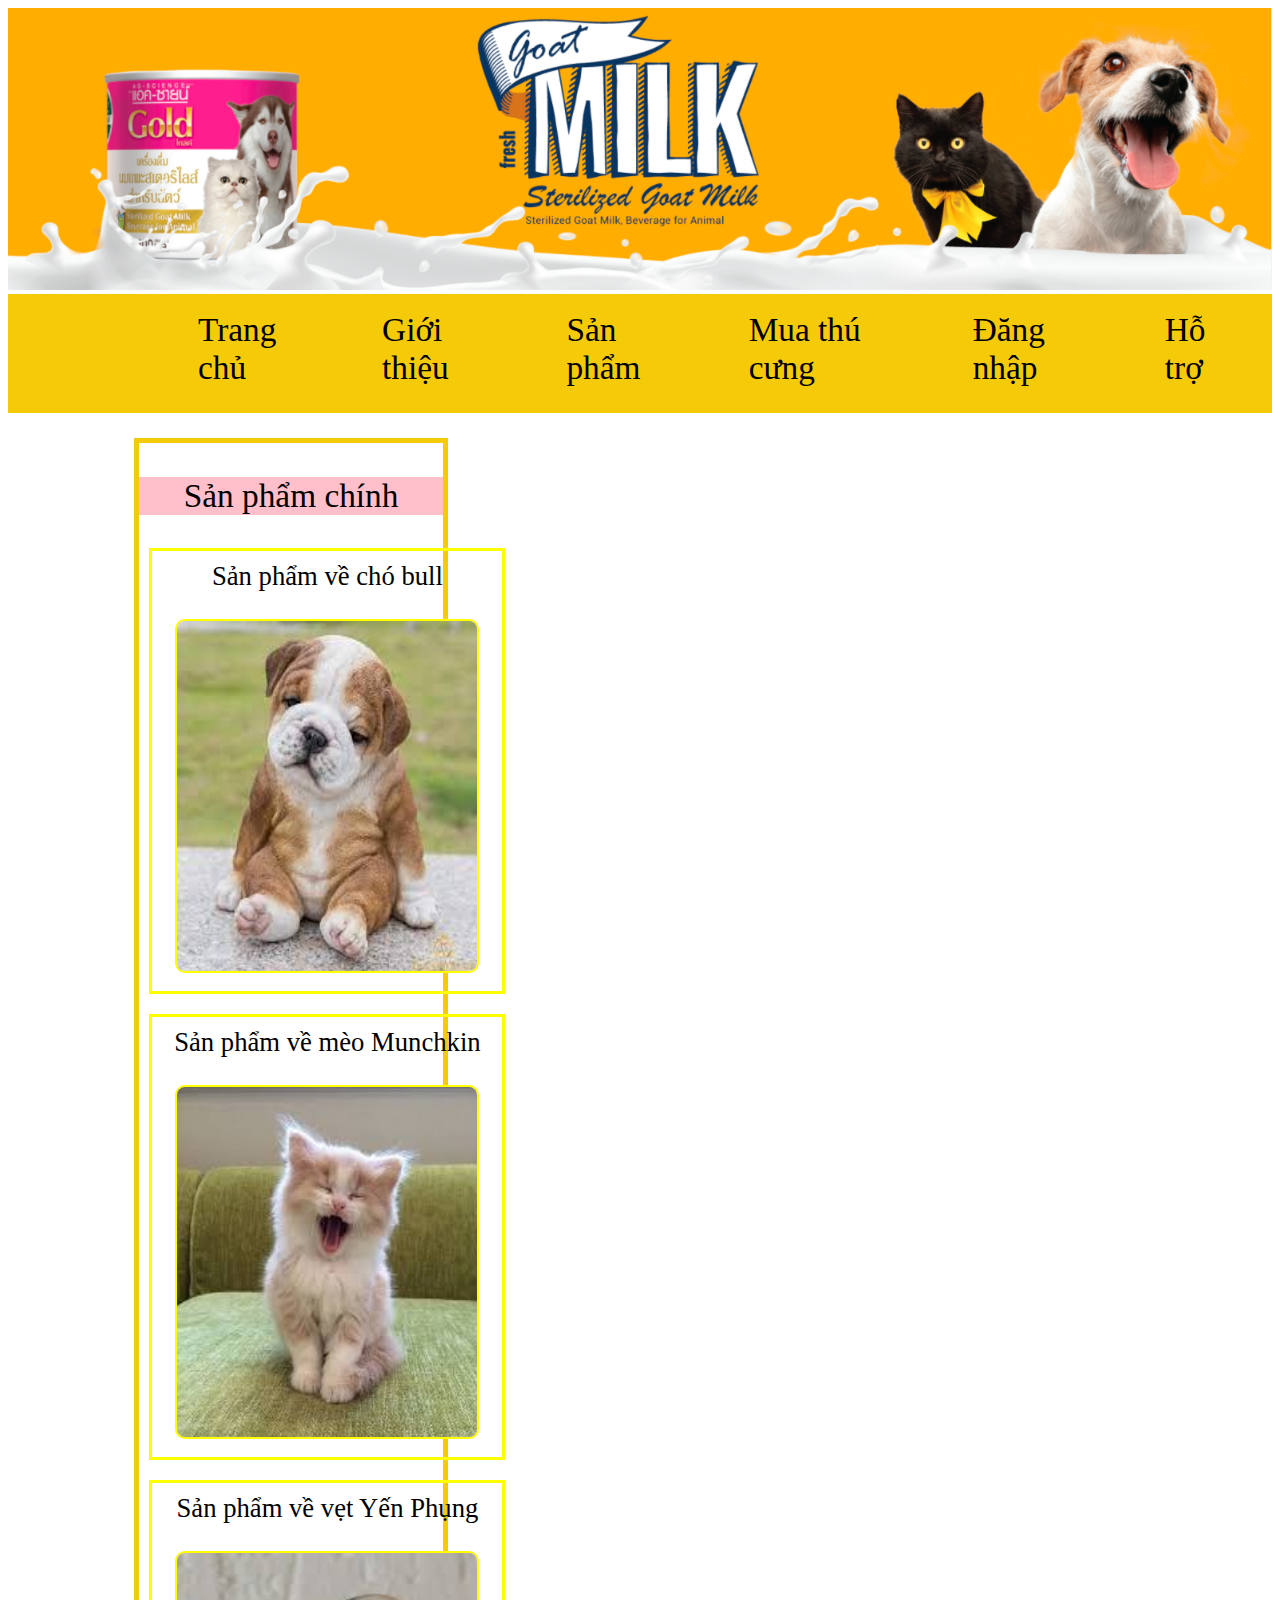
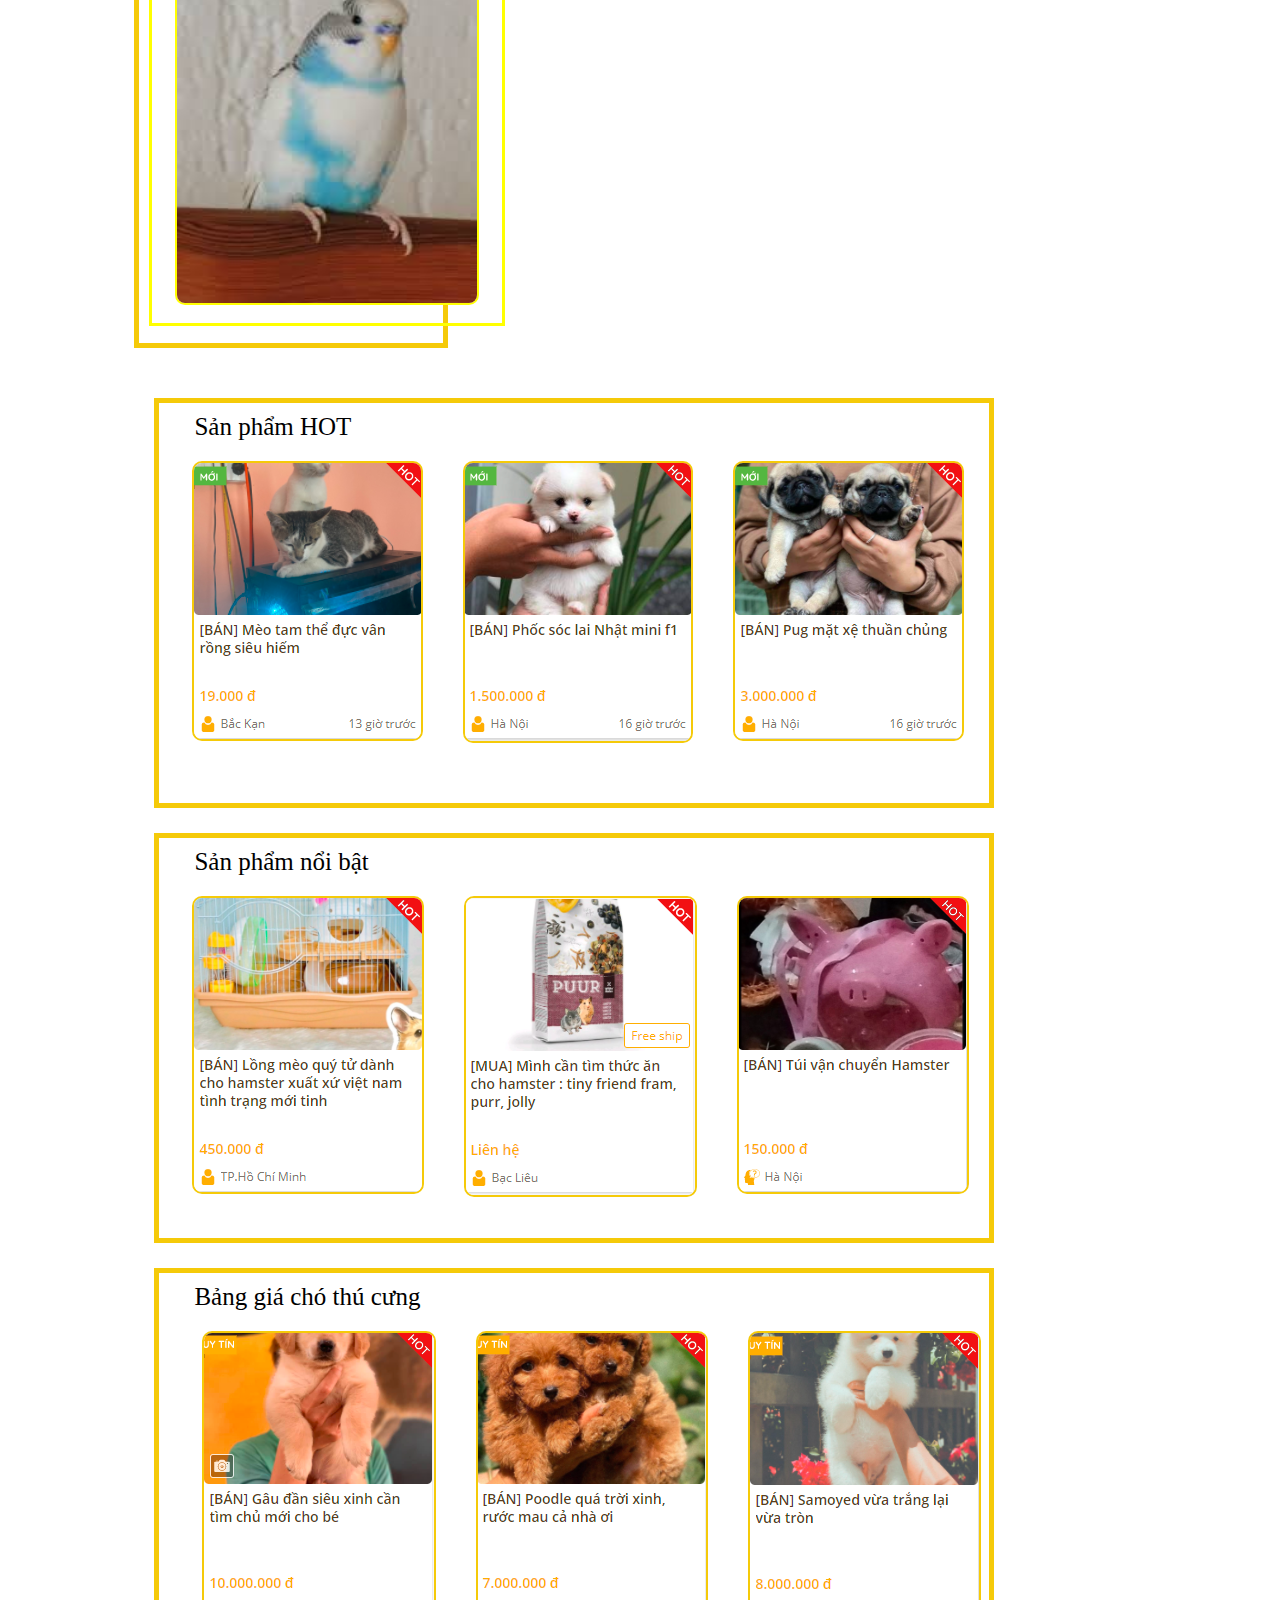
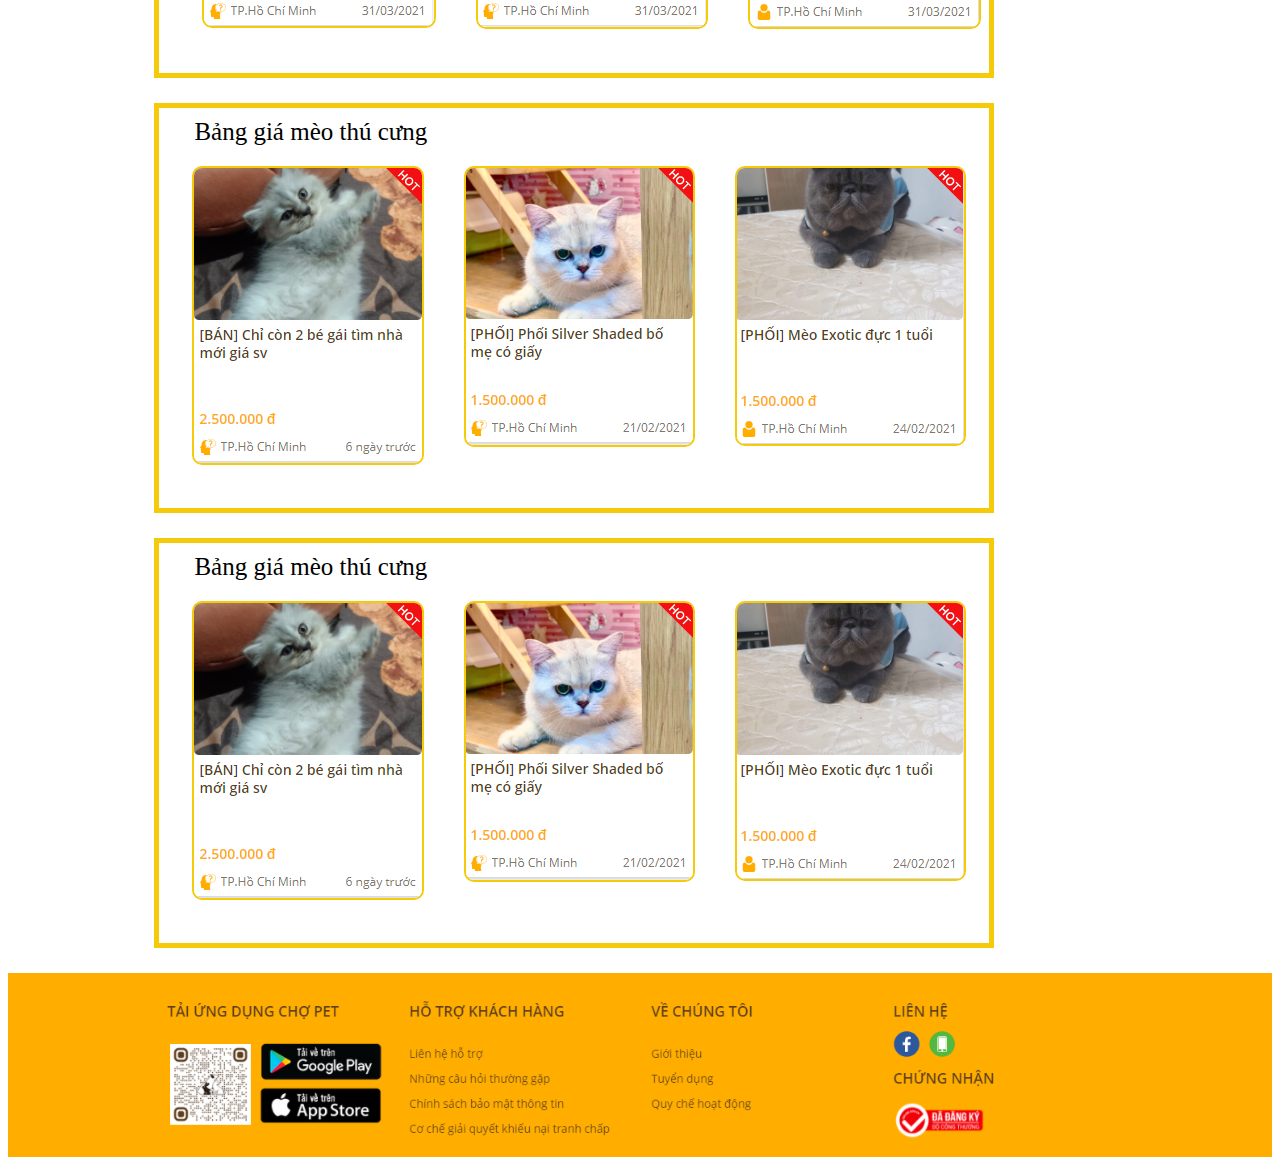
<file: PAGES/index2.html>
<!DOCTYPE html>
<html lang="en">
<head>
    <meta charset="UTF-8">
    <meta http-equiv="X-UA-Compatible" content="IE=edge">
    <meta name="viewport" content="width=device-width, initial-scale=1.0">
    <title>Trang con 2(Sản phẩm)</title>
    <link rel="stylesheet" href="/CSS/style2.css">
</head>
<body>
    <Div class="header">
        <header><img src="/IMAGES/header.png" alt=""></header>
    </Div>

    <div class="menu">
        <ul>
            <li class="thucung"><a href="/indexhoanchinh.html"> Trang chủ</a></li>
            <li class="thucung"><a href="/PAGES/index1.html">Giới thiệu
                <ul class="menucon">
                    <li class="menulink"><a href="/PAGES/index1(cho).html">Chó Bull</a></li>
                    <li class="menulink"><a href="/PAGES/index1(meo).html">Mèo Munchkin</a></li>
                    <li class="menulink"><a href="/PAGES/index1(vet).html">Vẹt Yến Phụng</a></li>
                </ul>
            </a></li>
            <li class="thucung"><a class="" href="/PAGES/index2.html">Sản phẩm
                    <ul class="menucon">
                        <li class="menulink"><a href="/PAGES/index2(cho).html">Chó Bull</a></li>
                        <li class="menulink"><a href="/PAGES/index2(meo).html">Mèo Munchkin</a></li>
                        <li class="menulink"><a href="/PAGES/index2(vet).html">Vẹt Yến Phụng</a></li>
                    </ul>
                </a></li>
            <li class="thucung"><a href="/PAGES/index3.html">Mua thú cưng
                    <ul class="menucon">
                        <li class="menulink"><a href="/PAGES/index3(cho).html">Chó Bull</a></li>
                        <li class="menulink"><a href="/PAGES/index3(meo).html">Mèo Munchkin</a></li>
                        <li class="menulink"><a href="/PAGES/index3(vet).html">Vẹt Yến Phụng</a></li>
                    </ul>
                </a></li>
                <li class="thucung"><a href="/PAGES/index4.html">Đăng nhập</a></li>
                <li class="thucung"><a href="/PAGES/index5.html">Hỗ trợ</a></li>
        </ul>
</div>


    <div class="box-center">
        <div class="box-left">

                    <div class="gtsoluoc">
                        <p>Sản phẩm chính</p>
                    </div>
                    <div class="hinh">
                        <div>
                            <a href="/PAGES/index1(cho).html">
                                <p>Sản phẩm về chó bull</p>
                            </a>
                        </div>
                        <div>
                            <a href="/PAGES/index1(cho).html"><img src="/IMAGES/chobull.jpg" alt=""></a>
                        </div>
                    </div>
        
        
                    <div class="hinh">
                        <div>
                            <a href="/PAGES/index1(meo).html">
                                <p>Sản phẩm về mèo Munchkin</p>
                            </a>
                        </div>
                        <div>
                            <a href="/PAGES/index1(meo).html"><img src="/IMAGES/meomunchkin.jpg" alt=""></a>
                        </div>
                    </div>
        
        
                    <div class="hinh">
                        <div>
                            <a href="/PAGES/index1(vet).html">
                                <p>Sản phẩm về vẹt Yến Phụng</p>
                            </a>
                        </div>
                        <div>
                            <a href="/PAGES/index1(vet).html"><img src="/IMAGES/yenphung.jpg" alt=""></a>
                        </div>
                    </div>
        
    
        
        

         </div>



         
         <div class="box-right">

            <div class="box-right-1">
                <div class="tieude">
                   <a href="#">Sản phẩm HOT</a> 
                </div>

                <div class="hinhanh">
                    <div class="hinhanh1">
                        <a href="#"><img src="/IMAGES/tinnoibat1.png" alt=""></a>
                    </div>


                    <div class="hinhanh2">
                        <a href="#"><img src="/IMAGES/tinnoibat2.png" alt=""></a>
                    </div>

                    <div class="hinhanh3">
                        <a href="#"><img src="/IMAGES/tinnoibat3.png" alt=""></a>
                    </div>
                </div>

            </div>


            <div class="box-right-2">
                <div class="tieude">
                    <a href="#">Sản phẩm nổi bật</a>
                </div>

                <div class="hinhanh">
                    <div class="hinhanh1">
                        <a href="#"><img src="/IMAGES/sanphamnoibat1.png" alt=""></a>
                    </div>


                    <div class="hinhanh2">
                        <a href="#"><img src="/IMAGES/sanphamnoibat2.png" alt=""></a>
                    </div>

                    <div class="hinhanh3">
                        <a href="#"><img src="/IMAGES/sanphamnoibat3.png" alt=""></a>
                    </div>
                </div>

            </div>

            <div class="box-right-3">
                <div class="tieude">
                    <a href="#">Bảng giá chó thú cưng</a>
                </div>

                <div class="hinhanh">
                    <div class="hinhanh2">
                        <a href="#"><img src="/IMAGES/bancho1.png" alt=""></a>
                       </div>


                    <div class="hinhanh2">
                     <a href="#"><img src="/IMAGES/bancho2.png" alt=""></a>
                    </div>

                    <div class="hinhanh2">
                        <a href="#"><img src="/IMAGES/bancho3.png" alt=""></a>
                       </div>
                </div>

            </div>

            <div class="box-right-4">
                <div class="tieude">
                    <a href="#">Bảng giá mèo thú cưng</a>
                </div>

                <div class="hinhanh">
                    <div class="hinhanh1">
                        <a href="#"><img src="/IMAGES/banmeo1.png" alt=""></a>
                    </div>


                    <div class="hinhanh2">
                        <a href="#"><img src="/IMAGES/banmeo2.png" alt=""></a>
                    </div>

                    <div class="hinhanh3">
                        <a href="#"><img src="/IMAGES/banmeo3.png" alt=""></a>
                    </div>
                </div>

            </div>

            <div class="box-right-5">
                <div class="tieude">
                    <a href="#">Bảng giá mèo thú cưng</a>
                </div>

                <div class="hinhanh">
                    <div class="hinhanh1">
                        <a href="#"><img src="/IMAGES/banmeo1.png" alt=""></a>
                    </div>


                    <div class="hinhanh2">
                        <a href="#"><img src="/IMAGES/banmeo2.png" alt=""></a>
                    </div>

                    <div class="hinhanh3">
                        <a href="#"><img src="/IMAGES/banmeo3.png" alt=""></a>
                    </div>
                </div>

            </div>

           

            </div>




        </div>


    </div>




    <div class="footer">
        <footer><img src="/IMAGES/footer.png" alt=""></footer>
    </div>
</body>
</html>
</file>
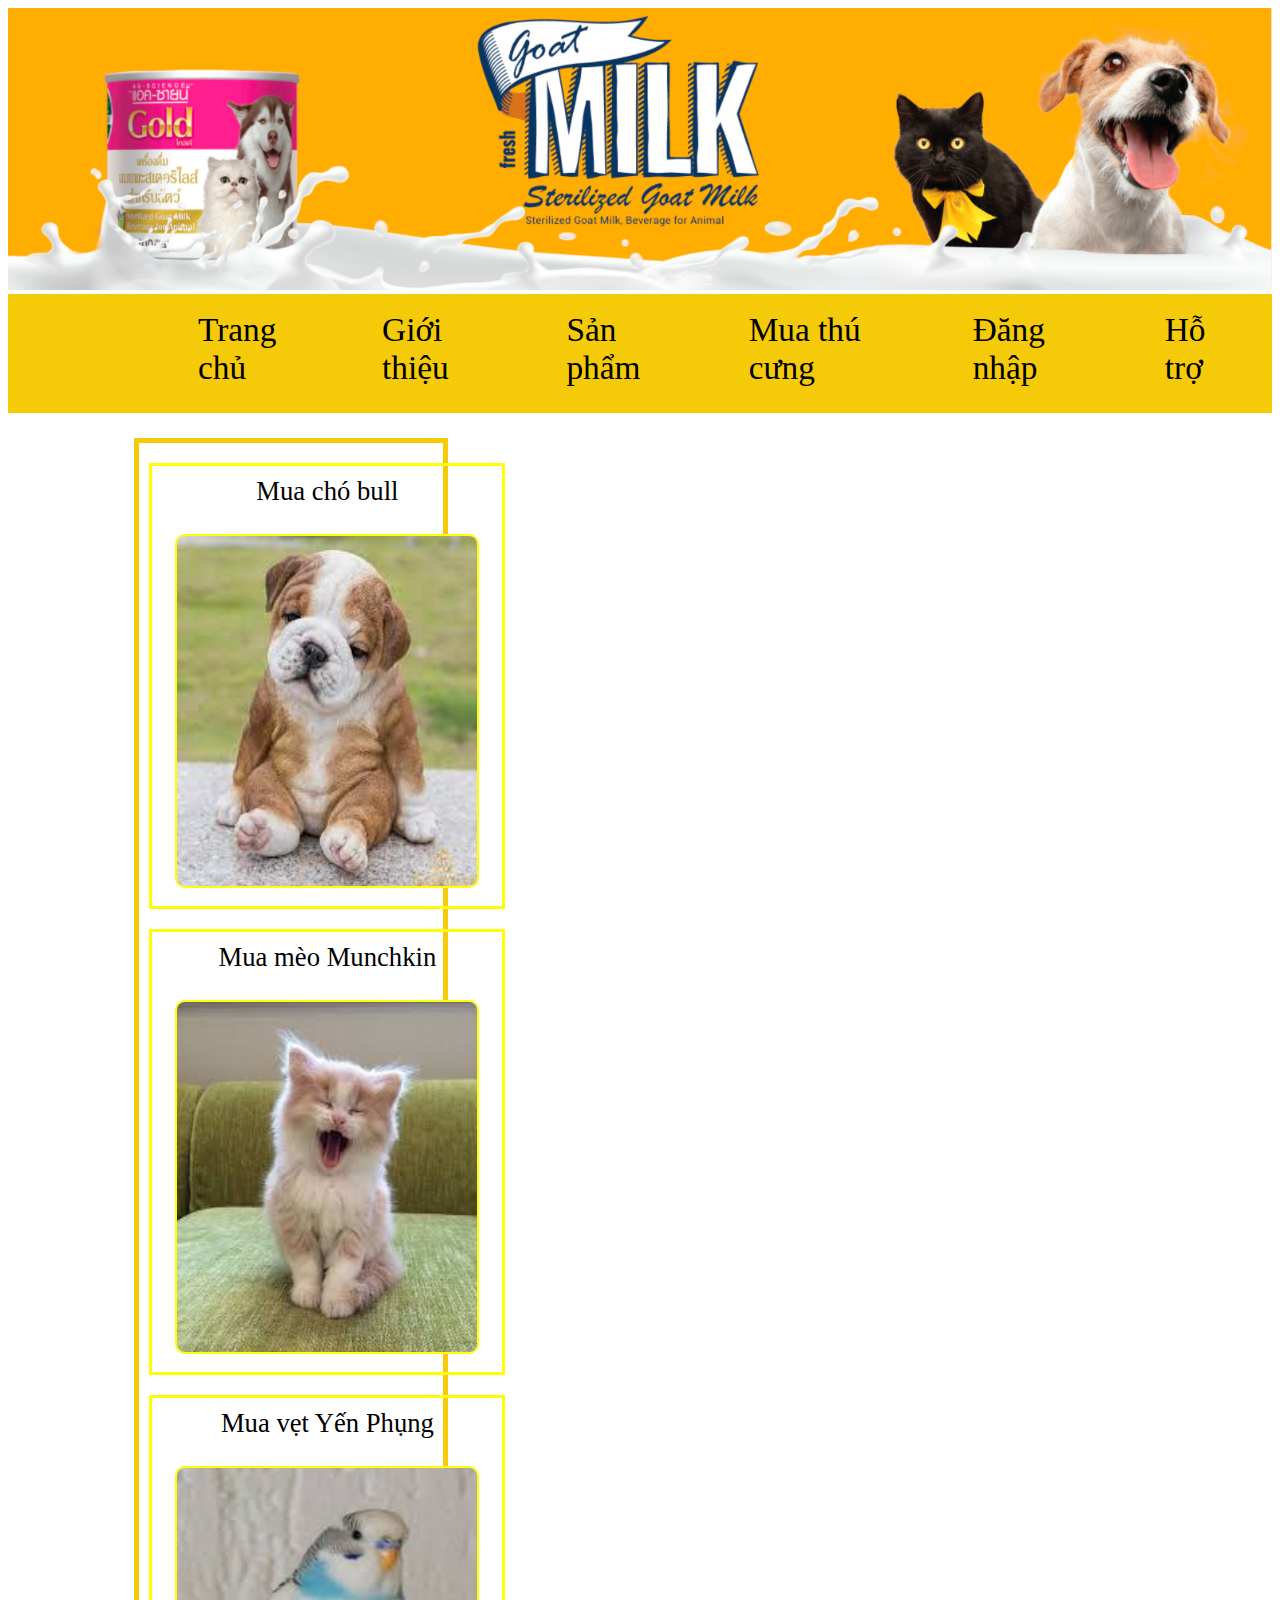
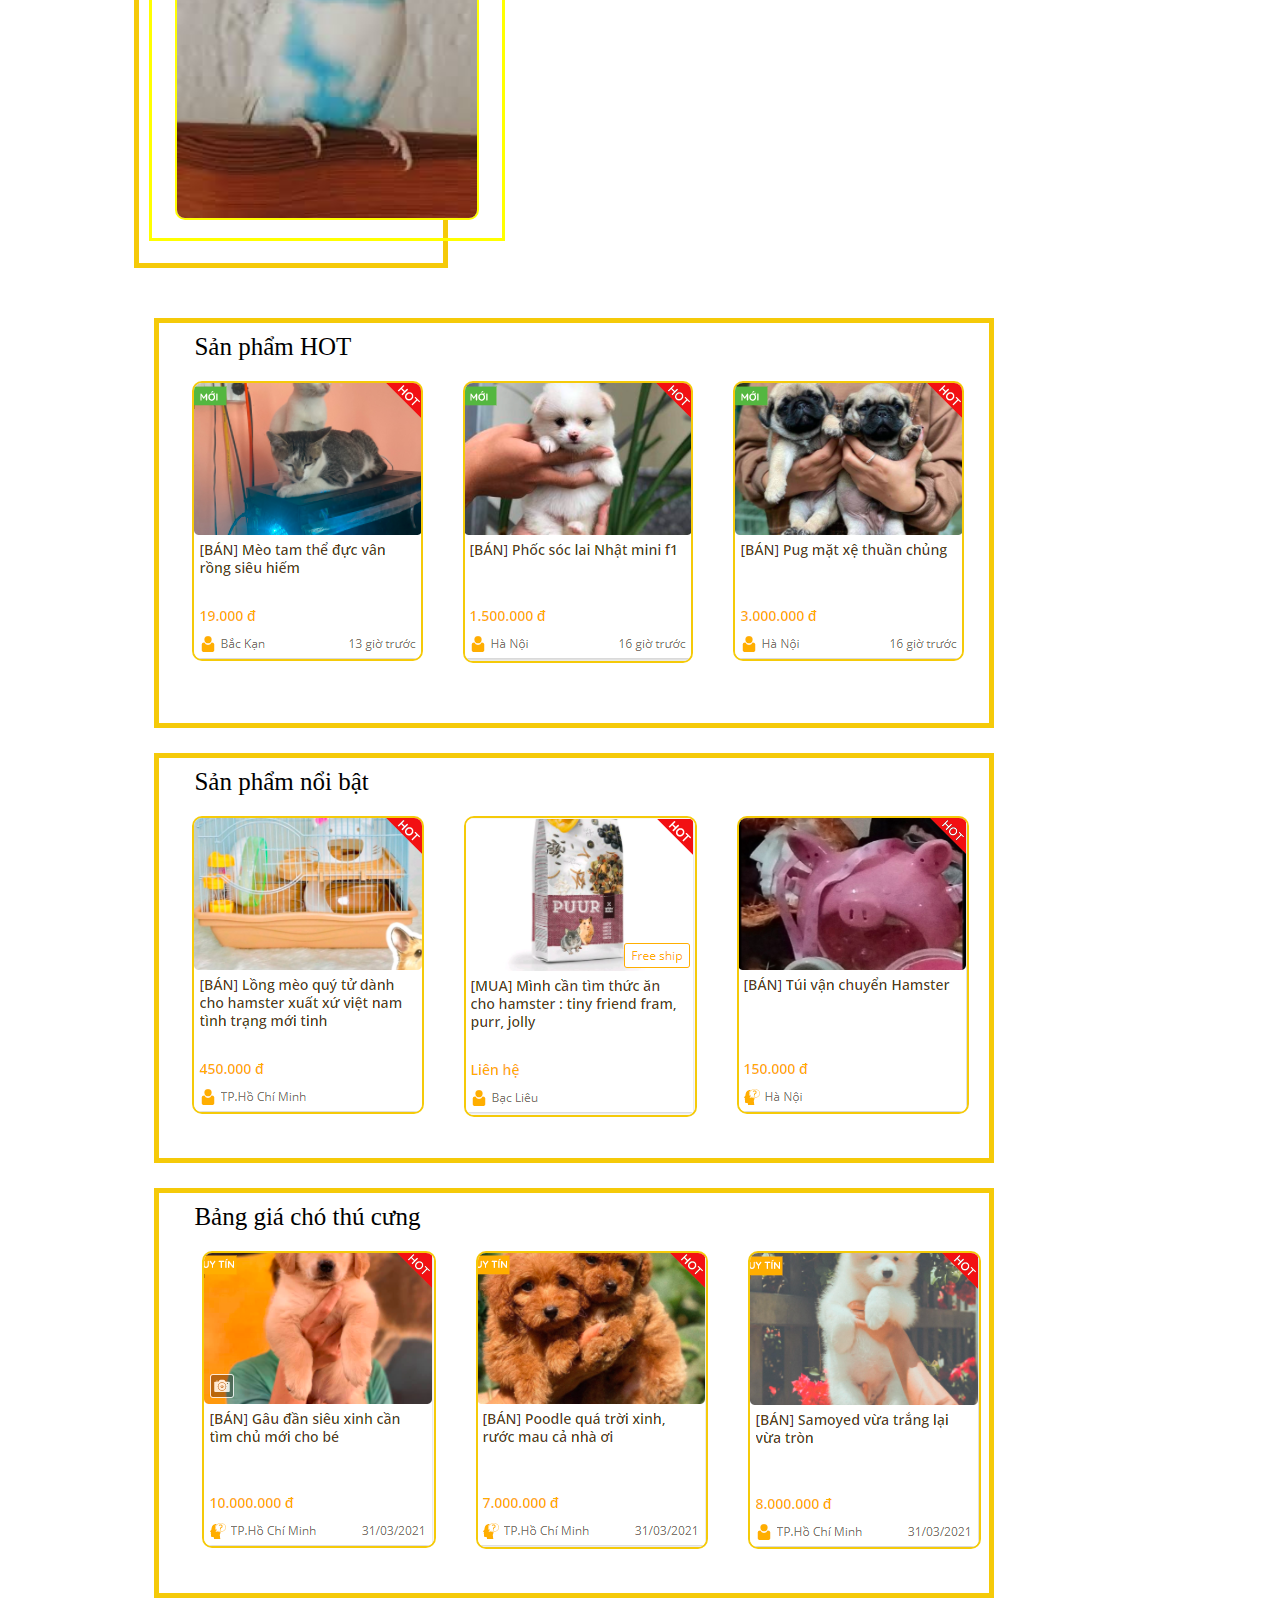
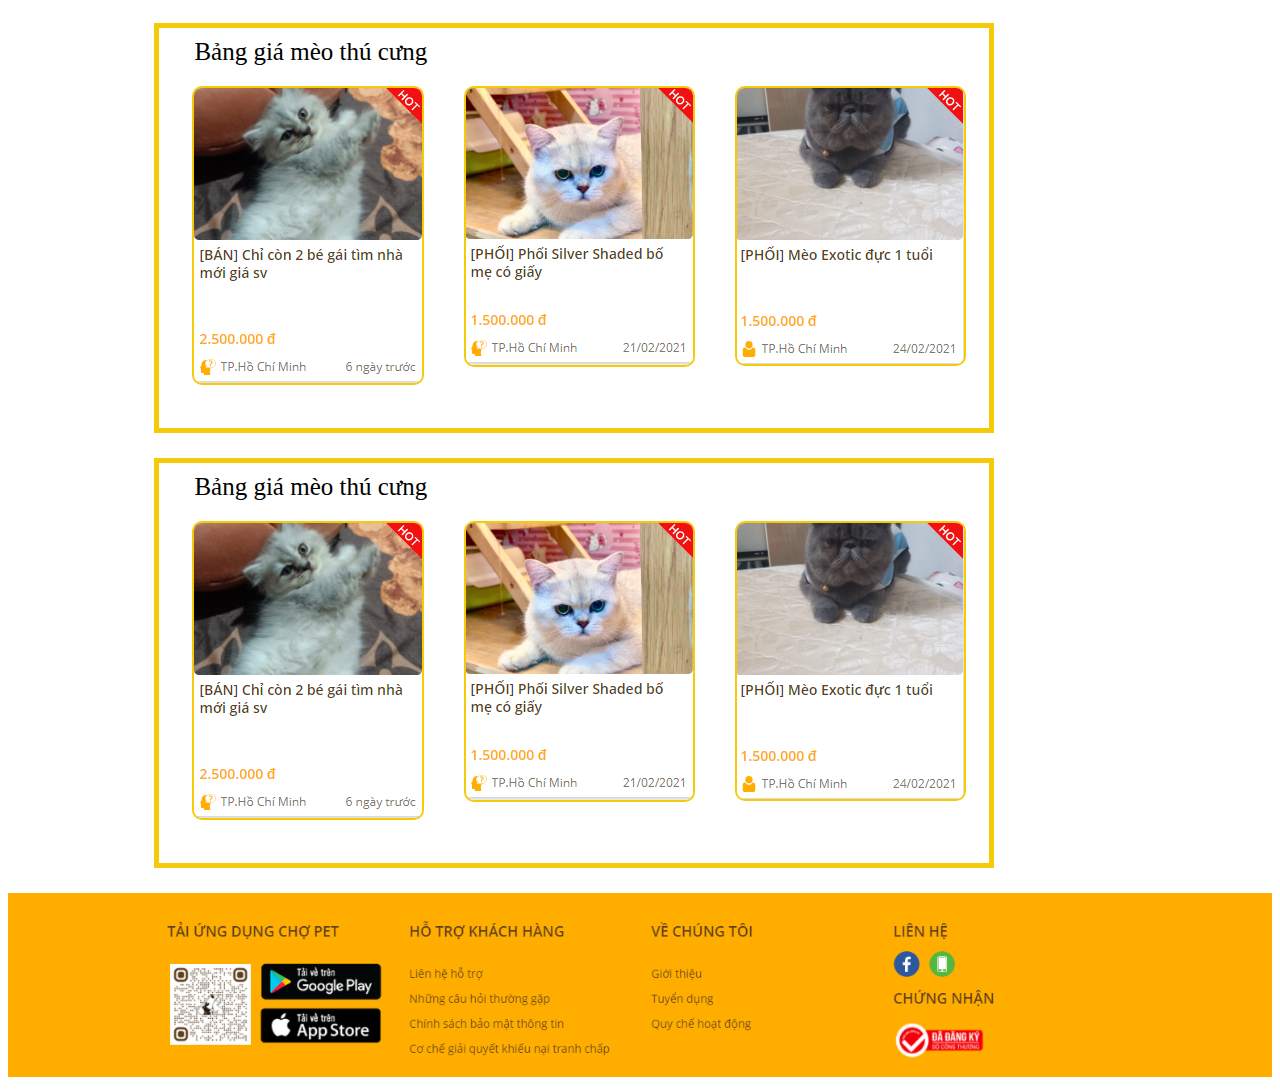
<file: PAGES/index3(cho).html>
<!DOCTYPE html>
<html lang="en">
<head>
    <meta charset="UTF-8">
    <meta http-equiv="X-UA-Compatible" content="IE=edge">
    <meta name="viewport" content="width=device-width, initial-scale=1.0">
    <title>Trang con 2(Sản phẩm)</title>
    <link rel="stylesheet" href="/CSS/style3(con).css">
</head>
<body>
    <Div class="header">
        <header><img src="/IMAGES/header.png" alt=""></header>
    </Div>

    <div class="menu">
        <ul>
            <li class="thucung"><a href="/indexhoanchinh.html"> Trang chủ</a></li>
            <li class="thucung"><a href="/PAGES/index1.html">Giới thiệu
                <ul class="menucon">
                    <li class="menulink"><a href="/PAGES/index1(cho).html">Chó Bull</a></li>
                    <li class="menulink"><a href="/PAGES/index1(meo).html">Mèo Munchkin</a></li>
                    <li class="menulink"><a href="/PAGES/index1(vet).html">Vẹt Yến Phụng</a></li>
                </ul>
            </a></li>
            <li class="thucung"><a class="" href="/PAGES/index2.html">Sản phẩm
                    <ul class="menucon">
                        <li class="menulink"><a href="/PAGES/index2(cho).html">Chó Bull</a></li>
                        <li class="menulink"><a href="/PAGES/index2(meo).html">Mèo Munchkin</a></li>
                        <li class="menulink"><a href="/PAGES/index2(vet).html">Vẹt Yến Phụng</a></li>
                    </ul>
                </a></li>
            <li class="thucung"><a href="/PAGES/index3.html">Mua thú cưng
                    <ul class="menucon">
                        <li class="menulink"><a href="/PAGES/index3(cho).html">Chó Bull</a></li>
                        <li class="menulink"><a href="/PAGES/index3(meo).html">Mèo Munchkin</a></li>
                        <li class="menulink"><a href="/PAGES/index3(vet).html">Vẹt Yến Phụng</a></li>
                    </ul>
                </a></li>
                <li class="thucung"><a href="/PAGES/index4.html">Đăng nhập</a></li>
                <li class="thucung"><a href="/PAGES/index5.html">Hỗ trợ</a></li>
        </ul>
</div>


    <div class="box-center">
        <div class="box-left">

            <div class="hinh">
                <div>
                    <a href="/PAGES/index1(cho).html">
                        <p>Mua chó bull</p>
                    </a>
                </div>
                <div>
                    <a href="/PAGES/index1(cho).html"><img src="/IMAGES/chobull.jpg" alt=""></a>
                </div>
            </div>


            <div class="hinh">
                <div>
                    <a href="/PAGES/index1(meo).html">
                        <p>Mua mèo Munchkin</p>
                    </a>
                </div>
                <div>
                    <a href="/PAGES/index1(meo).html"><img src="/IMAGES/meomunchkin.jpg" alt=""></a>
                </div>
            </div>


            <div class="hinh">
                <div>
                    <a href="/PAGES/index1(vet).html">
                        <p>Mua vẹt Yến Phụng</p>
                    </a>
                </div>
                <div>
                    <a href="/PAGES/index1(vet).html"><img src="/IMAGES/yenphung.jpg" alt=""></a>
                </div>
            </div>
    
        
        

         </div>



         
         <div class="box-right">

            <div class="box-right-1">
                <div class="tieude">
                   <a href="#">Sản phẩm HOT</a> 
                </div>

                <div class="hinhanh">
                    <div class="hinhanh1">
                        <a href="#"><img src="/IMAGES/tinnoibat1.png" alt=""></a>
                    </div>


                    <div class="hinhanh2">
                        <a href="#"><img src="/IMAGES/tinnoibat2.png" alt=""></a>
                    </div>

                    <div class="hinhanh3">
                        <a href="#"><img src="/IMAGES/tinnoibat3.png" alt=""></a>
                    </div>
                </div>

            </div>


            <div class="box-right-2">
                <div class="tieude">
                    <a href="#">Sản phẩm nổi bật</a>
                </div>

                <div class="hinhanh">
                    <div class="hinhanh1">
                        <a href="#"><img src="/IMAGES/sanphamnoibat1.png" alt=""></a>
                    </div>


                    <div class="hinhanh2">
                        <a href="#"><img src="/IMAGES/sanphamnoibat2.png" alt=""></a>
                    </div>

                    <div class="hinhanh3">
                        <a href="#"><img src="/IMAGES/sanphamnoibat3.png" alt=""></a>
                    </div>
                </div>

            </div>

            <div class="box-right-3">
                <div class="tieude">
                    <a href="#">Bảng giá chó thú cưng</a>
                </div>

                <div class="hinhanh">
                    <div class="hinhanh2">
                        <a href="#"><img src="/IMAGES/bancho1.png" alt=""></a>
                       </div>


                    <div class="hinhanh2">
                     <a href="#"><img src="/IMAGES/bancho2.png" alt=""></a>
                    </div>

                    <div class="hinhanh2">
                        <a href="#"><img src="/IMAGES/bancho3.png" alt=""></a>
                       </div>
                </div>

            </div>

            <div class="box-right-4">
                <div class="tieude">
                    <a href="#">Bảng giá mèo thú cưng</a>
                </div>

                <div class="hinhanh">
                    <div class="hinhanh1">
                        <a href="#"><img src="/IMAGES/banmeo1.png" alt=""></a>
                    </div>


                    <div class="hinhanh2">
                        <a href="#"><img src="/IMAGES/banmeo2.png" alt=""></a>
                    </div>

                    <div class="hinhanh3">
                        <a href="#"><img src="/IMAGES/banmeo3.png" alt=""></a>
                    </div>
                </div>

            </div>

            <div class="box-right-5">
                <div class="tieude">
                    <a href="#">Bảng giá mèo thú cưng</a>
                </div>

                <div class="hinhanh">
                    <div class="hinhanh1">
                        <a href="#"><img src="/IMAGES/banmeo1.png" alt=""></a>
                    </div>


                    <div class="hinhanh2">
                        <a href="#"><img src="/IMAGES/banmeo2.png" alt=""></a>
                    </div>

                    <div class="hinhanh3">
                        <a href="#"><img src="/IMAGES/banmeo3.png" alt=""></a>
                    </div>
                </div>

            </div>

           

            </div>




        </div>


    </div>




    <div class="footer">
        <footer><img src="/IMAGES/footer.png" alt=""></footer>
    </div>
</body>
</html>
</file>
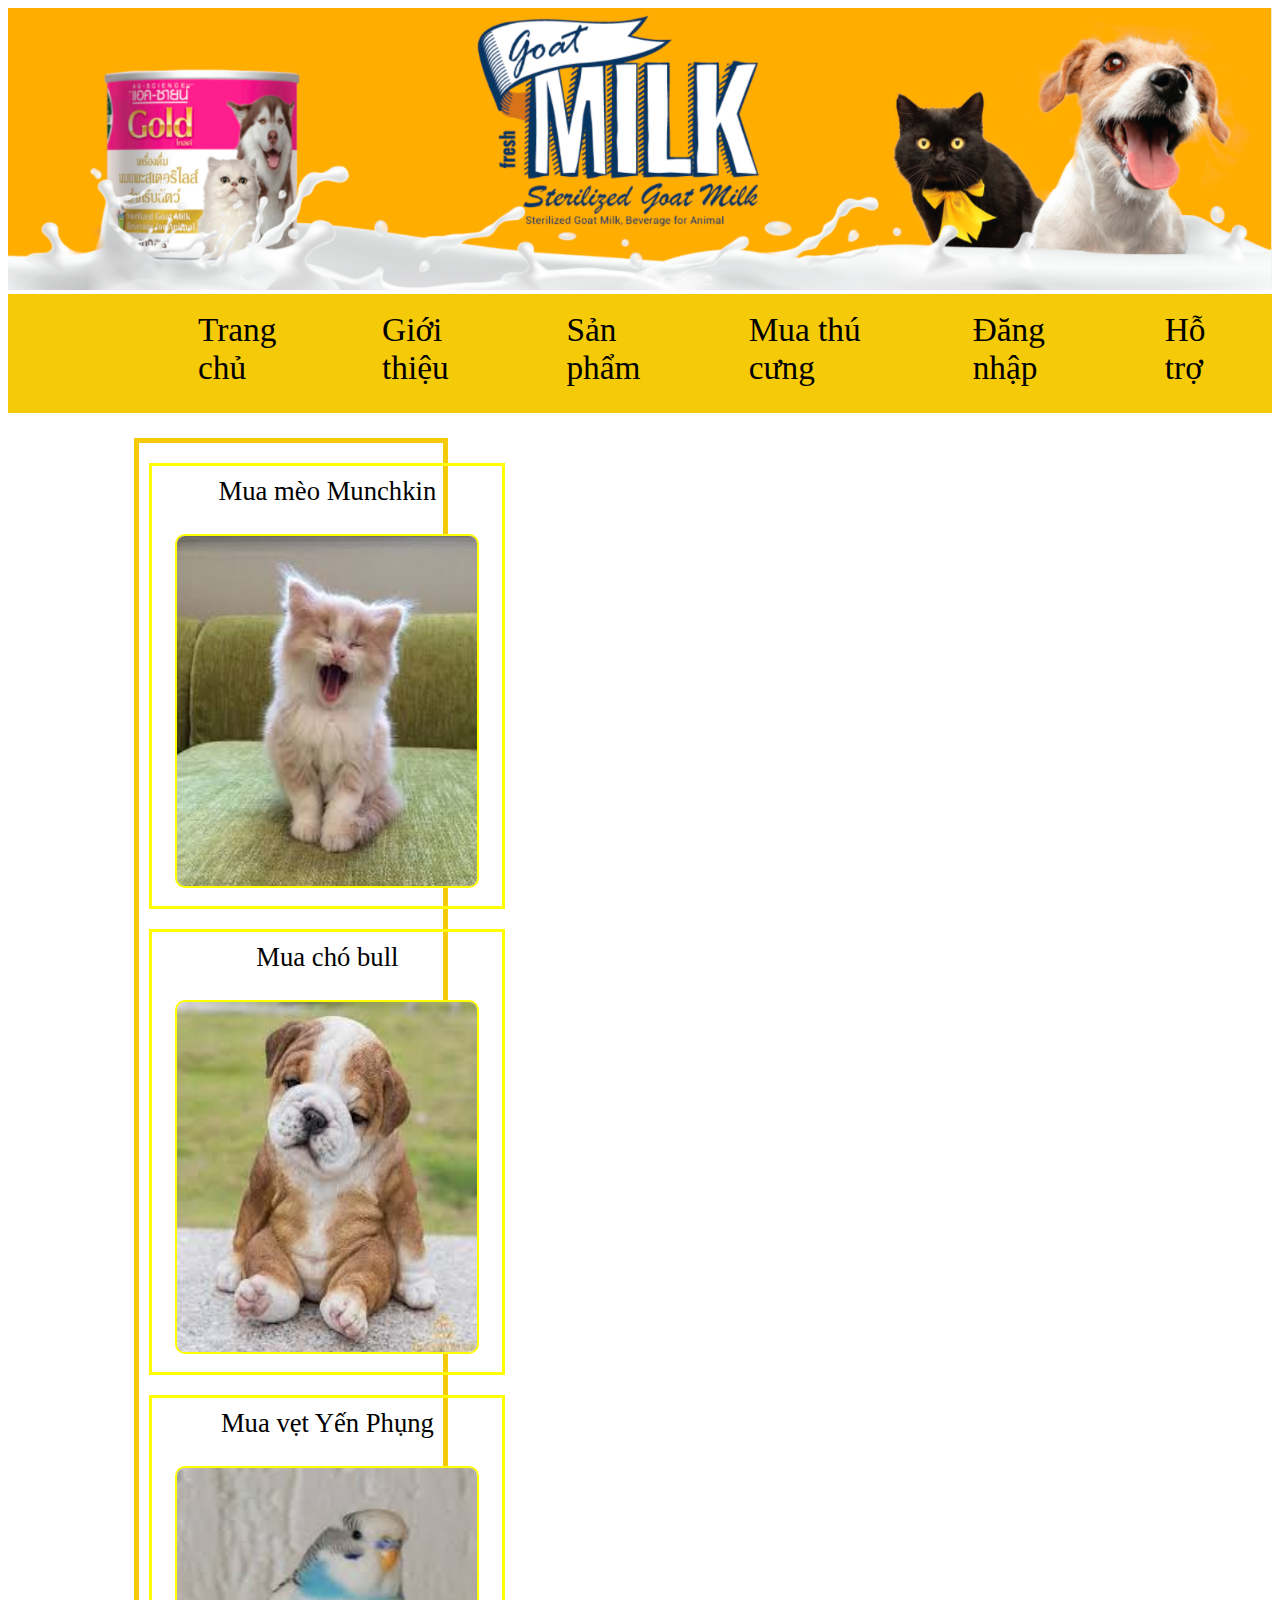
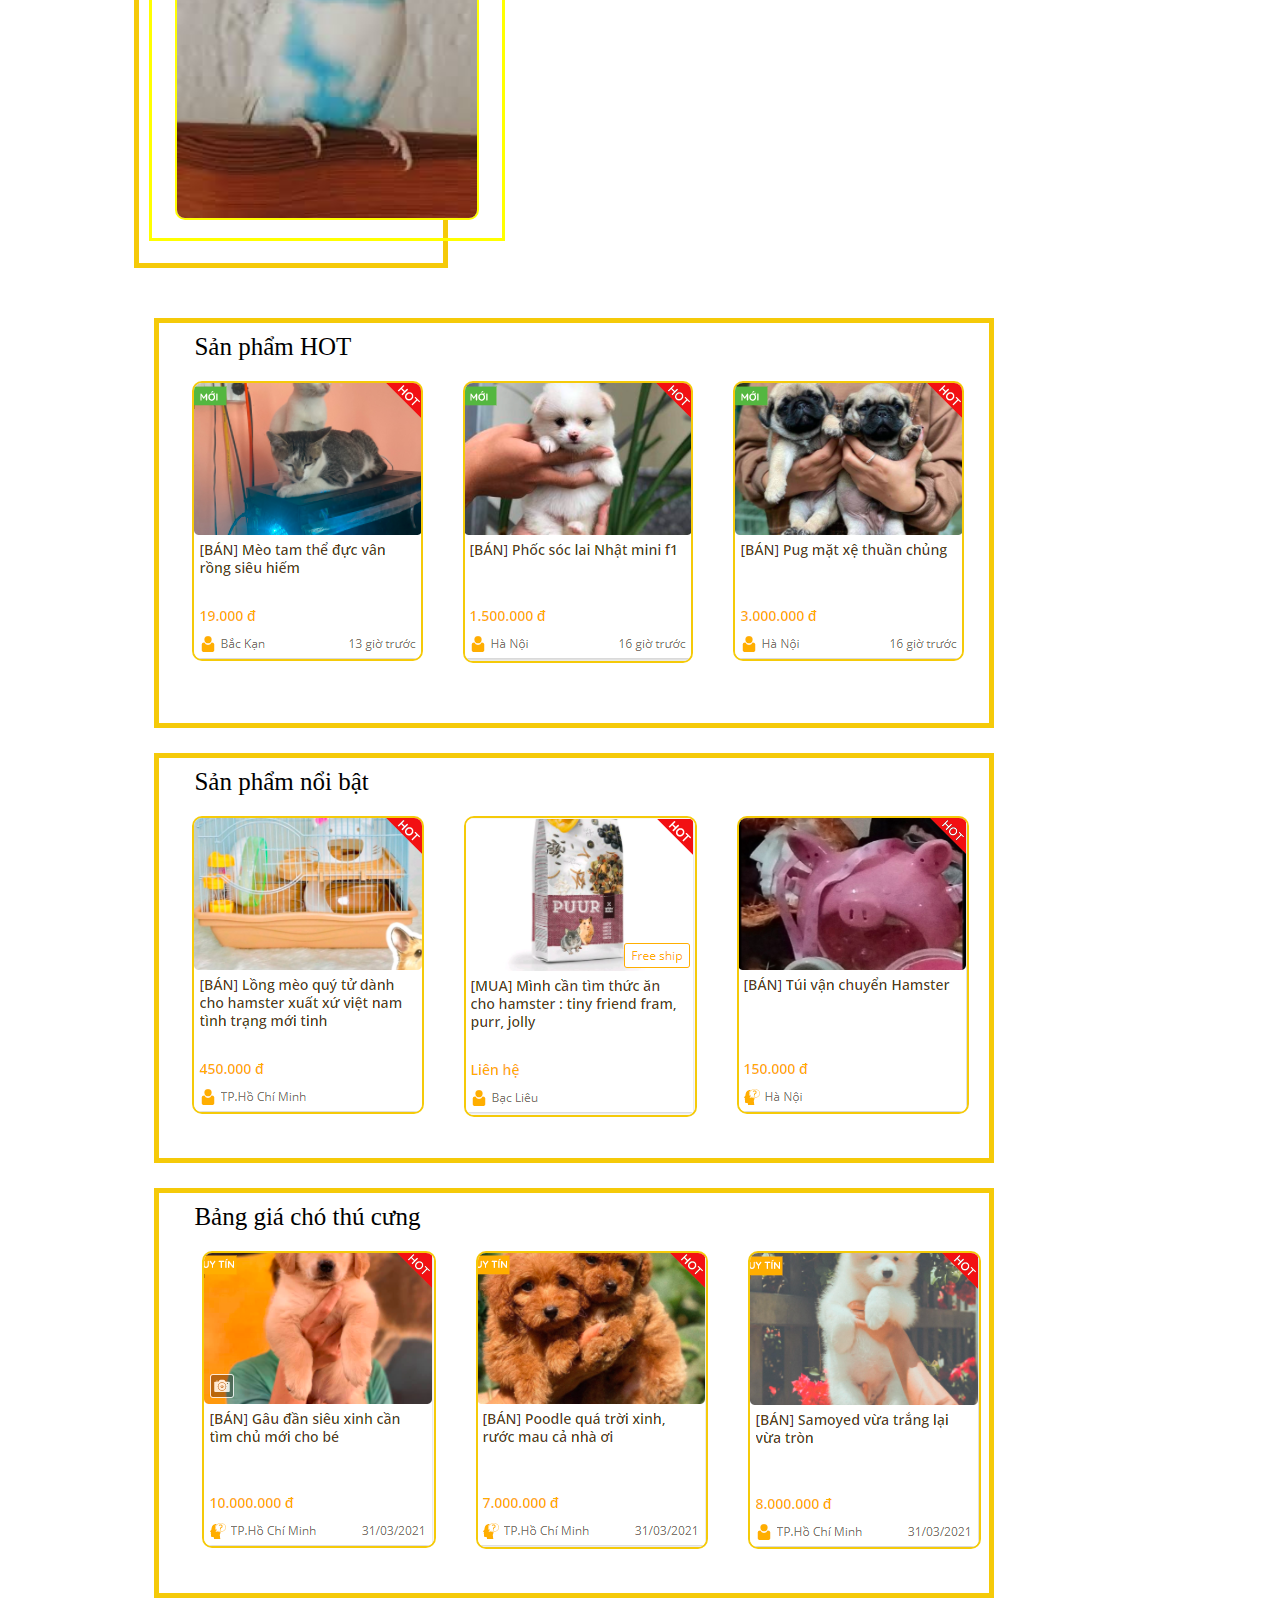
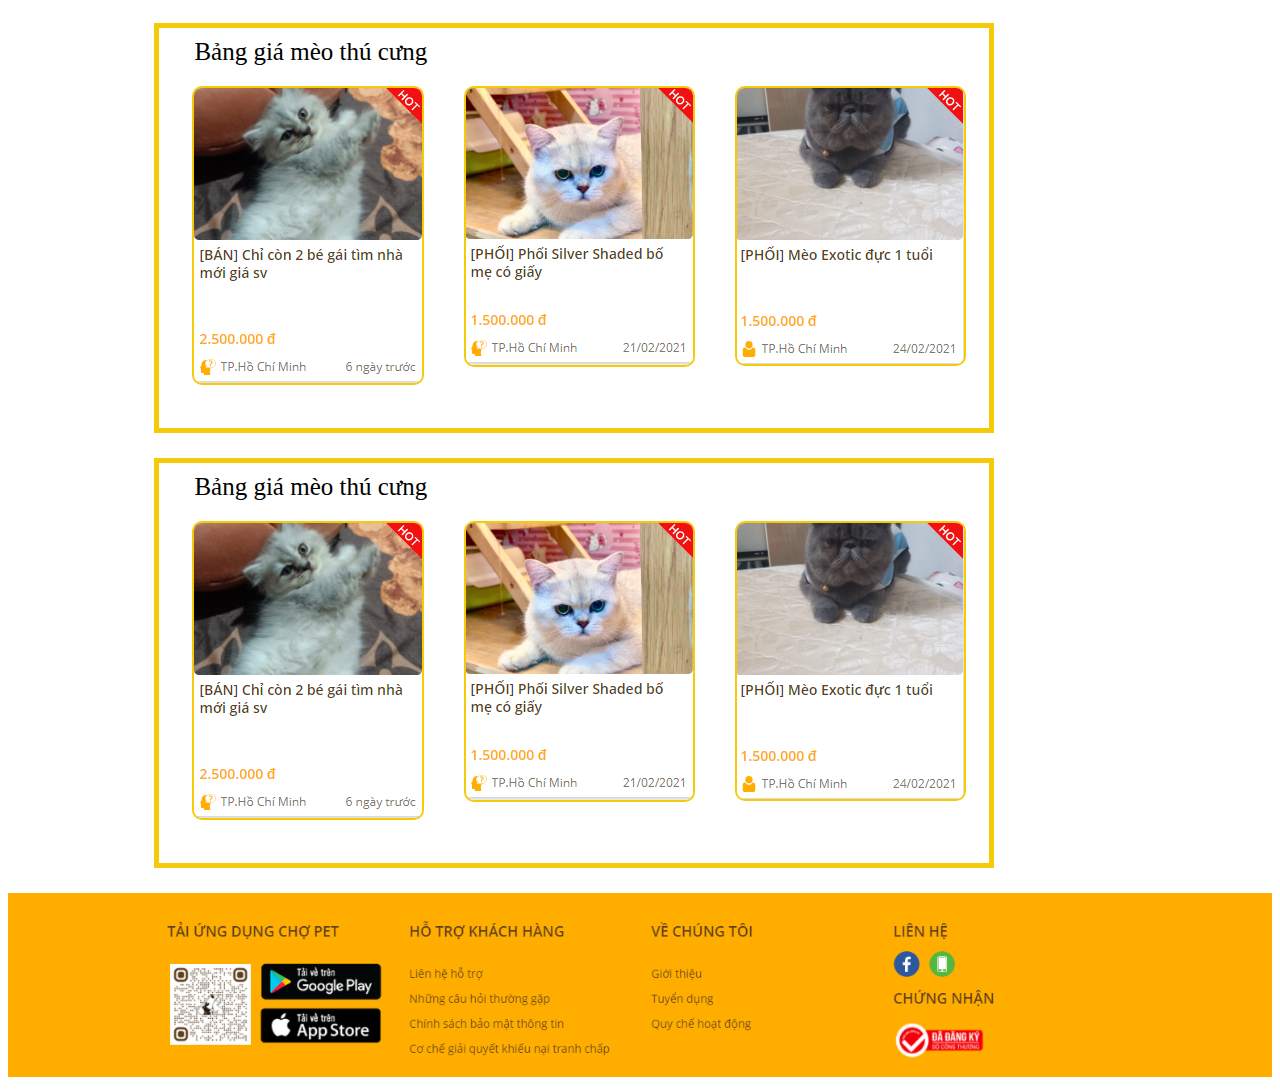
<file: PAGES/index3(meo).html>
<!DOCTYPE html>
<html lang="en">
<head>
    <meta charset="UTF-8">
    <meta http-equiv="X-UA-Compatible" content="IE=edge">
    <meta name="viewport" content="width=device-width, initial-scale=1.0">
    <title>Trang con 2(Sản phẩm)</title>
    <link rel="stylesheet" href="/CSS/style3(con).css">
</head>
<body>
    <Div class="header">
        <header><img src="/IMAGES/header.png" alt=""></header>
    </Div>

    <div class="menu">
        <ul>
            <li class="thucung"><a href="/indexhoanchinh.html"> Trang chủ</a></li>
            <li class="thucung"><a href="/PAGES/index1.html">Giới thiệu
                <ul class="menucon">
                    <li class="menulink"><a href="/PAGES/index1(cho).html">Chó Bull</a></li>
                    <li class="menulink"><a href="/PAGES/index1(meo).html">Mèo Munchkin</a></li>
                    <li class="menulink"><a href="/PAGES/index1(vet).html">Vẹt Yến Phụng</a></li>
                </ul>
            </a></li>
            <li class="thucung"><a class="" href="/PAGES/index2.html">Sản phẩm
                    <ul class="menucon">
                        <li class="menulink"><a href="/PAGES/index2(cho).html">Chó Bull</a></li>
                        <li class="menulink"><a href="/PAGES/index2(meo).html">Mèo Munchkin</a></li>
                        <li class="menulink"><a href="/PAGES/index2(vet).html">Vẹt Yến Phụng</a></li>
                    </ul>
                </a></li>
            <li class="thucung"><a href="/PAGES/index3.html">Mua thú cưng
                    <ul class="menucon">
                        <li class="menulink"><a href="/PAGES/index3(cho).html">Chó Bull</a></li>
                        <li class="menulink"><a href="/PAGES/index3(meo).html">Mèo Munchkin</a></li>
                        <li class="menulink"><a href="/PAGES/index3(vet).html">Vẹt Yến Phụng</a></li>
                    </ul>
                </a></li>
                <li class="thucung"><a href="/PAGES/index4.html">Đăng nhập</a></li>
                <li class="thucung"><a href="/PAGES/index5.html">Hỗ trợ</a></li>
        </ul>
</div>


    <div class="box-center">
        <div class="box-left">

            <div class="hinh">
                <div>
                    <a href="/PAGES/index1(meo).html">
                        <p>Mua mèo Munchkin</p>
                    </a>
                </div>
                <div>
                    <a href="/PAGES/index1(meo).html"><img src="/IMAGES/meomunchkin.jpg" alt=""></a>
                </div>
            </div>


            <div class="hinh">
                <div>
                    <a href="/PAGES/index1(cho).html">
                        <p>Mua chó bull</p>
                    </a>
                </div>
                <div>
                    <a href="/PAGES/index1(cho).html"><img src="/IMAGES/chobull.jpg" alt=""></a>
                </div>
            </div>


            


            <div class="hinh">
                <div>
                    <a href="/PAGES/index1(vet).html">
                        <p>Mua vẹt Yến Phụng</p>
                    </a>
                </div>
                <div>
                    <a href="/PAGES/index1(vet).html"><img src="/IMAGES/yenphung.jpg" alt=""></a>
                </div>
            </div>
    
        
        

         </div>



         
         <div class="box-right">

            <div class="box-right-1">
                <div class="tieude">
                   <a href="#">Sản phẩm HOT</a> 
                </div>

                <div class="hinhanh">
                    <div class="hinhanh1">
                        <a href="#"><img src="/IMAGES/tinnoibat1.png" alt=""></a>
                    </div>


                    <div class="hinhanh2">
                        <a href="#"><img src="/IMAGES/tinnoibat2.png" alt=""></a>
                    </div>

                    <div class="hinhanh3">
                        <a href="#"><img src="/IMAGES/tinnoibat3.png" alt=""></a>
                    </div>
                </div>

            </div>


            <div class="box-right-2">
                <div class="tieude">
                    <a href="#">Sản phẩm nổi bật</a>
                </div>

                <div class="hinhanh">
                    <div class="hinhanh1">
                        <a href="#"><img src="/IMAGES/sanphamnoibat1.png" alt=""></a>
                    </div>


                    <div class="hinhanh2">
                        <a href="#"><img src="/IMAGES/sanphamnoibat2.png" alt=""></a>
                    </div>

                    <div class="hinhanh3">
                        <a href="#"><img src="/IMAGES/sanphamnoibat3.png" alt=""></a>
                    </div>
                </div>

            </div>

            <div class="box-right-3">
                <div class="tieude">
                    <a href="#">Bảng giá chó thú cưng</a>
                </div>

                <div class="hinhanh">
                    <div class="hinhanh2">
                        <a href="#"><img src="/IMAGES/bancho1.png" alt=""></a>
                       </div>


                    <div class="hinhanh2">
                     <a href="#"><img src="/IMAGES/bancho2.png" alt=""></a>
                    </div>

                    <div class="hinhanh2">
                        <a href="#"><img src="/IMAGES/bancho3.png" alt=""></a>
                       </div>
                </div>

            </div>

            <div class="box-right-4">
                <div class="tieude">
                    <a href="#">Bảng giá mèo thú cưng</a>
                </div>

                <div class="hinhanh">
                    <div class="hinhanh1">
                        <a href="#"><img src="/IMAGES/banmeo1.png" alt=""></a>
                    </div>


                    <div class="hinhanh2">
                        <a href="#"><img src="/IMAGES/banmeo2.png" alt=""></a>
                    </div>

                    <div class="hinhanh3">
                        <a href="#"><img src="/IMAGES/banmeo3.png" alt=""></a>
                    </div>
                </div>

            </div>

            <div class="box-right-5">
                <div class="tieude">
                    <a href="#">Bảng giá mèo thú cưng</a>
                </div>

                <div class="hinhanh">
                    <div class="hinhanh1">
                        <a href="#"><img src="/IMAGES/banmeo1.png" alt=""></a>
                    </div>


                    <div class="hinhanh2">
                        <a href="#"><img src="/IMAGES/banmeo2.png" alt=""></a>
                    </div>

                    <div class="hinhanh3">
                        <a href="#"><img src="/IMAGES/banmeo3.png" alt=""></a>
                    </div>
                </div>

            </div>

           

            </div>




        </div>


    </div>




    <div class="footer">
        <footer><img src="/IMAGES/footer.png" alt=""></footer>
    </div>
</body>
</html>
</file>
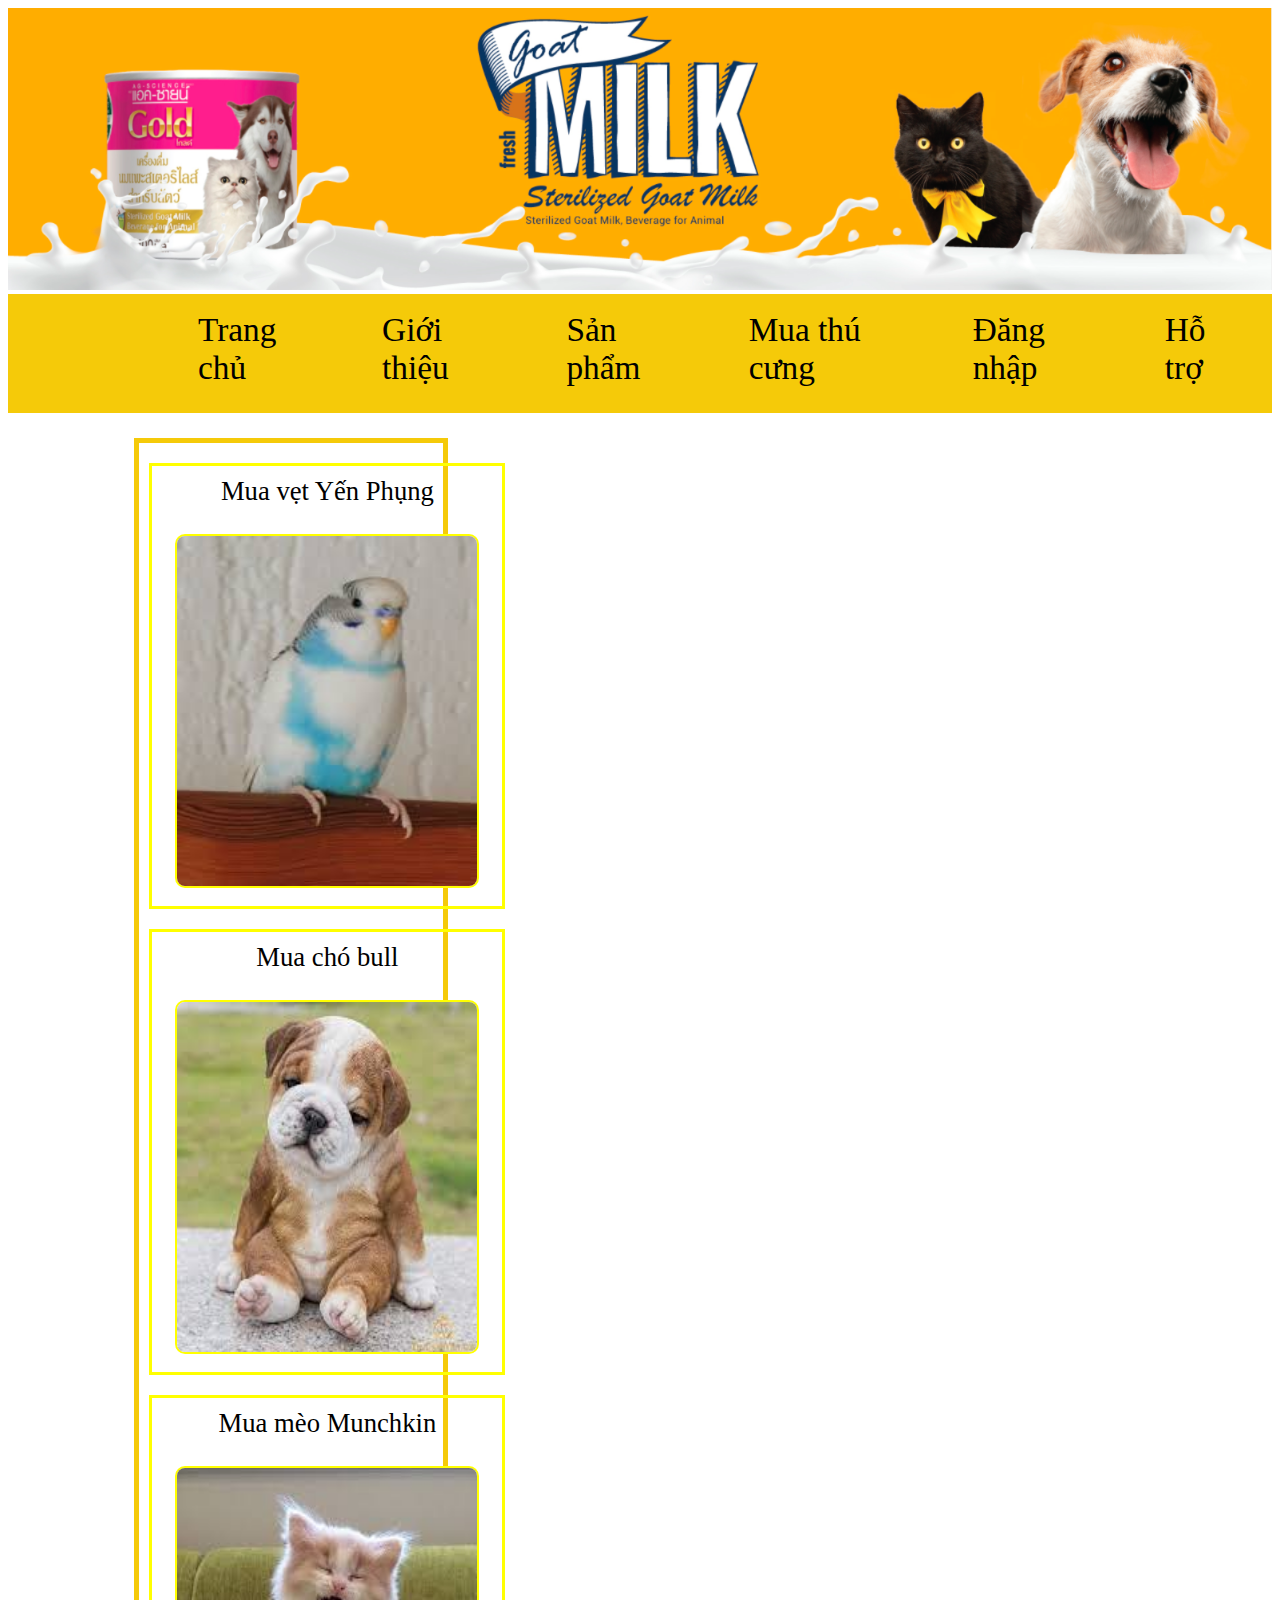
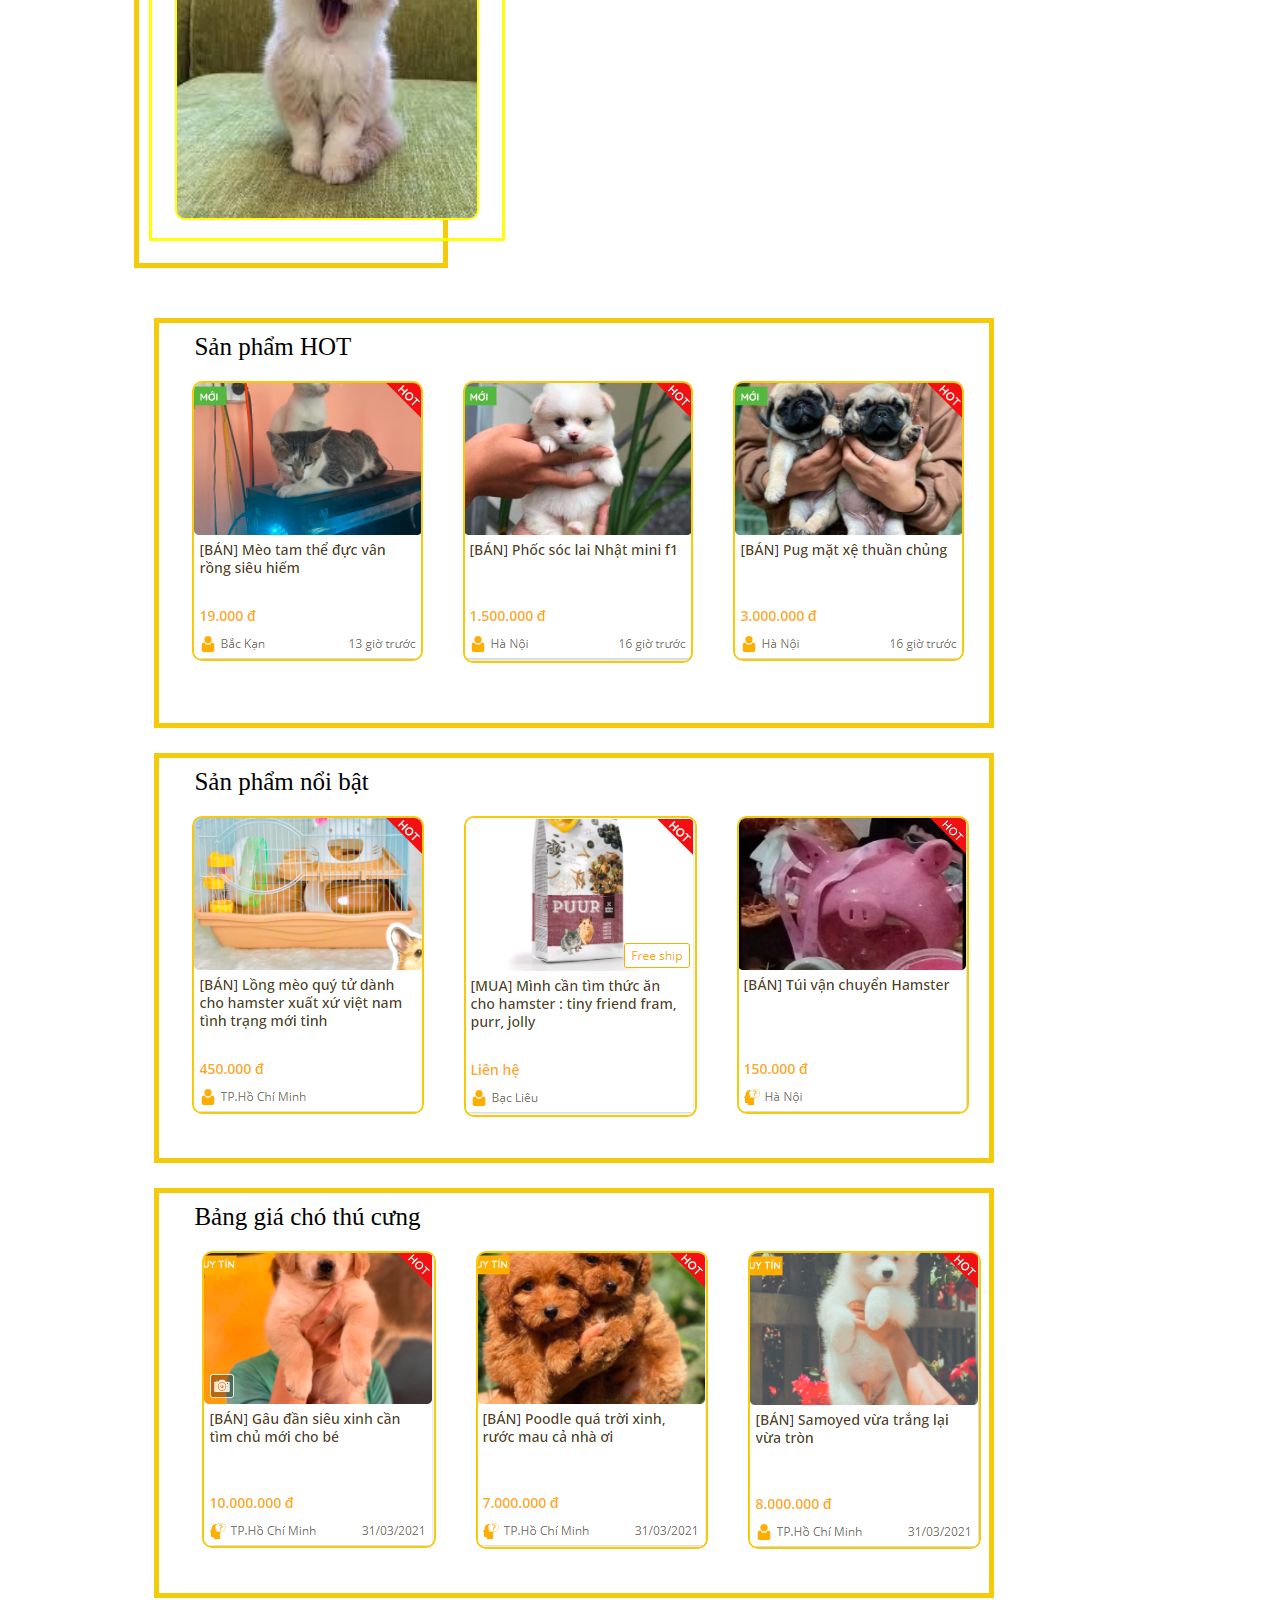
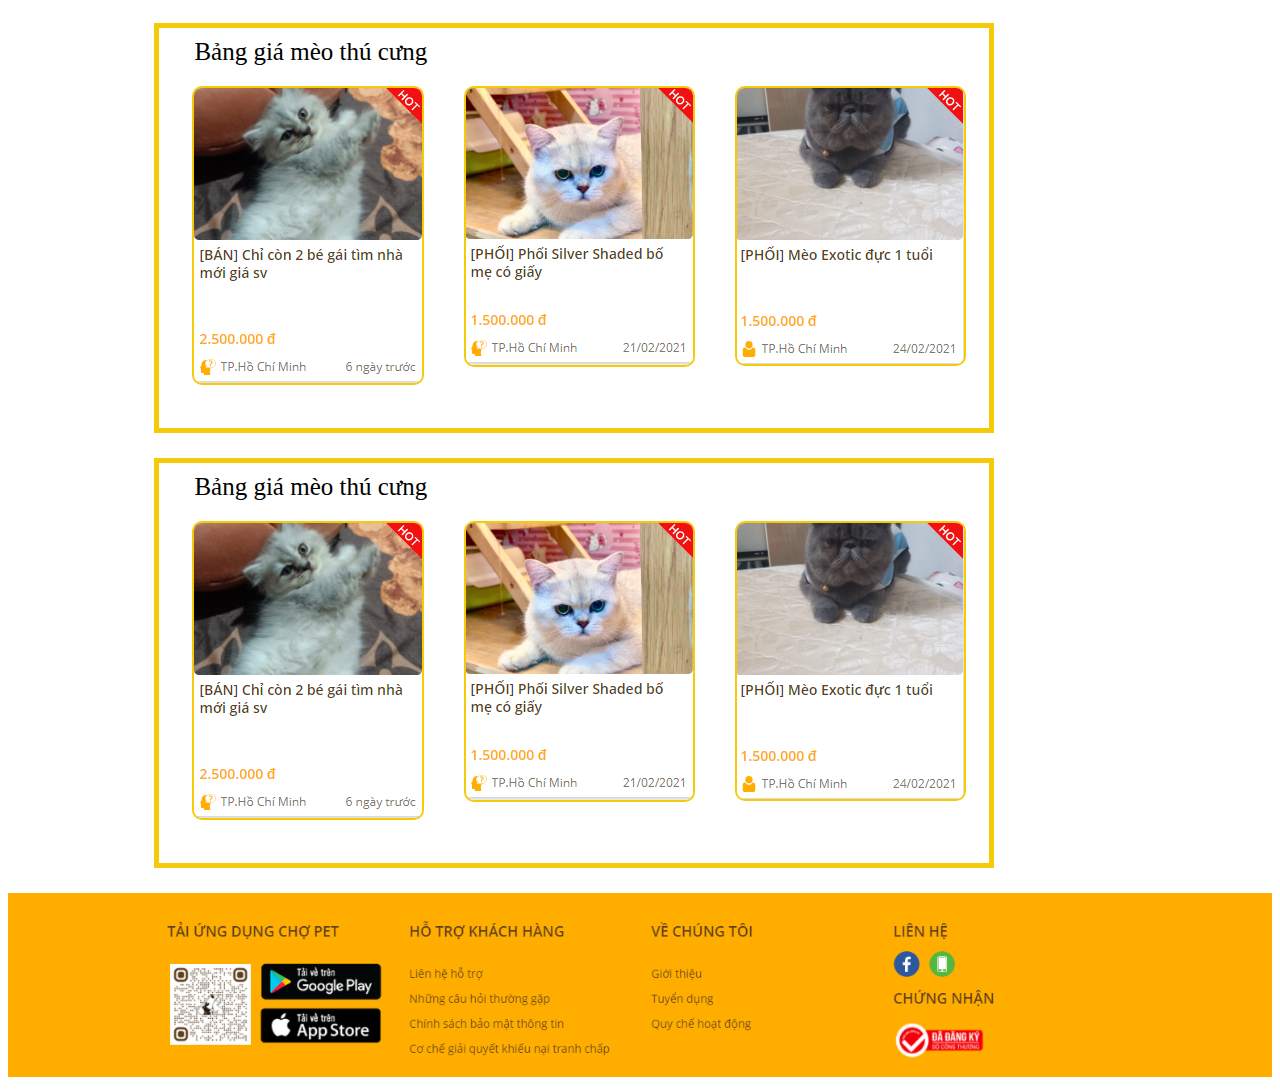
<file: PAGES/index3(vet).html>
<!DOCTYPE html>
<html lang="en">
<head>
    <meta charset="UTF-8">
    <meta http-equiv="X-UA-Compatible" content="IE=edge">
    <meta name="viewport" content="width=device-width, initial-scale=1.0">
    <title>Trang con 2(Sản phẩm)</title>
    <link rel="stylesheet" href="/CSS/style3(con).css">
</head>
<body>
    <Div class="header">
        <header><img src="/IMAGES/header.png" alt=""></header>
    </Div>

    <div class="menu">
        <ul>
            <li class="thucung"><a href="/indexhoanchinh.html"> Trang chủ</a></li>
            <li class="thucung"><a href="/PAGES/index1.html">Giới thiệu
                <ul class="menucon">
                    <li class="menulink"><a href="/PAGES/index1(cho).html">Chó Bull</a></li>
                    <li class="menulink"><a href="/PAGES/index1(meo).html">Mèo Munchkin</a></li>
                    <li class="menulink"><a href="/PAGES/index1(vet).html">Vẹt Yến Phụng</a></li>
                </ul>
            </a></li>
            <li class="thucung"><a class="" href="/PAGES/index2.html">Sản phẩm
                    <ul class="menucon">
                        <li class="menulink"><a href="/PAGES/index2(cho).html">Chó Bull</a></li>
                        <li class="menulink"><a href="/PAGES/index2(meo).html">Mèo Munchkin</a></li>
                        <li class="menulink"><a href="/PAGES/index2(vet).html">Vẹt Yến Phụng</a></li>
                    </ul>
                </a></li>
            <li class="thucung"><a href="/PAGES/index3.html">Mua thú cưng
                    <ul class="menucon">
                        <li class="menulink"><a href="/PAGES/index3(cho).html">Chó Bull</a></li>
                        <li class="menulink"><a href="/PAGES/index3(meo).html">Mèo Munchkin</a></li>
                        <li class="menulink"><a href="/PAGES/index3(vet).html">Vẹt Yến Phụng</a></li>
                    </ul>
                </a></li>
                <li class="thucung"><a href="/PAGES/index4.html">Đăng nhập</a></li>
                <li class="thucung"><a href="/PAGES/index5.html">Hỗ trợ</a></li>
        </ul>
</div>


    <div class="box-center">
        <div class="box-left">

            <div class="hinh">
                <div>
                    <a href="/PAGES/index1(vet).html">
                        <p>Mua vẹt Yến Phụng</p>
                    </a>
                </div>
                <div>
                    <a href="/PAGES/index1(vet).html"><img src="/IMAGES/yenphung.jpg" alt=""></a>
                </div>
            </div>




            <div class="hinh">
                <div>
                    <a href="/PAGES/index1(cho).html">
                        <p>Mua chó bull</p>
                    </a>
                </div>
                <div>
                    <a href="/PAGES/index1(cho).html"><img src="/IMAGES/chobull.jpg" alt=""></a>
                </div>
            </div>


            <div class="hinh">
                <div>
                    <a href="/PAGES/index1(meo).html">
                        <p>Mua mèo Munchkin</p>
                    </a>
                </div>
                <div>
                    <a href="/PAGES/index1(meo).html"><img src="/IMAGES/meomunchkin.jpg" alt=""></a>
                </div>
            </div>


            
    
        
        

         </div>



         
         <div class="box-right">

            <div class="box-right-1">
                <div class="tieude">
                   <a href="#">Sản phẩm HOT</a> 
                </div>

                <div class="hinhanh">
                    <div class="hinhanh1">
                        <a href="#"><img src="/IMAGES/tinnoibat1.png" alt=""></a>
                    </div>


                    <div class="hinhanh2">
                        <a href="#"><img src="/IMAGES/tinnoibat2.png" alt=""></a>
                    </div>

                    <div class="hinhanh3">
                        <a href="#"><img src="/IMAGES/tinnoibat3.png" alt=""></a>
                    </div>
                </div>

            </div>


            <div class="box-right-2">
                <div class="tieude">
                    <a href="#">Sản phẩm nổi bật</a>
                </div>

                <div class="hinhanh">
                    <div class="hinhanh1">
                        <a href="#"><img src="/IMAGES/sanphamnoibat1.png" alt=""></a>
                    </div>


                    <div class="hinhanh2">
                        <a href="#"><img src="/IMAGES/sanphamnoibat2.png" alt=""></a>
                    </div>

                    <div class="hinhanh3">
                        <a href="#"><img src="/IMAGES/sanphamnoibat3.png" alt=""></a>
                    </div>
                </div>

            </div>

            <div class="box-right-3">
                <div class="tieude">
                    <a href="#">Bảng giá chó thú cưng</a>
                </div>

                <div class="hinhanh">
                    <div class="hinhanh2">
                        <a href="#"><img src="/IMAGES/bancho1.png" alt=""></a>
                       </div>


                    <div class="hinhanh2">
                     <a href="#"><img src="/IMAGES/bancho2.png" alt=""></a>
                    </div>

                    <div class="hinhanh2">
                        <a href="#"><img src="/IMAGES/bancho3.png" alt=""></a>
                       </div>
                </div>

            </div>

            <div class="box-right-4">
                <div class="tieude">
                    <a href="#">Bảng giá mèo thú cưng</a>
                </div>

                <div class="hinhanh">
                    <div class="hinhanh1">
                        <a href="#"><img src="/IMAGES/banmeo1.png" alt=""></a>
                    </div>


                    <div class="hinhanh2">
                        <a href="#"><img src="/IMAGES/banmeo2.png" alt=""></a>
                    </div>

                    <div class="hinhanh3">
                        <a href="#"><img src="/IMAGES/banmeo3.png" alt=""></a>
                    </div>
                </div>

            </div>

            <div class="box-right-5">
                <div class="tieude">
                    <a href="#">Bảng giá mèo thú cưng</a>
                </div>

                <div class="hinhanh">
                    <div class="hinhanh1">
                        <a href="#"><img src="/IMAGES/banmeo1.png" alt=""></a>
                    </div>


                    <div class="hinhanh2">
                        <a href="#"><img src="/IMAGES/banmeo2.png" alt=""></a>
                    </div>

                    <div class="hinhanh3">
                        <a href="#"><img src="/IMAGES/banmeo3.png" alt=""></a>
                    </div>
                </div>

            </div>

           

            </div>




        </div>


    </div>




    <div class="footer">
        <footer><img src="/IMAGES/footer.png" alt=""></footer>
    </div>
</body>
</html>
</file>
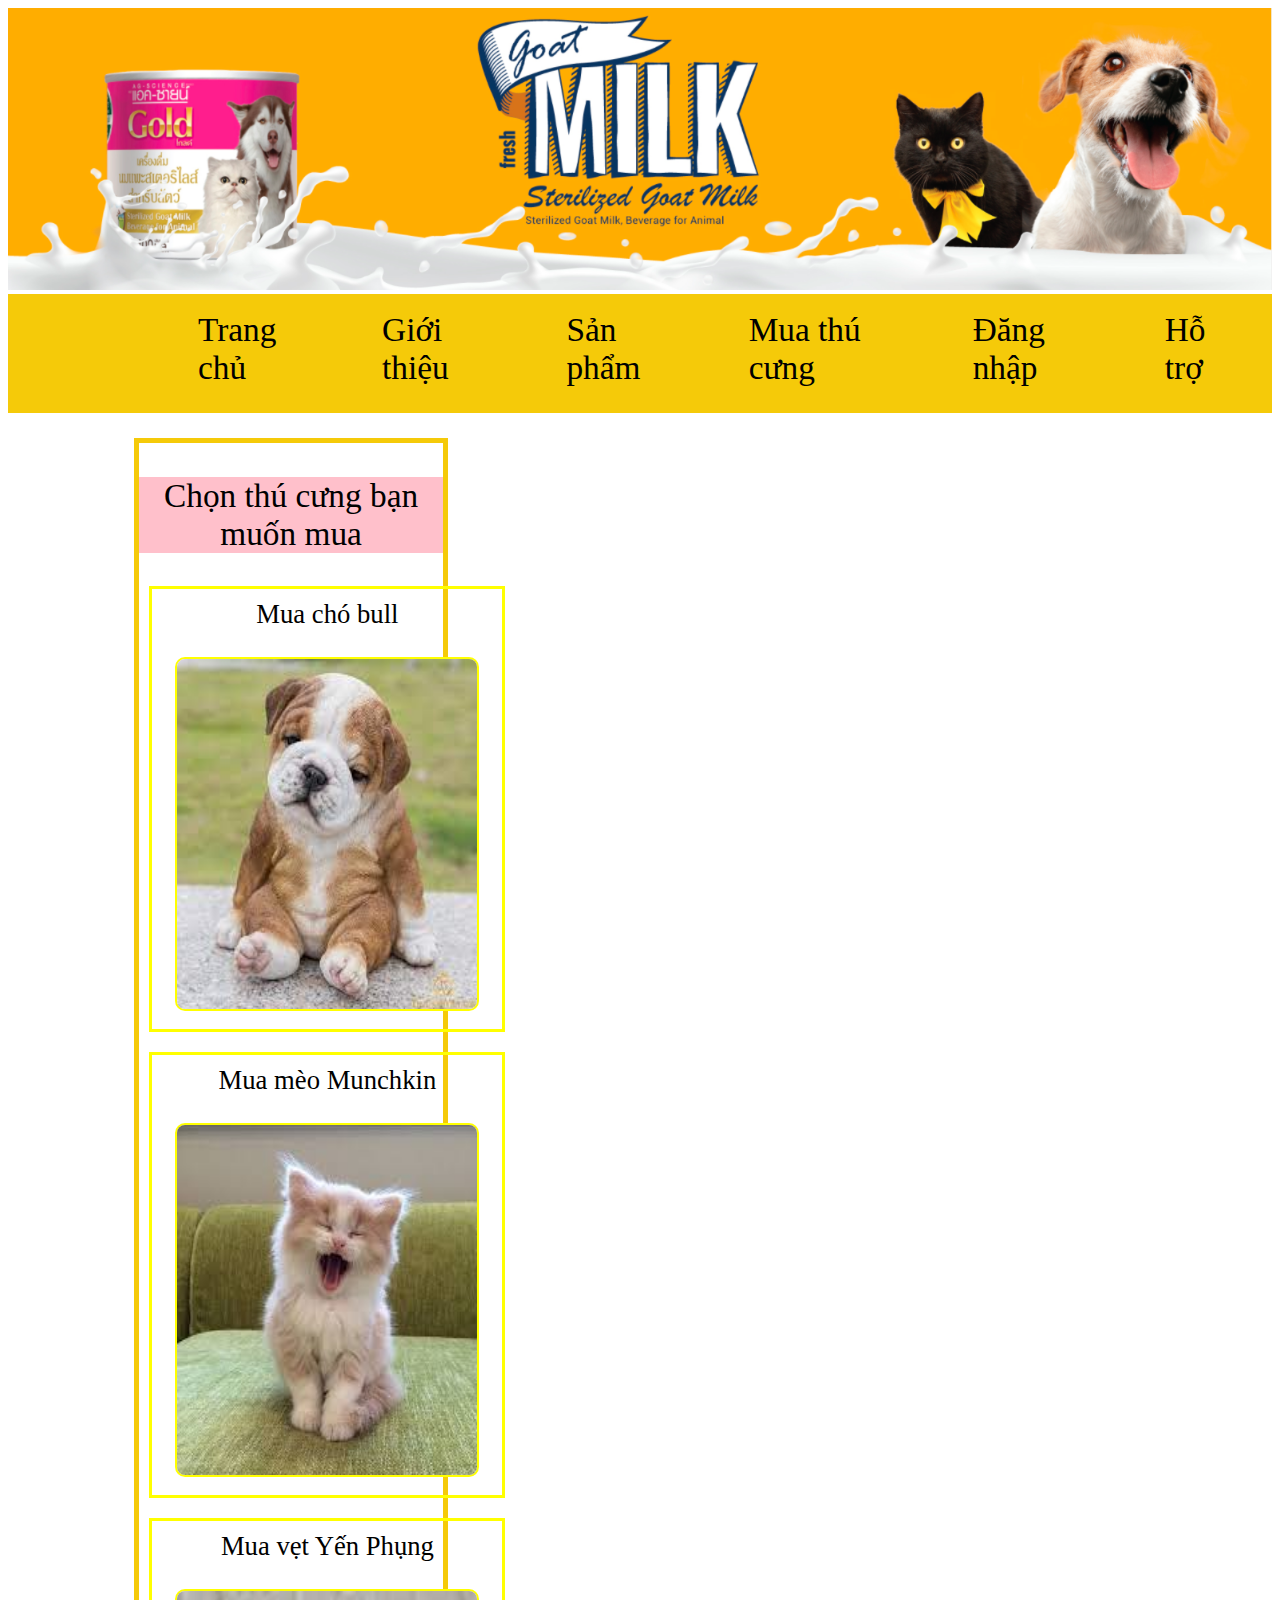
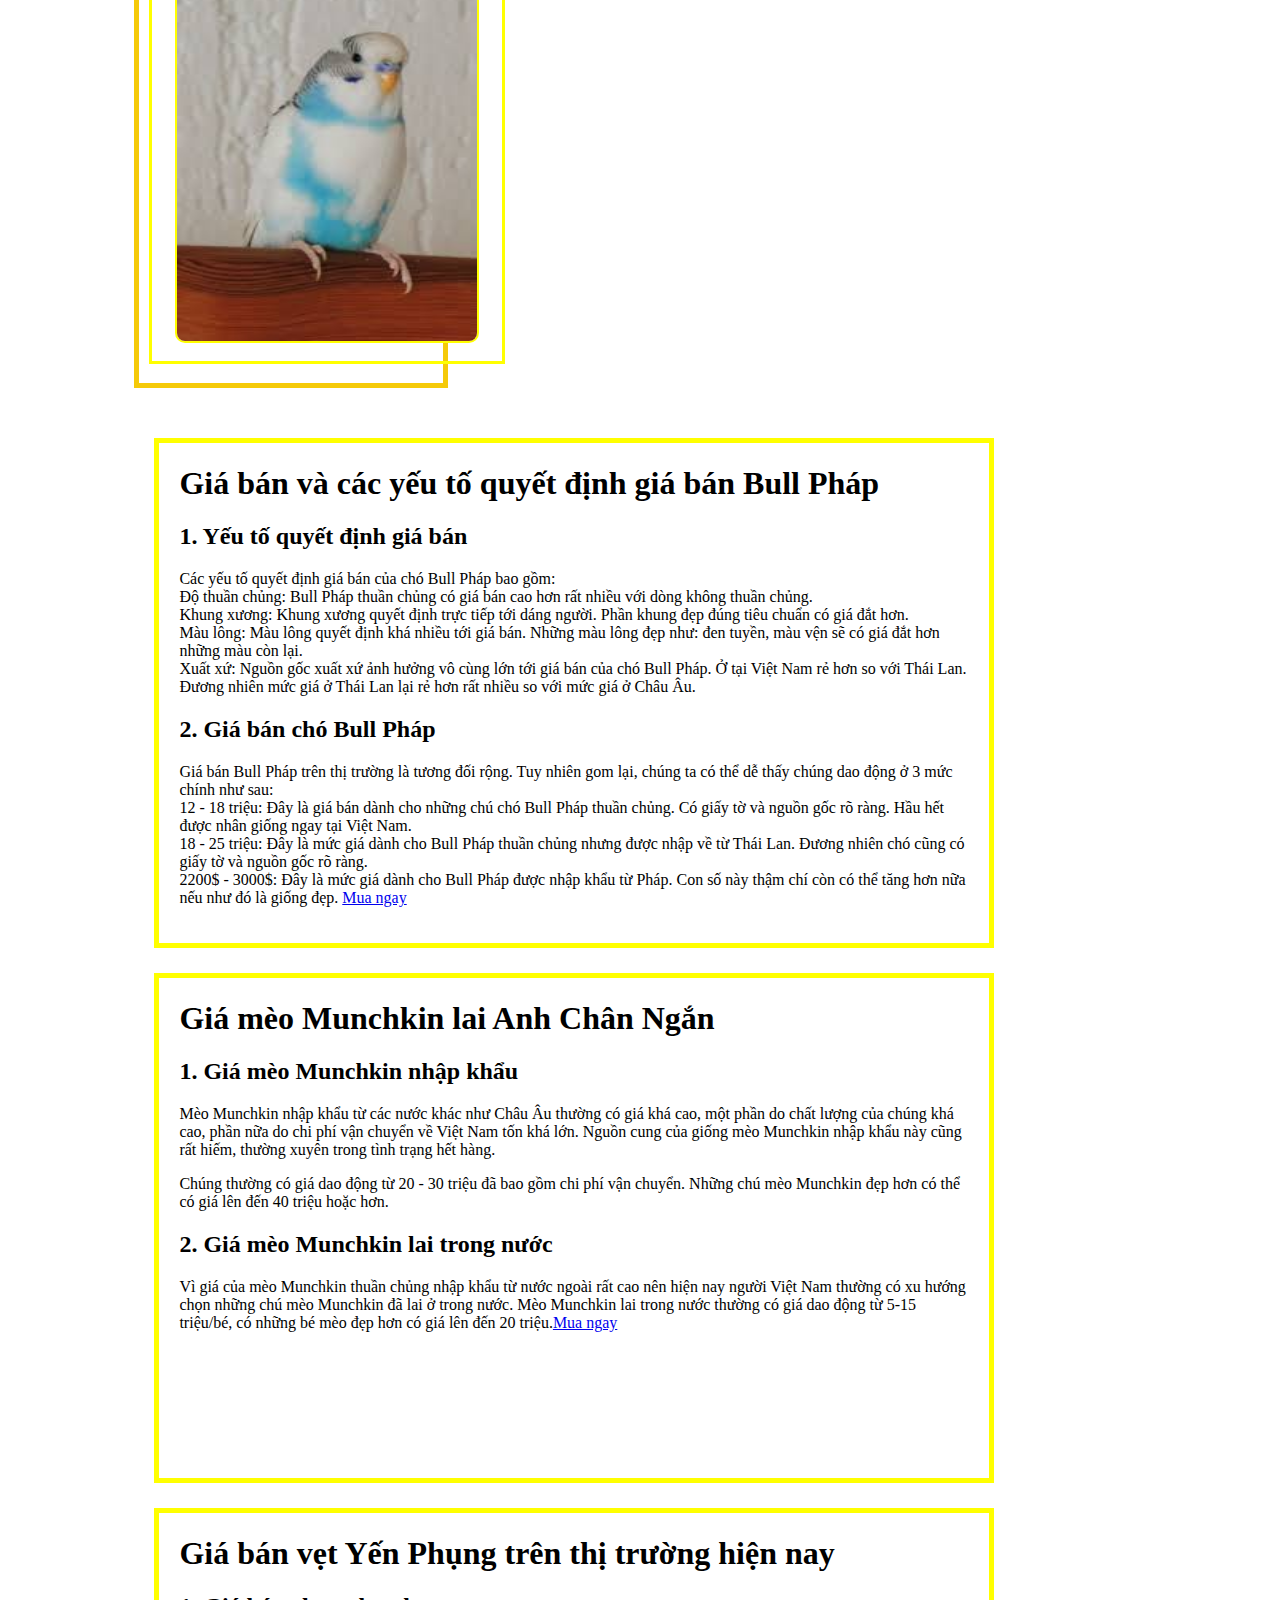
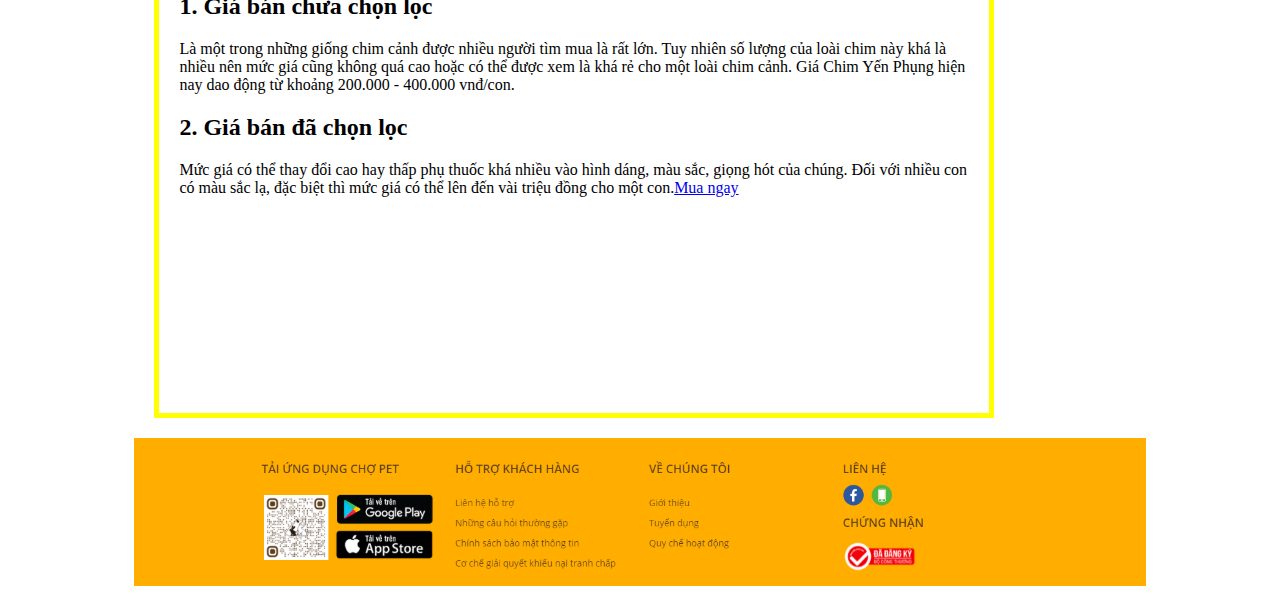
<file: PAGES/index3.html>
<!DOCTYPE html>
<html lang="en">
<head>
    <meta charset="UTF-8">
    <meta http-equiv="X-UA-Compatible" content="IE=edge">
    <meta name="viewport" content="width=device-width, initial-scale=1.0">
    <title>Trang con 3(Giá thú cưng)</title>
    <link rel="stylesheet" href="/CSS/style3.css">
</head>
<body>
    <Div class="header">
        <header><img src="/IMAGES/header.png" alt=""></header>
    </Div>

    <div class="menu">
        <ul>
            <li class="thucung"><a href="/indexhoanchinh.html"> Trang chủ</a></li>
            <li class="thucung"><a href="/PAGES/index1.html">Giới thiệu
                <ul class="menucon">
                    <li class="menulink"><a href="/PAGES/index1(cho).html">Chó Bull</a></li>
                    <li class="menulink"><a href="/PAGES/index1(meo).html">Mèo Munchkin</a></li>
                    <li class="menulink"><a href="/PAGES/index1(vet).html">Vẹt Yến Phụng</a></li>
                </ul>
            </a></li>
            <li class="thucung"><a class="" href="/PAGES/index2.html">Sản phẩm
                    <ul class="menucon">
                        <li class="menulink"><a href="/PAGES/index2(cho).html">Chó Bull</a></li>
                        <li class="menulink"><a href="/PAGES/index2(meo).html">Mèo Munchkin</a></li>
                        <li class="menulink"><a href="/PAGES/index2(vet).html">Vẹt Yến Phụng</a></li>
                    </ul>
                </a></li>
            <li class="thucung"><a href="/PAGES/index3.html">Mua thú cưng
                    <ul class="menucon">
                        <li class="menulink"><a href="/PAGES/index3(cho).html">Chó Bull</a></li>
                        <li class="menulink"><a href="/PAGES/index3(meo).html">Mèo Munchkin</a></li>
                        <li class="menulink"><a href="/PAGES/index3(vet).html">Vẹt Yến Phụng</a></li>
                    </ul>
                </a></li>
                <li class="thucung"><a href="/PAGES/index4.html">Đăng nhập</a></li>
                <li class="thucung"><a href="/PAGES/index5.html">Hỗ trợ</a></li>
        </ul>
</div>





<div class="box-center">
    <div class="box-left">
        <div class="gtsoluoc">
            <p>Chọn thú cưng bạn muốn mua</p>
        </div>
        <div class="hinhanh">
            <div>
                <a href="/PAGES/index1(cho).html">
                    <p>Mua chó bull</p>
                </a>
            </div>
            <div>
                <a href="/PAGES/index1(cho).html"><img src="/IMAGES/chobull.jpg" alt=""></a>
            </div>
        </div>


        <div class="hinhanh">
            <div>
                <a href="/PAGES/index1(meo).html">
                    <p>Mua mèo Munchkin</p>
                </a>
            </div>
            <div>
                <a href="/PAGES/index1(meo).html"><img src="/IMAGES/meomunchkin.jpg" alt=""></a>
            </div>
        </div>


        <div class="hinhanh">
            <div>
                <a href="/PAGES/index1(vet).html">
                    <p>Mua vẹt Yến Phụng</p>
                </a>
            </div>
            <div>
                <a href="/PAGES/index1(vet).html"><img src="/IMAGES/yenphung.jpg" alt=""></a>
            </div>
        </div>

     </div>




    <div class="box-right">

        <div class="hang">
            <div class="soluoc">
                <h1>Giá bán và các yếu tố quyết định giá bán Bull Pháp</h1>
                <h2>1. Yếu tố quyết định giá bán</h2>
                <p>Các yếu tố quyết định giá bán của chó Bull Pháp bao gồm: <br>

                    Độ thuần chủng: Bull Pháp thuần chủng có giá bán cao hơn rất nhiều với dòng không thuần chủng.  <br>
                    Khung xương: Khung xương quyết định trực tiếp tới dáng người. Phần khung đẹp đúng tiêu chuẩn có giá đắt hơn. <br>
                    Màu lông: Màu lông quyết định khá nhiều tới giá bán. Những màu lông đẹp như: đen tuyền, màu vện sẽ có giá đắt hơn những màu còn lại. <br>
                    Xuất xứ: Nguồn gốc xuất xứ ảnh hưởng vô cùng lớn tới giá bán của chó Bull Pháp. Ở tại Việt Nam rẻ hơn so với Thái Lan. Đương nhiên mức giá ở Thái Lan lại rẻ hơn rất nhiều so với mức giá ở Châu Âu. <br></p>
                <h2>2. Giá bán chó Bull Pháp</h2>
                <p>
                    Giá bán Bull Pháp trên thị trường là tương đối rộng. Tuy nhiên gom lại, chúng ta có thể dễ thấy chúng dao động ở 3 mức chính như sau: <br>

  12 - 18 triệu: Đây là giá bán dành cho những chú chó Bull Pháp thuần chủng. Có giấy tờ và nguồn gốc rõ ràng. Hầu hết được nhân giống ngay tại Việt Nam. <br>
18 - 25 triệu: Đây là mức giá dành cho Bull Pháp thuần chủng nhưng được nhập về từ Thái Lan. Đương nhiên chó cũng có giấy tờ và nguồn gốc rõ ràng. <br>
2200$ - 3000$: Đây là mức giá dành cho Bull Pháp được nhập khẩu từ Pháp. Con số này thậm chí còn có thể tăng hơn nữa nếu như đó là giống đẹp. <a href="/PAGES/index3(cho).html">Mua ngay</a><br>
                </p>
                
                </div>

              
        </div>



        <div class="hang">
            <div class="soluoc">
                <h1>Giá mèo Munchkin lai Anh Chân Ngắn</h1>
                <h2>1. Giá mèo Munchkin nhập khẩu</h2>
                <p>
                    Mèo Munchkin nhập khẩu từ các nước khác như Châu Âu thường có giá khá cao, một phần do chất lượng của chúng khá cao, phần nữa do chi phí vận chuyển về Việt Nam tốn khá lớn. Nguồn cung của giống mèo Munchkin nhập khẩu này cũng rất hiếm, thường xuyên trong tình trạng hết hàng.


                </p>
                <p>
                    Chúng thường có giá dao động từ 20 - 30 triệu đã bao gồm chi phí vận chuyển. Những chú mèo Munchkin đẹp hơn có thể có giá lên đến 40 triệu hoặc hơn.
                </p>
                <h2>2. Giá mèo Munchkin lai trong nước</h2>
                <p>
                    Vì giá của mèo Munchkin thuần chủng nhập khẩu từ nước ngoài rất cao nên hiện nay người Việt Nam thường có xu hướng chọn những chú mèo Munchkin đã lai ở trong nước. Mèo Munchkin lai trong nước thường có giá dao động từ 5-15 triệu/bé, có những bé mèo đẹp hơn có giá lên đến 20 triệu.<a href="/PAGES/index3(meo).html">Mua ngay</a>
                </p>
                </div>
        </div>



        <div class="hang">
            <div class="soluoc">
                <h1>Giá bán vẹt Yến Phụng trên thị trường hiện nay</h1>
                <h2>1. Giá bán chưa chọn lọc</h2>
                <p>Là một trong những giống chim cảnh được nhiều người tìm mua là rất lớn. Tuy nhiên số lượng của loài chim này khá là nhiều nên mức giá cũng không quá cao hoặc có thể được xem là khá rẻ cho một loài chim cảnh. Giá Chim Yến Phụng hiện nay dao động từ khoảng 200.000 - 400.000 vnđ/con.</p>
                <h2>2. Giá bán đã chọn lọc</h2>
                <p>Mức giá có thể thay đổi cao hay thấp phụ thuốc khá nhiều vào hình dáng, màu sắc, giọng hót của chúng. Đối với nhiều con có màu sắc lạ, đặc biệt thì mức giá có thể lên đến vài triệu đồng cho một con.<a href="/PAGES/index3(vet).html">Mua ngay</a></p>
                
        </div>
        




     </div>


</div>




    <div class="footer">
        <footer><img src="/IMAGES/footer.png" alt=""></footer>
    </div>
</body>
</html>
</file>
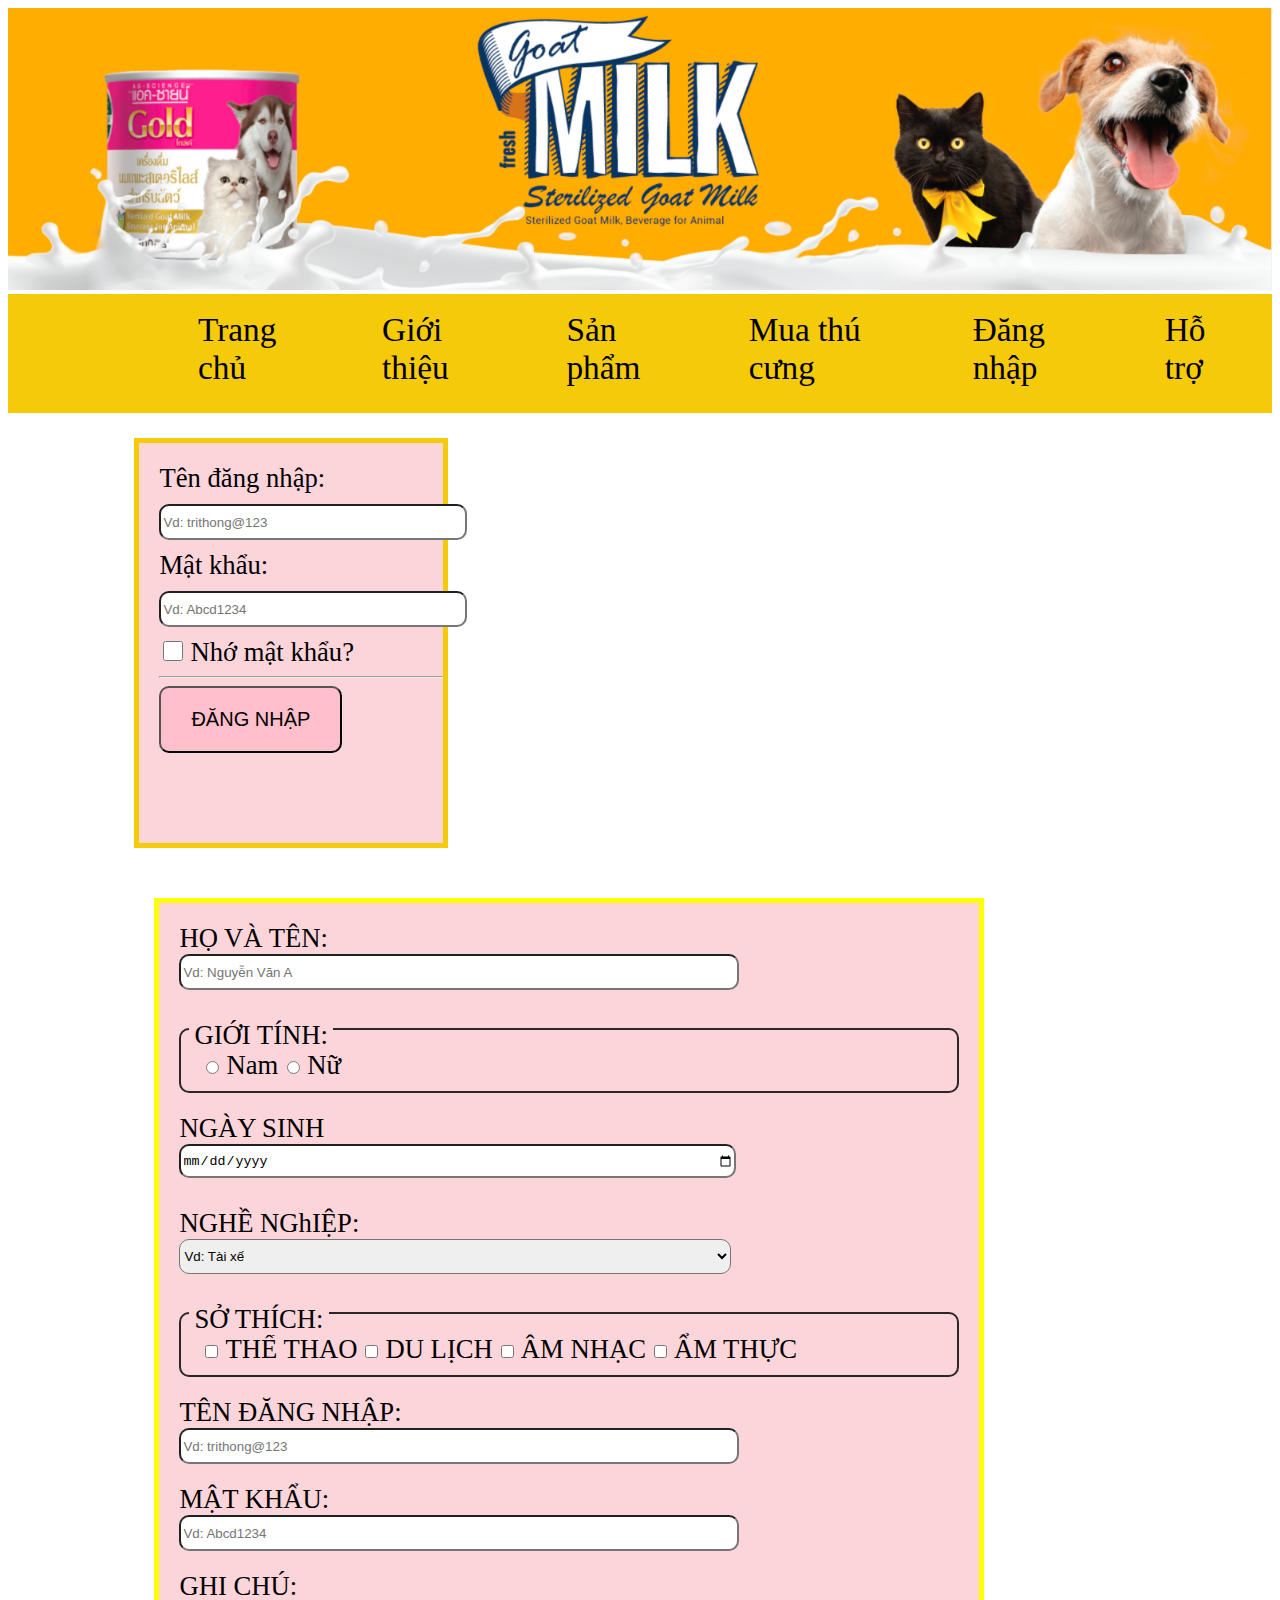
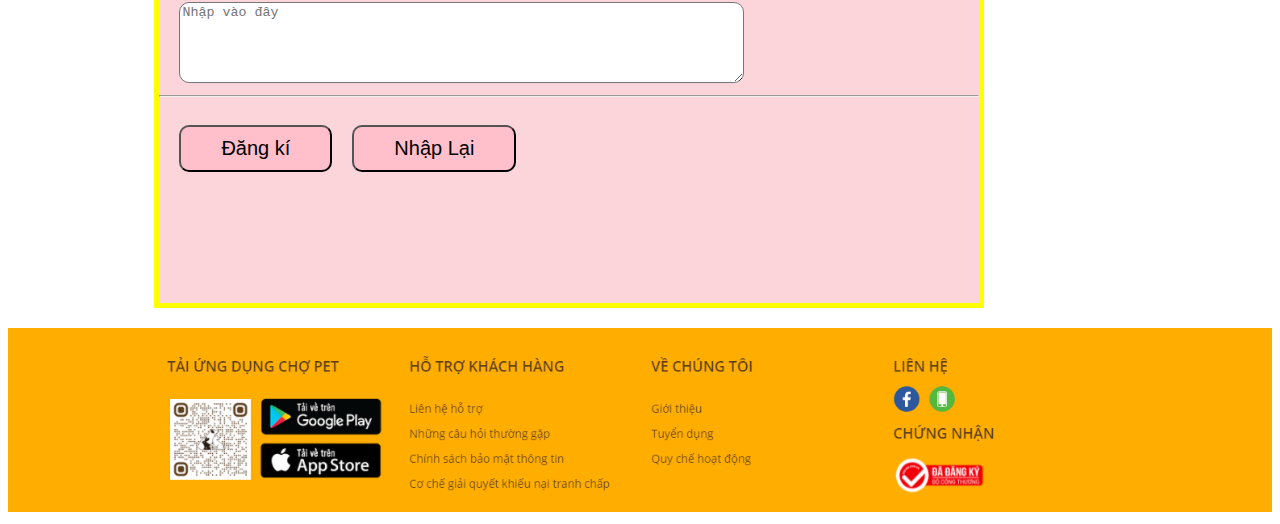
<file: PAGES/index4.html>
<!DOCTYPE html>
<html lang="en">

<head>
    <meta charset="UTF-8">
    <meta http-equiv="X-UA-Compatible" content="IE=edge">
    <meta name="viewport" content="width=device-width, initial-scale=1.0">
    <title>Trang con 4 (đăng nhập)</title>
    <link rel="stylesheet" href="/CSS/style4.css">
</head>

<body>




    <Div class="header">
        <header><img src="/IMAGES/header.png" alt=""></header>
    </Div>

    <div class="menu">
        <ul>
            <li class="thucung"><a href="/indexhoanchinh.html"> Trang chủ</a></li>
            <li class="thucung"><a href="/PAGES/index1.html">Giới thiệu
                <ul class="menucon">
                    <li class="menulink"><a href="/PAGES/index1(cho).html">Chó Bull</a></li>
                    <li class="menulink"><a href="/PAGES/index1(meo).html">Mèo Munchkin</a></li>
                    <li class="menulink"><a href="/PAGES/index1(vet).html">Vẹt Yến Phụng</a></li>
                </ul>
            </a></li>
            <li class="thucung"><a class="" href="/PAGES/index2.html">Sản phẩm
                    <ul class="menucon">
                        <li class="menulink"><a href="/PAGES/index2(cho).html">Chó Bull</a></li>
                        <li class="menulink"><a href="/PAGES/index2(meo).html">Mèo Munchkin</a></li>
                        <li class="menulink"><a href="/PAGES/index2(vet).html">Vẹt Yến Phụng</a></li>
                    </ul>
                </a></li>
            <li class="thucung"><a href="/PAGES/index3.html">Mua thú cưng
                    <ul class="menucon">
                        <li class="menulink"><a href="/PAGES/index3(cho).html">Chó Bull</a></li>
                        <li class="menulink"><a href="/PAGES/index3(meo).html">Mèo Munchkin</a></li>
                        <li class="menulink"><a href="/PAGES/index3(vet).html">Vẹt Yến Phụng</a></li>
                    </ul>
                </a></li>
                <li class="thucung"><a href="/PAGES/index4.html">Đăng nhập</a></li>
                <li class="thucung"><a href="/PAGES/index5.html">Hỗ trợ</a></li>
        </ul>
</div>


    <div class="box-center">
        <div class="box-left">
            <div class="all">
                <form action="#">
                    <label class="nhap">Tên đăng nhập:</label><br>
                    <input class="khung" type="text" placeholder="Vd: trithong@123"><br>        <!-- NHAP BEN TRONG KHUNG = PLACEHEDER -->
                    <label class="nhap">Mật khẩu:</label><br>
                    <input class="khung" type="password" placeholder="Vd: Abcd1234"><br>
                    <input class="o" type="checkbox">
                    <label>Nhớ mật khẩu?</label>
                    <hr>
                    <div class="gotit">
                        <button>
                            <p>ĐĂNG NHẬP</p>
                        </button>
                        <!-- khung login -->
                    </div>
                </form>
                
            </div>



        </div>


        <div class="box-right">
            <div class="all">
                <div class="hoten">
                    <form action="#">
                        <label for=""> HỌ VÀ TÊN: </label> <br>
                        <input type="text" placeholder="Vd: Nguyễn Văn A">
        
                    </form>
                </div>
        
        
                <div class="gioitinh">
                    <form action="#">
                        <div class="cangioitinh">
                            <label for="">GIỚI TÍNH: </label> <br>
                        </div>
                        <div class="chongioitinh">
                            <input type="radio" name="#">
                            <label for="">Nam</label>
                            <input type="radio" name="#">
                            <label for="">Nữ</label>
                        </div>
                    </form>
        
                </div>
        
        
        
                <div class="ngaysinh">
                    <form action="#">
                        <label for="">NGÀY SINH </label> <br>
                        <input type="date">
        
                    </form>
                </div>
        
    
        
        
                <div class="nghenghiep">
                    <form action="#">
                        <label for="">NGHỀ NGhIỆP: </label> <br>
        
                        <select name="" id="" placeholder="Nhập vào đây">
        
                            <option value="">Vd: Tài xế</option>
                            <option value="">Sinh viên</option>
                            <option value="">Giảng viên</option>
                            <option value="">Khác</option>
        
        
                        </select>
                    </form>
        
                </div>
        
        
        
                <div class="sothich">
                    <form action="#">
                        <div class="cansothich">
                            <label for=""> SỞ THÍCH: </label> <br>
                        </div>
                        <div class="chonsothich">
                            <input type="checkbox">
                            <label for="">THỂ THAO</label>
                            <input type="checkbox">
                            <label for="">DU LỊCH</label>
                            <input type="checkbox">
                            <label for="">ÂM NHẠC</label>
                            <input type="checkbox">
                            <label for="">ẨM THỰC</label>
                        </div>
                    </form>
        
                </div>
        


                <div class="tendangnhap">
                    <form action="#">
                        <label for="">TÊN ĐĂNG NHẬP: </label> <br>
                        <input type="text" placeholder="Vd: trithong@123">
        
                    </form>
                </div>
                <div class="tendangnhap">
                    <form action="#">
                        <label for="">MẬT KHẨU: </label> <br>
                        <input type="password" placeholder="Vd: Abcd1234"><br>
        
                    </form>
                </div>
        
        
                <div class="ghichu">
                    <form action="">
                        <label for=""> GHI CHÚ:</label> <br>
                        <textarea name="" id="" cols="68.9" rows="5" placeholder="Nhập vào đây"></textarea>
                    </form>
        
                </div>
        
        
        
                <hr>
                <div class="hr">
                    <div class="dangki">
                        <form action="#">
        
                            <button>
                                Đăng kí
                            </button>
                        </form>
                    </div>
                    <div class="nhaplai">
                        <form action="#">
                            <button>
                                Nhập Lại
                            </button>
                        </form>
                    </div>
                </div>
        
            </div>
            
        </div>


    </div>




    <div class="footer">
        <footer><img src="/IMAGES/footer.png" alt=""></footer>
    </div>




</body>

</html>
</file>
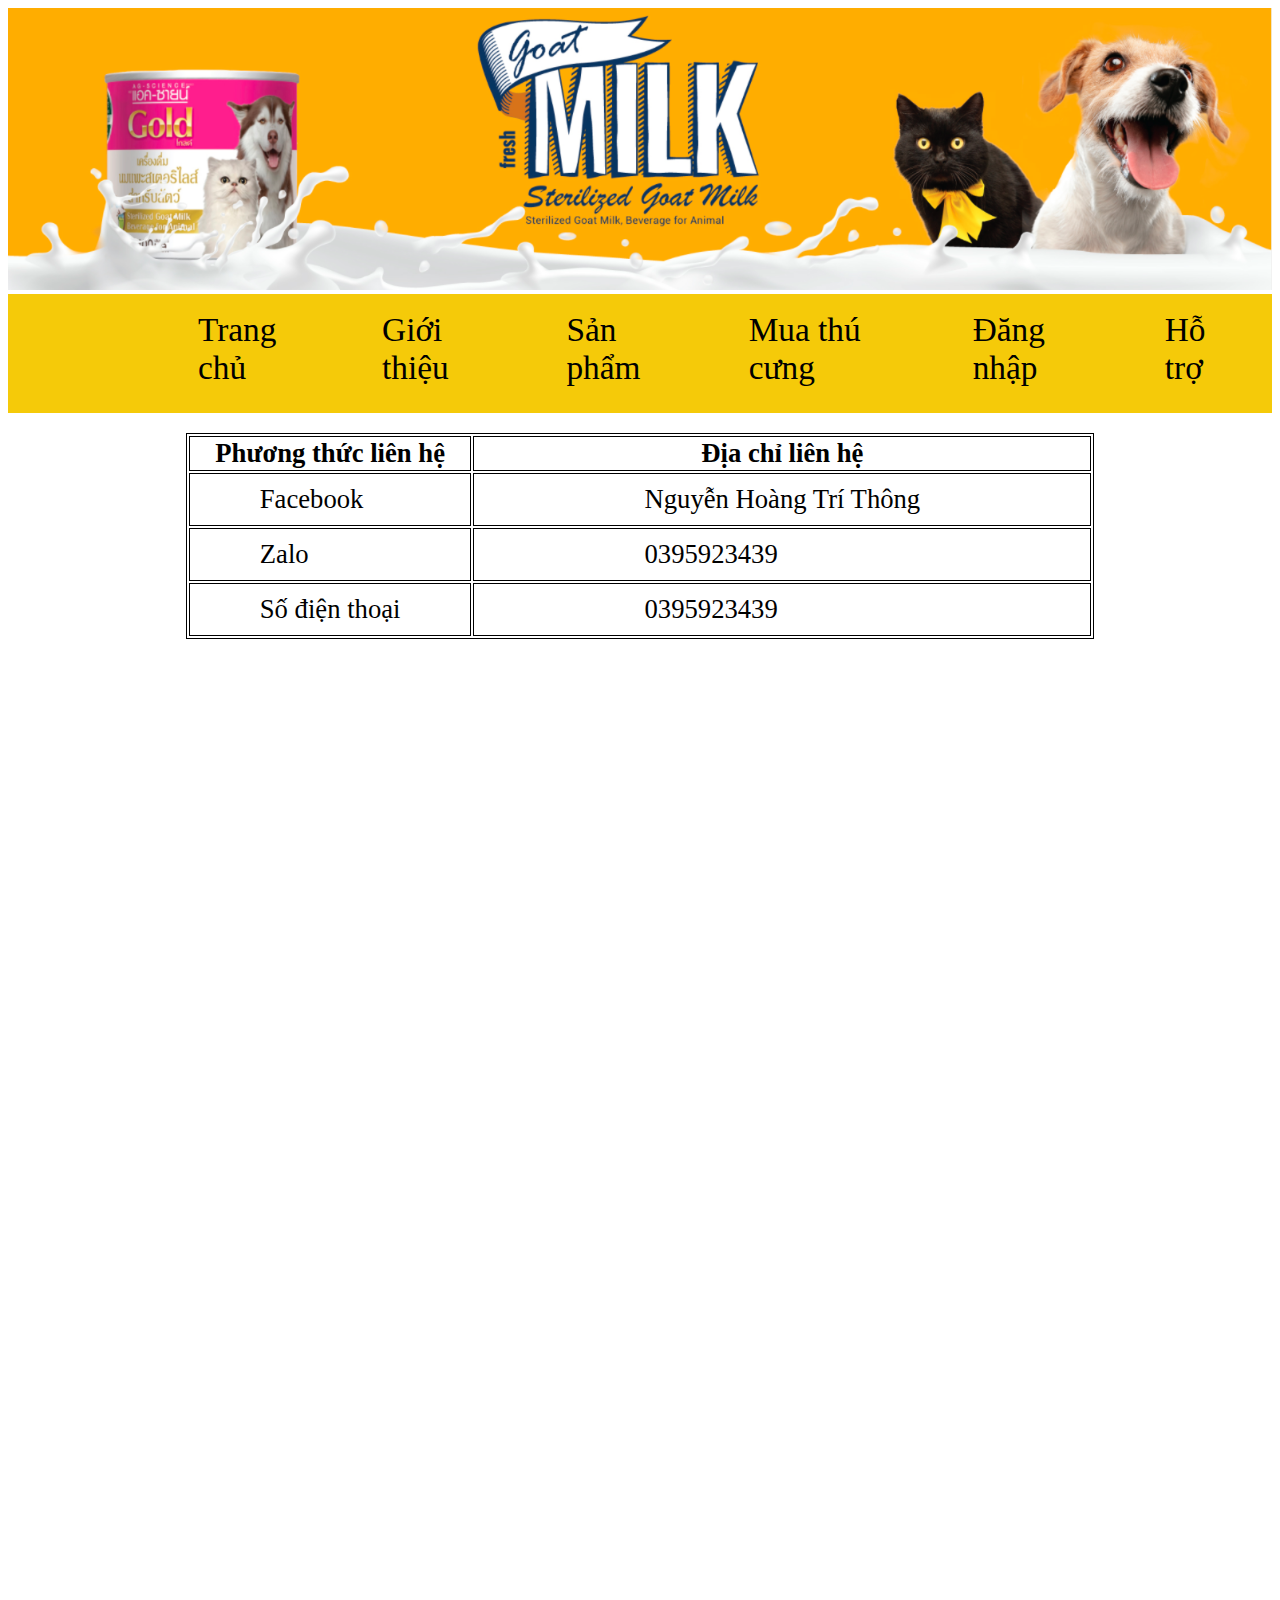
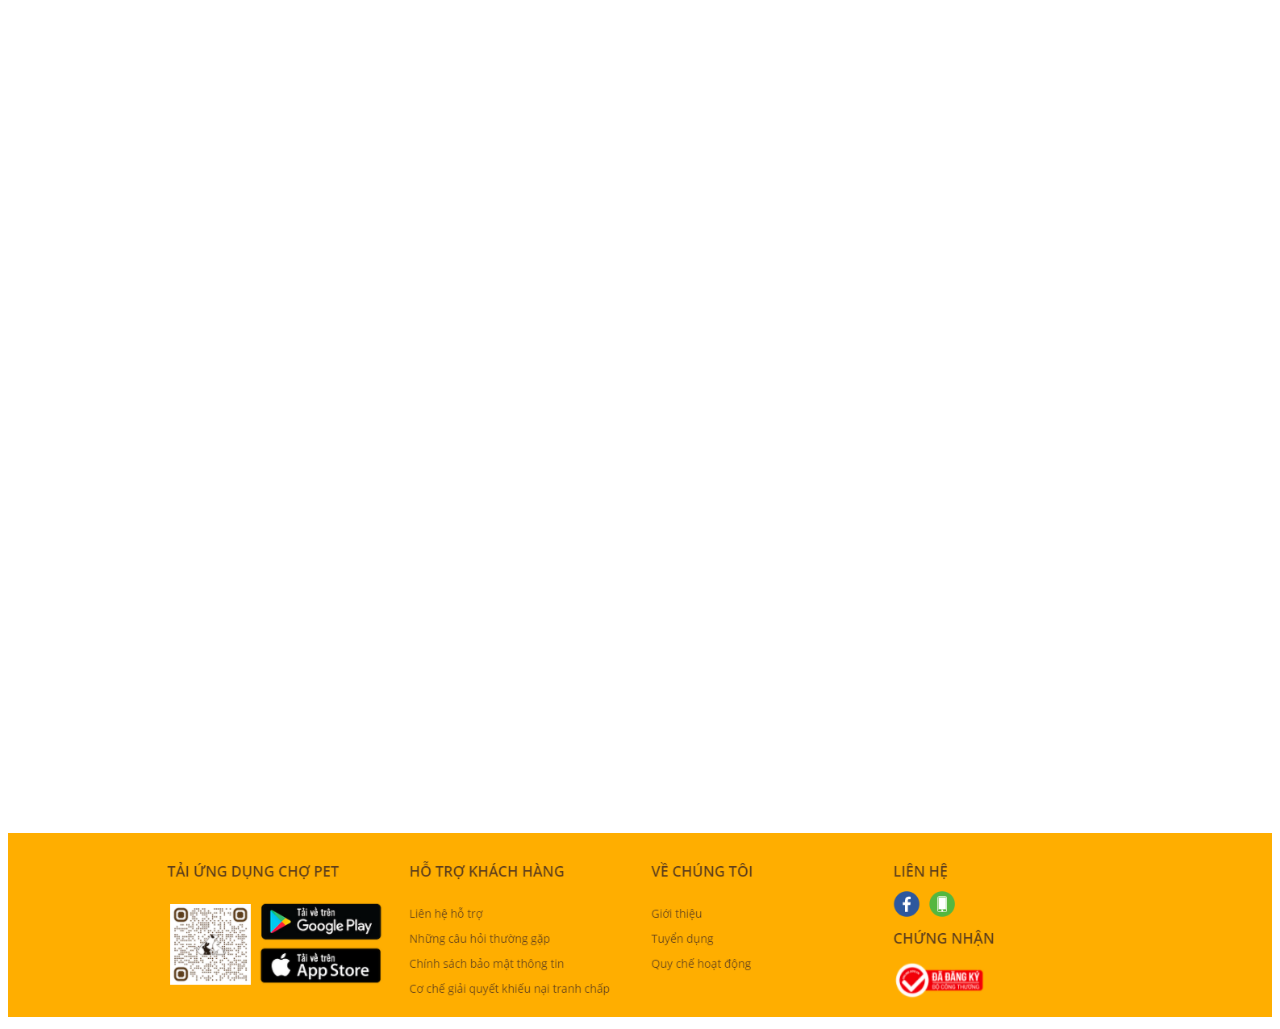
<file: PAGES/index5.html>
<!DOCTYPE html>
<html lang="en">

<head>
    <meta charset="UTF-8">
    <meta http-equiv="X-UA-Compatible" content="IE=edge">
    <meta name="viewport" content="width=device-width, initial-scale=1.0">
    <title>ASM Giai đoạn 1</title>
    <link rel="stylesheet" href="/CSS/style5.css">
</head>

<body>




    <Div class="header">
        <header><img src="/IMAGES/header.png" alt=""></header>
    </Div>

    <div class="menu">
            <ul>
                <li class="thucung"><a href="/index.html"> Trang chủ</a></li>
                <li class="thucung"><a href="/PAGES/index1.html">Giới thiệu
                    <ul class="menucon">
                        <li class="menulink"><a href="/PAGES/index1(cho).html">Chó Bull</a></li>
                        <li class="menulink"><a href="/PAGES/index1(meo).html">Mèo Munchkin</a></li>
                        <li class="menulink"><a href="/PAGES/index1(vet).html">Vẹt Yến Phụng</a></li>
                    </ul>
                </a></li>
                <li class="thucung"><a class="" href="/PAGES/index2.html">Sản phẩm
                        <ul class="menucon">
                            <li class="menulink"><a href="/PAGES/index2(cho).html">Chó Bull</a></li>
                            <li class="menulink"><a href="/PAGES/index2(meo).html">Mèo Munchkin</a></li>
                            <li class="menulink"><a href="/PAGES/index2(vet).html">Vẹt Yến Phụng</a></li>
                        </ul>
                    </a></li>
                <li class="thucung"><a href="/PAGES/index3.html">Mua thú cưng
                        <ul class="menucon">
                            <li class="menulink"><a href="/PAGES/index3(cho).html">Chó Bull</a></li>
                            <li class="menulink"><a href="/PAGES/index3(meo).html">Mèo Munchkin</a></li>
                            <li class="menulink"><a href="/PAGES/index3(vet).html">Vẹt Yến Phụng</a></li>
                        </ul>
                    </a></li>
                    <li class="thucung"><a href="/PAGES/index4.html">Đăng nhập</a></li>
                    <li class="thucung"><a href="/PAGES/index5.html">Hỗ trợ</a></li>
            </ul>
    </div>


    <div class="box-center">
        <table>
            <tr>
                <th class="ptll">Phương thức liên hệ</th>
                <th class="dcll">Địa chỉ liên hệ</th>
            </tr>
            <tr>
                <td class="tren">Facebook</td>
                <td class="duoi"><a href="https://www.facebook.com/profile.php?id=100051913306320">Nguyễn Hoàng Trí Thông</a></td>
            </tr>
            <tr>
                <td class="tren">Zalo</td>
                <td class="duoi"><a href="#">0395923439</a></td>
            </tr>
            <tr>
                <td class="tren">Số điện thoại</td>
                <td class="duoi">0395923439</td>
            </tr>
        </table>
 
    </div>




    <div class="footer">
        <footer><img src="/IMAGES/footer.png" alt=""></footer>
    </div>




</body>

</html>
</file>
<file: CSS/style.css>
.box-center {
    width: 80%;
    margin: 0 auto;
    
}


.header img{
    width: 100%;
    text-align: center;
} 







.menu{
    background-color: rgb(245, 202, 9);
    padding-top: 1px;
    padding-bottom: 10px;
}
.menu>ul{
    display: flex;
    list-style: none;
    padding: 0;
    margin-left: 150px;
}
.menu ul li a{
    text-decoration: none;
}
.thucung :hover>a{
    color: white;
}
.thucung{
    margin: 0 40px;
    font-size: 25pt;
    position: relative;
   
}
.thucung a{
    color: black;
    
}

ul li a:hover{
    color: white;
}

.menucon li{
    display: block;
    padding: 5px 20px;

}
.menucon {
    overflow: hidden;
    display: none;
    z-index: 99;
    width: 270px;
    position: absolute;
    flex-direction: column;
    padding: 0;
    background-color: rgb(245, 202, 9);
    border-radius: 10px;
  
}

.thucung:hover .menucon {
    display: flex;
    overflow: visible;
}










.box--center{
    margin: 0 auto;
    
}
.box-left{
    float: left;
    width: 30%;
    height: 1300px;
    color: white;
    text-align: center;
    margin-bottom: 25px;
    margin-top: 25px;
    border: 5px solid rgb(245, 202, 9);
}
.hang1{
    display: flex;
    margin: 40px 15px;
}
.hang2{
    display: flex;
    margin: 40px 15px;
}
.hang3{
    display: flex;
    margin: 40px 15px;
}
.hang4{
    display: flex;
    margin: 40px 15px;
}
.hang5{
    display: flex;
    margin: 40px 15px;
}

.hinh1 img{
    width: 150px;
    height: 150px;
    border: 2px solid rgb(245, 202, 9);
    border-radius: 10px;
    
}
.hinh2 img{
    width: 150px;
    height: 150px;
    border: 2px solid rgb(245, 202, 9);
    margin-left: 20px;  
    border-radius: 10px;
}
.hinh1 a{
    text-decoration: none;
    color: black;
    font-size: 20px;
    max-width: 20px;
    padding-left: 10px;
}
.hinh2 a{
    text-decoration: none;
    color: black;
    font-size: 20px;
    max-width: 20px;
    padding-left: 10px;

}
.hinh1 a:hover{
    color: rgb(245, 202, 9);
}
.hinh2 a:hover{
    color: rgb(245, 202, 9);
}
span{
    max-width: 60px;
}


.box-right{
    float: left; 
    width: 860px; 
 }
 
 .box-right-1{
     height: 400px; 
     color: rgb(31, 22, 22);
     margin-bottom: 25px;
     margin-top: 25px;
     margin-left: 20px;
     border: 5px solid rgb(245, 202, 9);
 }
 .box-right-2{
     height: 400px; 
     color: rgb(31, 22, 22);
     margin-bottom: 25px;
     margin-top: 25px;
     margin-left: 20px;
     border: 5px solid rgb(245, 202, 9);
 }.box-right-3{
     height: 400px; 
     color: rgb(31, 22, 22);
     margin-bottom: 25px;
     margin-top: 25px;
     margin-left: 20px;
     border: 5px solid rgb(245, 202, 9);
 }.box-right-4{
     height: 400px; 
     color: rgb(31, 22, 22);
     margin-bottom: 25px;
     margin-top: 25px;
     margin-left: 20px;
     border: 5px solid rgb(245, 202, 9);
 }.box-right-5{
     height: 400px; 
     color: rgb(31, 22, 22);
     margin-bottom: 25px;
     margin-top: 25px;
     margin-left: 20px;
     border: 5px solid rgb(245, 202, 9);
 }.box-right-6{
     height: 400px; 
     color: rgb(31, 22, 22);
     margin-bottom: 25px;
     margin-top: 25px;
     margin-left: 20px;
     border: 5px solid rgb(245, 202, 9);
 }
 
 .tieude{ 
     margin-left: 35px;
     margin-top: 10px;
     font-size: 25px;
     
 
 }
 .tieude a{
     text-decoration: none;
     color: black;
 
 }
 .tieude a:hover{
     color: white;
     background-color: rgb(245, 202, 9);
     padding: 5px;
     border: 5px solid white;
     border-radius: 15px;
 }
 .hinhanh{
     display: flex ;
     margin-top: 20px;
     margin-left: 13px;
 }
 .hinhanh img{
     -webkit-transform:scale(1); /*Webkit: Thu nhỏ kích thước ảnh còn 0.8 so với ảnh gốc*/
     -moz-transform:scale(0.8); /*Thu nhỏ đối với Mozilla*/
     -o-transform:scale(0.8); /*Thu nhỏ đối với Opera*/
     -webkit-transition-duration: 0.5s; /*Webkit: Thời gian phóng to, nhỏ ảnh*/
     -moz-transition-duration: 0.5s; /*Như trên*/
     -o-transition-duration: 0.5s; /*Như trên*/
     /*opacity: 1; /*Độ mờ của hình ảnh*/
     margin: 0 10px 5px 0; /*căn đều giữa ảnh*/
     border: 2px solid rgb(245, 202, 9);
     border-radius: 10px;
 }
 .hinhanh img:hover{
     -webkit-transform:scale(1.1); /*Webkit: Tăng kích cỡ ảnh lên 1.1 lần*/
     -moz-transform:scale(1.1); 
     -o-transform:scale(1.1); 
     box-shadow:0px 0px 30px gray; /*Đổ bóng bằng CSS3*/
     -webkit-box-shadow:0px 0px 30px gray;
     -moz-box-shadow:0px 0px 30px gray; 
     opacity: 1; /*Độ mờ của hình ảnh*/
     }
 .hinhanh1{
     margin-left: 20px;
 }
 .hinhanh2{
     margin-left: 30px;
     
 }
 .hinhanh3{
     margin-left: 30px;
 }
 
 
 .footer img{
    width: 100%;
    text-align: center;
}
</file>
<file: CSS/style1(con).css>
.box-center {
    width: 80%;
    margin: 0 auto;
    
}


.header img{
    width: 100%;
    text-align: center;
} 







.menu{
    background-color: rgb(245, 202, 9);
    padding-top: 1px;
    padding-bottom: 10px;
}
.menu>ul{
    display: flex;
    list-style: none;
    padding: 0;
    margin-left: 150px;
}
.menu ul li a{
    text-decoration: none;
}
.thucung :hover>a{
    color: white;
}
.thucung{
    margin: 0 40px;
    font-size: 25pt;
    position: relative;
   
}
.thucung a{
    color: black;
    
}

ul li a:hover{
    color: white;
}

.menucon li{
    display: block;
    padding: 5px 20px;

}
.menucon {
    overflow: hidden;
    display: none;
    z-index: 99;
    width: 270px;
    position: absolute;
    flex-direction: column;
    padding: 0;
    background-color: rgb(245, 202, 9);
    border-radius: 10px;
  
}

.thucung:hover .menucon {
    display: flex;
    overflow: visible;
}










.box--center{
    margin: 0 auto;
    
}
.box-left{
    float: left;
    width: 30%;
    height: 1420px;
    color: white;
    text-align: center;
    margin-bottom: 25px;
    margin-top: 25px;
    border: 5px solid rgb(245, 202, 9);
}
.hinhanh{
    margin: 20px 10px;
    width: 350px;
    height: 440px;
    border: 3px solid yellow;
}
.hinhanh a p{
    margin-top: 10px;
    font-size: 20pt;
    color: black;
}
.hinhanh a{
    text-decoration: none;
}
.hinhanh a img{
    width: 300px;
    height: 350px;
    border: 2px solid yellow;
    border-radius: 10px;
}

.box-right{
    float: left; 
    width: 830px;
    height: auto; 
    border: 5px solid yellow;
    margin-top: 25px;
    margin-left: 20px;
    margin-bottom: 20px;
 }
 
.soluoc{
    margin: 0 20px;
    margin-bottom: 40px;
}

.footer img{
    width: 100%;
    text-align: center;
}
</file>
<file: CSS/style1.css>
.box-center {
    width: 80%;
    margin: 0 auto;
    
}


.header img{
    width: 100%;
    text-align: center;
} 







.menu{
    background-color: rgb(245, 202, 9);
    padding-top: 1px;
    padding-bottom: 10px;
}
.menu>ul{
    display: flex;
    list-style: none;
    padding: 0;
    margin-left: 150px;
}
.menu ul li a{
    text-decoration: none;
}
.thucung :hover>a{
    color: white;
}
.thucung{
    margin: 0 40px;
    font-size: 25pt;
    position: relative;
   
}
.thucung a{
    color: black;
    
}

ul li a:hover{
    color: white;
}

.menucon li{
    display: block;
    padding: 5px 20px;

}
.menucon {
    overflow: hidden;
    display: none;
    z-index: 99;
    width: 270px;
    position: absolute;
    flex-direction: column;
    padding: 0;
    background-color: rgb(245, 202, 9);
    border-radius: 10px;
  
}

.thucung:hover .menucon {
    display: flex;
    overflow: visible;
}

.box--center{
    margin: 0 auto;
    
}
.box-left{
    float: left;
    width: 30%;
    height: 1500px;
    color: white;
    text-align: center;
    margin-bottom: 25px;
    margin-top: 25px;
    border: 5px solid rgb(245, 202, 9);
}
.gtsoluoc{
    background-color: pink;
}
.gtsoluoc p{
    color: black;
    font-size: 25pt;
}
.hinhanh{
    margin: 20px 10px;
    width: 350px;
    height: 440px;
    border: 3px solid yellow;
}
.hinhanh a p{
    margin-top: 10px;
    font-size: 20pt;
    color: black;
}
.hinhanh a{
    text-decoration: none;
}
.hinhanh a img{
    width: 300px;
    height: 350px;
    border: 2px solid yellow;
    border-radius: 10px;
}

.box-right{
    float: left; 
 }
 
.soluoc{
    margin: 0 20px;
}
.hang{
    width: 830px;
    height: 500px; 
    border: 5px solid yellow;
    margin-top: 25px;
    margin-left: 20px;
    margin-bottom: 20px; 
}




.footer img{
    width: 100%;
    text-align: center;
}
</file>
<file: CSS/style2(con).css>
.box-center {
    width: 80%;
    margin: 0 auto;
    
}


.header img{
    width: 100%;
    text-align: center;
} 







.menu{
    background-color: rgb(245, 202, 9);
    padding-top: 1px;
    padding-bottom: 10px;
}
.menu>ul{
    display: flex;
    list-style: none;
    padding: 0;
    margin-left: 150px;
}
.menu ul li a{
    text-decoration: none;
}
.thucung :hover>a{
    color: white;
}
.thucung{
    margin: 0 40px;
    font-size: 25pt;
    position: relative;
   
}
.thucung a{
    color: black;
    
}

ul li a:hover{
    color: white;
}

.menucon li{
    display: block;
    padding: 5px 20px;

}
.menucon {
    overflow: hidden;
    display: none;
    z-index: 99;
    width: 270px;
    position: absolute;
    flex-direction: column;
    padding: 0;
    background-color: rgb(245, 202, 9);
    border-radius: 10px;
  
}

.thucung:hover .menucon {
    display: flex;
    overflow: visible;
}

.box--center{
    margin: 0 auto;
    
}

.box-left{
    float: left;
    width: 30%;
    height: 1420px;
    color: white;
    text-align: center;
    margin-bottom: 25px;
    margin-top: 25px;
    border: 5px solid rgb(245, 202, 9);
}
.hinh{
    margin: 20px 10px;
    width: 350px;
    height: 440px;
    border: 3px solid yellow;
}
.hinh a p{
    margin-top: 10px;
    font-size: 20pt;
    color: black;
}
.hinh a{
    text-decoration: none;
}
.hinh a img{
    width: 300px;
    height: 350px;
    border: 2px solid yellow;
    border-radius: 10px;
}





.box-right{
    float: left; 
    width: 860px; 
 }
 
 .box-right-1{
     height: 400px; 
     color: rgb(31, 22, 22);
     margin-bottom: 25px;
     margin-top: 25px;
     margin-left: 20px;
     border: 5px solid rgb(245, 202, 9);
 }
 .box-right-2{
     height: 400px; 
     color: rgb(31, 22, 22);
     margin-bottom: 25px;
     margin-top: 25px;
     margin-left: 20px;
     border: 5px solid rgb(245, 202, 9);
 }.box-right-3{
     height: 400px; 
     color: rgb(31, 22, 22);
     margin-bottom: 25px;
     margin-top: 25px;
     margin-left: 20px;
     border: 5px solid rgb(245, 202, 9);
 }.box-right-4{
     height: 400px; 
     color: rgb(31, 22, 22);
     margin-bottom: 25px;
     margin-top: 25px;
     margin-left: 20px;
     border: 5px solid rgb(245, 202, 9);
 }.box-right-5{
     height: 400px; 
     color: rgb(31, 22, 22);
     margin-bottom: 25px;
     margin-top: 25px;
     margin-left: 20px;
     border: 5px solid rgb(245, 202, 9);
 }.box-right-6{
     height: 400px; 
     color: rgb(31, 22, 22);
     margin-bottom: 25px;
     margin-top: 25px;
     margin-left: 20px;
     border: 5px solid rgb(245, 202, 9);
 }
 
 .tieude{ 
     margin-left: 35px;
     margin-top: 10px;
     font-size: 25px;
     
 
 }
 .tieude a{
     text-decoration: none;
     color: black;
 
 }
 .tieude a:hover{
     color: white;
     background-color: rgb(245, 202, 9);
     padding: 5px;
     border: 5px solid white;
     border-radius: 15px;
 }
 .hinhanh{
     display: flex ;
     margin-top: 20px;
     margin-left: 13px;
 }
 .hinhanh img{
     -webkit-transform:scale(1); /*Webkit: Thu nhỏ kích thước ảnh còn 0.8 so với ảnh gốc*/
     -moz-transform:scale(0.8); /*Thu nhỏ đối với Mozilla*/
     -o-transform:scale(0.8); /*Thu nhỏ đối với Opera*/
     -webkit-transition-duration: 0.5s; /*Webkit: Thời gian phóng to, nhỏ ảnh*/
     -moz-transition-duration: 0.5s; /*Như trên*/
     -o-transition-duration: 0.5s; /*Như trên*/
     /*opacity: 1; /*Độ mờ của hình ảnh*/
     margin: 0 10px 5px 0; /*căn đều giữa ảnh*/
     border: 2px solid rgb(245, 202, 9);
     border-radius: 10px;
 }
 .hinhanh img:hover{
     -webkit-transform:scale(1.1); /*Webkit: Tăng kích cỡ ảnh lên 1.1 lần*/
     -moz-transform:scale(1.1); 
     -o-transform:scale(1.1); 
     box-shadow:0px 0px 30px gray; /*Đổ bóng bằng CSS3*/
     -webkit-box-shadow:0px 0px 30px gray;
     -moz-box-shadow:0px 0px 30px gray; 
     opacity: 1; /*Độ mờ của hình ảnh*/
     }
 .hinhanh1{
     margin-left: 20px;
 }
 .hinhanh2{
     margin-left: 30px;
     
 }
 .hinhanh3{
     margin-left: 30px;
 }
 
 
 .footer img{
    width: 100%;
    text-align: center;
}
</file>
<file: CSS/style2.css>
.box-center {
    width: 80%;
    margin: 0 auto;
    
}


.header img{
    width: 100%;
    text-align: center;
} 







.menu{
    background-color: rgb(245, 202, 9);
    padding-top: 1px;
    padding-bottom: 10px;
}
.menu>ul{
    display: flex;
    list-style: none;
    padding: 0;
    margin-left: 150px;
}
.menu ul li a{
    text-decoration: none;
}
.thucung :hover>a{
    color: white;
}
.thucung{
    margin: 0 40px;
    font-size: 25pt;
    position: relative;
   
}
.thucung a{
    color: black;
    
}

ul li a:hover{
    color: white;
}

.menucon li{
    display: block;
    padding: 5px 20px;

}
.menucon {
    overflow: hidden;
    display: none;
    z-index: 99;
    width: 270px;
    position: absolute;
    flex-direction: column;
    padding: 0;
    background-color: rgb(245, 202, 9);
    border-radius: 10px;
  
}

.thucung:hover .menucon {
    display: flex;
    overflow: visible;
}

.box--center{
    margin: 0 auto;
    
}

.box-left{
    float: left;
    width: 30%;
    height: 1500px;
    color: white;
    text-align: center;
    margin-bottom: 25px;
    margin-top: 25px;
    border: 5px solid rgb(245, 202, 9);
}
.gtsoluoc{
    background-color: pink;
}
.gtsoluoc p{
    color: black;
    font-size: 25pt;
}
.hinh{
    margin: 20px 10px;
    width: 350px;
    height: 440px;
    border: 3px solid yellow;
}
.hinh a p{
    margin-top: 10px;
    font-size: 20pt;
    color: black;
}
.hinh a{
    text-decoration: none;
}
.hinh a img{
    width: 300px;
    height: 350px;
    border: 2px solid yellow;
    border-radius: 10px;
}


.box-right{
    float: left; 
    width: 860px; 
 }
 
 .box-right-1{
     height: 400px; 
     color: rgb(31, 22, 22);
     margin-bottom: 25px;
     margin-top: 25px;
     margin-left: 20px;
     border: 5px solid rgb(245, 202, 9);
 }
 .box-right-2{
     height: 400px; 
     color: rgb(31, 22, 22);
     margin-bottom: 25px;
     margin-top: 25px;
     margin-left: 20px;
     border: 5px solid rgb(245, 202, 9);
 }.box-right-3{
     height: 400px; 
     color: rgb(31, 22, 22);
     margin-bottom: 25px;
     margin-top: 25px;
     margin-left: 20px;
     border: 5px solid rgb(245, 202, 9);
 }.box-right-4{
     height: 400px; 
     color: rgb(31, 22, 22);
     margin-bottom: 25px;
     margin-top: 25px;
     margin-left: 20px;
     border: 5px solid rgb(245, 202, 9);
 }.box-right-5{
     height: 400px; 
     color: rgb(31, 22, 22);
     margin-bottom: 25px;
     margin-top: 25px;
     margin-left: 20px;
     border: 5px solid rgb(245, 202, 9);
 }.box-right-6{
     height: 400px; 
     color: rgb(31, 22, 22);
     margin-bottom: 25px;
     margin-top: 25px;
     margin-left: 20px;
     border: 5px solid rgb(245, 202, 9);
 }
 
 .tieude{ 
     margin-left: 35px;
     margin-top: 10px;
     font-size: 25px;
     
 
 }
 .tieude a{
     text-decoration: none;
     color: black;
 
 }
 .tieude a:hover{
     color: white;
     background-color: rgb(245, 202, 9);
     padding: 5px;
     border: 5px solid white;
     border-radius: 15px;
 }
 .hinhanh{
     display: flex ;
     margin-top: 20px;
     margin-left: 13px;
 }
 .hinhanh img{
     -webkit-transform:scale(1); /*Webkit: Thu nhỏ kích thước ảnh còn 0.8 so với ảnh gốc*/
     -moz-transform:scale(0.8); /*Thu nhỏ đối với Mozilla*/
     -o-transform:scale(0.8); /*Thu nhỏ đối với Opera*/
     -webkit-transition-duration: 0.5s; /*Webkit: Thời gian phóng to, nhỏ ảnh*/
     -moz-transition-duration: 0.5s; /*Như trên*/
     -o-transition-duration: 0.5s; /*Như trên*/
     /*opacity: 1; /*Độ mờ của hình ảnh*/
     margin: 0 10px 5px 0; /*căn đều giữa ảnh*/
     border: 2px solid rgb(245, 202, 9);
     border-radius: 10px;
 }
 .hinhanh img:hover{
     -webkit-transform:scale(1.1); /*Webkit: Tăng kích cỡ ảnh lên 1.1 lần*/
     -moz-transform:scale(1.1); 
     -o-transform:scale(1.1); 
     box-shadow:0px 0px 30px gray; /*Đổ bóng bằng CSS3*/
     -webkit-box-shadow:0px 0px 30px gray;
     -moz-box-shadow:0px 0px 30px gray; 
     opacity: 1; /*Độ mờ của hình ảnh*/
     }
 .hinhanh1{
     margin-left: 20px;
 }
 .hinhanh2{
     margin-left: 30px;
     
 }
 .hinhanh3{
     margin-left: 30px;
 }
 
 
 

.footer img{
    width: 100%;
    text-align: center;
}
</file>
<file: CSS/style3(con).css>
.box-center {
    width: 80%;
    margin: 0 auto;
    
}


.header img{
    width: 100%;
    text-align: center;
} 







.menu{
    background-color: rgb(245, 202, 9);
    padding-top: 1px;
    padding-bottom: 10px;
}
.menu>ul{
    display: flex;
    list-style: none;
    padding: 0;
    margin-left: 150px;
}
.menu ul li a{
    text-decoration: none;
}
.thucung :hover>a{
    color: white;
}
.thucung{
    margin: 0 40px;
    font-size: 25pt;
    position: relative;
   
}
.thucung a{
    color: black;
    
}

ul li a:hover{
    color: white;
}

.menucon li{
    display: block;
    padding: 5px 20px;

}
.menucon {
    overflow: hidden;
    display: none;
    z-index: 99;
    width: 270px;
    position: absolute;
    flex-direction: column;
    padding: 0;
    background-color: rgb(245, 202, 9);
    border-radius: 10px;
  
}

.thucung:hover .menucon {
    display: flex;
    overflow: visible;
}

.box--center{
    margin: 0 auto;
    
}

.box-left{
    float: left;
    width: 30%;
    height: 1420px;
    color: white;
    text-align: center;
    margin-bottom: 25px;
    margin-top: 25px;
    border: 5px solid rgb(245, 202, 9);
}
.hinh{
    margin: 20px 10px;
    width: 350px;
    height: 440px;
    border: 3px solid yellow;
}
.hinh a p{
    margin-top: 10px;
    font-size: 20pt;
    color: black;
}
.hinh a{
    text-decoration: none;
}
.hinh a img{
    width: 300px;
    height: 350px;
    border: 2px solid yellow;
    border-radius: 10px;
}





.box-right{
    float: left; 
    width: 860px; 
 }
 
 .box-right-1{
     height: 400px; 
     color: rgb(31, 22, 22);
     margin-bottom: 25px;
     margin-top: 25px;
     margin-left: 20px;
     border: 5px solid rgb(245, 202, 9);
 }
 .box-right-2{
     height: 400px; 
     color: rgb(31, 22, 22);
     margin-bottom: 25px;
     margin-top: 25px;
     margin-left: 20px;
     border: 5px solid rgb(245, 202, 9);
 }.box-right-3{
     height: 400px; 
     color: rgb(31, 22, 22);
     margin-bottom: 25px;
     margin-top: 25px;
     margin-left: 20px;
     border: 5px solid rgb(245, 202, 9);
 }.box-right-4{
     height: 400px; 
     color: rgb(31, 22, 22);
     margin-bottom: 25px;
     margin-top: 25px;
     margin-left: 20px;
     border: 5px solid rgb(245, 202, 9);
 }.box-right-5{
     height: 400px; 
     color: rgb(31, 22, 22);
     margin-bottom: 25px;
     margin-top: 25px;
     margin-left: 20px;
     border: 5px solid rgb(245, 202, 9);
 }.box-right-6{
     height: 400px; 
     color: rgb(31, 22, 22);
     margin-bottom: 25px;
     margin-top: 25px;
     margin-left: 20px;
     border: 5px solid rgb(245, 202, 9);
 }
 
 .tieude{ 
     margin-left: 35px;
     margin-top: 10px;
     font-size: 25px;
     
 
 }
 .tieude a{
     text-decoration: none;
     color: black;
 
 }
 .tieude a:hover{
     color: white;
     background-color: rgb(245, 202, 9);
     padding: 5px;
     border: 5px solid white;
     border-radius: 15px;
 }
 .hinhanh{
     display: flex ;
     margin-top: 20px;
     margin-left: 13px;
 }
 .hinhanh img{
     -webkit-transform:scale(1); /*Webkit: Thu nhỏ kích thước ảnh còn 0.8 so với ảnh gốc*/
     -moz-transform:scale(0.8); /*Thu nhỏ đối với Mozilla*/
     -o-transform:scale(0.8); /*Thu nhỏ đối với Opera*/
     -webkit-transition-duration: 0.5s; /*Webkit: Thời gian phóng to, nhỏ ảnh*/
     -moz-transition-duration: 0.5s; /*Như trên*/
     -o-transition-duration: 0.5s; /*Như trên*/
     /*opacity: 1; /*Độ mờ của hình ảnh*/
     margin: 0 10px 5px 0; /*căn đều giữa ảnh*/
     border: 2px solid rgb(245, 202, 9);
     border-radius: 10px;
 }
 .hinhanh img:hover{
     -webkit-transform:scale(1.1); /*Webkit: Tăng kích cỡ ảnh lên 1.1 lần*/
     -moz-transform:scale(1.1); 
     -o-transform:scale(1.1); 
     box-shadow:0px 0px 30px gray; /*Đổ bóng bằng CSS3*/
     -webkit-box-shadow:0px 0px 30px gray;
     -moz-box-shadow:0px 0px 30px gray; 
     opacity: 1; /*Độ mờ của hình ảnh*/
     }
 .hinhanh1{
     margin-left: 20px;
 }
 .hinhanh2{
     margin-left: 30px;
     
 }
 .hinhanh3{
     margin-left: 30px;
 }
 
 
 .footer img{
    width: 100%;
    text-align: center;
}
</file>
<file: CSS/style3.css>
.box-center {
    width: 80%;
    margin: 0 auto;
    
}


.header img{
    width: 100%;
    text-align: center;
} 







.menu{
    background-color: rgb(245, 202, 9);
    padding-top: 1px;
    padding-bottom: 10px;
}
.menu>ul{
    display: flex;
    list-style: none;
    padding: 0;
    margin-left: 150px;
}
.menu ul li a{
    text-decoration: none;
}
.thucung :hover>a{
    color: white;
}
.thucung{
    margin: 0 40px;
    font-size: 25pt;
    position: relative;
   
}
.thucung a{
    color: black;
    
}

ul li a:hover{
    color: white;
}

.menucon li{
    display: block;
    padding: 5px 20px;

}
.menucon {
    overflow: hidden;
    display: none;
    z-index: 99;
    width: 270px;
    position: absolute;
    flex-direction: column;
    padding: 0;
    background-color: rgb(245, 202, 9);
    border-radius: 10px;
  
}

.thucung:hover .menucon {
    display: flex;
    overflow: visible;
}

.box--center{
    margin: 0 auto;
    
}

.box-left{
    float: left;
    width: 30%;
    height: 1540px;
    color: white;
    text-align: center;
    margin-bottom: 25px;
    margin-top: 25px;
    border: 5px solid rgb(245, 202, 9);
}
.gtsoluoc{
    background-color: pink;
}
.gtsoluoc p{
    color: black;
    font-size: 25pt;
}
.hinhanh{
    margin: 20px 10px;
    width: 350px;
    height: 440px;
    border: 3px solid yellow;
}
.hinhanh a p{
    margin-top: 10px;
    font-size: 20pt;
    color: black;
}
.hinhanh a{
    text-decoration: none;
}
.hinhanh a img{
    width: 300px;
    height: 350px;
    border: 2px solid yellow;
    border-radius: 10px;
}




.box-right{
    float: left; 
 }
 
.soluoc{
    margin: 0 20px;
}
.hang{
    width: 830px;
    height: 500px; 
    border: 5px solid yellow;
    margin-top: 25px;
    margin-left: 20px;
    margin-bottom: 20px; 
}


.footer img{
    width: 100%;
    text-align: center;
}
</file>
<file: CSS/style4.css>
.box-center {
    width: 80%;
    margin: 0 auto;
    
}


.header img{
    width: 100%;
    text-align: center;
} 







.menu{
    background-color: rgb(245, 202, 9);
    padding-top: 1px;
    padding-bottom: 10px;
}
.menu>ul{
    display: flex;
    list-style: none;
    padding: 0;
    margin-left: 150px;
}
.menu ul li a{
    text-decoration: none;
}
.thucung :hover>a{
    color: white;
}
.thucung{
    margin: 0 40px;
    font-size: 25pt;
    position: relative;
   
}
.thucung a{
    color: black;
    
}

ul li a:hover{
    color: white;
}

.menucon li{
    display: block;
    padding: 5px 20px;

}
.menucon {
    overflow: hidden;
    display: none;
    z-index: 99;
    width: 270px;
    position: absolute;
    flex-direction: column;
    padding: 0;
    background-color: rgb(245, 202, 9);
    border-radius: 10px;
  
}

.thucung:hover .menucon {
    display: flex;
    overflow: visible;
}

.box--center{
    margin: 0 auto;
    
}
.box-left{
    float: left;
    width: 30%;
    height: 400px;
    color: white;
    margin-bottom: 25px;
    margin-top: 25px;
    border: 5px solid rgb(245, 202, 9);
    background-color: rgb(252, 213, 219);
}
label{
    color: black;
    font-size: 20pt;
}
.khung{
    width: 300px;
    height: 30px;
    margin-top: 10px;
    margin-bottom: 10px;
    border-radius: 10px;
}
.o{
    width: 20px;
    height: 20px;
}
button{
    background-color: pink;
    border-radius: 10px;
    padding: 0px 30px;
    font-size: 15pt;
}
.all :hover button {
    color: white;
    background-color: rgb(99, 248, 228);
}

.box-right{
    float: left; 
    width: 820px;
    height: 1000px; 
    border: 5px solid yellow;
    margin-top: 25px;
    margin-left: 20px;
    background-color: rgb(252, 213, 219);
    margin-bottom: 20px;
 }
 .all{
    margin: 0 auto;
    border-radius: 5px;
   
}
.all form{
    margin-top: 20px;
    margin-left: 20px;

}



.hoten input{
    width: 552px;
height: 30px;
border-radius: 10px;
}


.tendangnhap input{
    width: 552px;
height: 30px;
border-radius: 10px;
}


.ngaysinh input{
    width: 552px;
    height: 30px;
    border-radius: 10px;
}






.nghenghiep select{
    width: 552px;
    height: 35px;
    border-radius: 10px;
}



.gioitinh{
    position: relative;
    
}
.cangioitinh label{
    padding: 0 5px;
    position: absolute;
    margin-top: 10px;
    margin-left: 10px;
    background-color: rgb(252, 213, 219);
}
.chongioitinh{
    padding-left: 20px;
    padding-top: 20px;
    border: 2px solid rgb(43, 39, 39);
    margin-right: 20px;
    padding-bottom: 10px;
    border-radius: 10px;
}







.nghenghiep{
    margin-top: 30px;
}
.nghenghiep input{
 margin-top: 10px;
 border-radius: 10px;
}




.sothich{
    position: relative;
    
}
.cansothich label{
    padding: 0 5px;
    position: absolute;
    margin-top: 10px;
    margin-left: 10px;
    background-color: rgb(252, 213, 219);
}
.chonsothich{
    padding-left: 20px;
    padding-top: 20px;
    border: 2px solid rgb(43, 39, 39);
    margin-right: 20px;
    padding-bottom: 10px;
    border-radius: 10px;
}



.ghichu{
    margin-top: 10px;
}
.ghichu textarea{
    border-radius: 10px;
   
}



.hr{
    display: flex;
    margin-top: 0px;
}
.dangki button{
    background-color: pink;
    border-radius: 10px;
    padding: 10px 40px;
    font-size: 15pt;
}
.dangki:hover button{
    color: white;
    background-color: rgb(99, 248, 228);
}
.nhaplai button{
    background-color: pink;
    border-radius: 10px;
    padding: 10px 40px;
    font-size: 15pt;
   
}
.nhaplai:hover button{
    color: white;
    background-color: rgb(99, 248, 228);
}


.footer img{
    width: 100%;
    text-align: center;
}
</file>
<file: CSS/style5.css>
.box-center {
    width: 80%;
    margin: 0 auto;
    
}


.header img{
    width: 100%;
    text-align: center;
} 







.menu{
    background-color: rgb(245, 202, 9);
    padding-top: 1px;
    padding-bottom: 10px;
}
.menu>ul{
    display: flex;
    list-style: none;
    padding: 0;
    margin-left: 150px;
}
.menu ul li a{
    text-decoration: none;
}
.thucung :hover>a{
    color: white;
}
.thucung{
    margin: 0 40px;
    font-size: 25pt;
    position: relative;
   
}
.thucung a{
    color: black;
    
}

ul li a:hover{
    color: white;
}

.menucon li{
    display: block;
    padding: 5px 20px;

}
.menucon {
    overflow: hidden;
    display: none;
    z-index: 99;
    width: 270px;
    position: absolute;
    flex-direction: column;
    padding: 0;
    background-color: rgb(245, 202, 9);
    border-radius: 10px;
  
}

.thucung:hover .menucon {
    display: flex;
    overflow: visible;
}



.box-center{
    width: 100%;
    height: 2000px;
}
table, tr,th,td
{
    border: 1px solid black;
    margin: 20px auto;
    
}
.ptll{
 font-size: 20pt;
}
.dcll{
font-size: 20pt;
}
.tren{
    padding: 10px 70px;
    font-size: 20pt;
}

.duoi{
    padding: 10px 170px;
    font-size: 20pt;

}
.duoi a{
    text-decoration: none;
    color: black;
}


.footer img{
    width: 100%;
    text-align: center;
}
</file>
